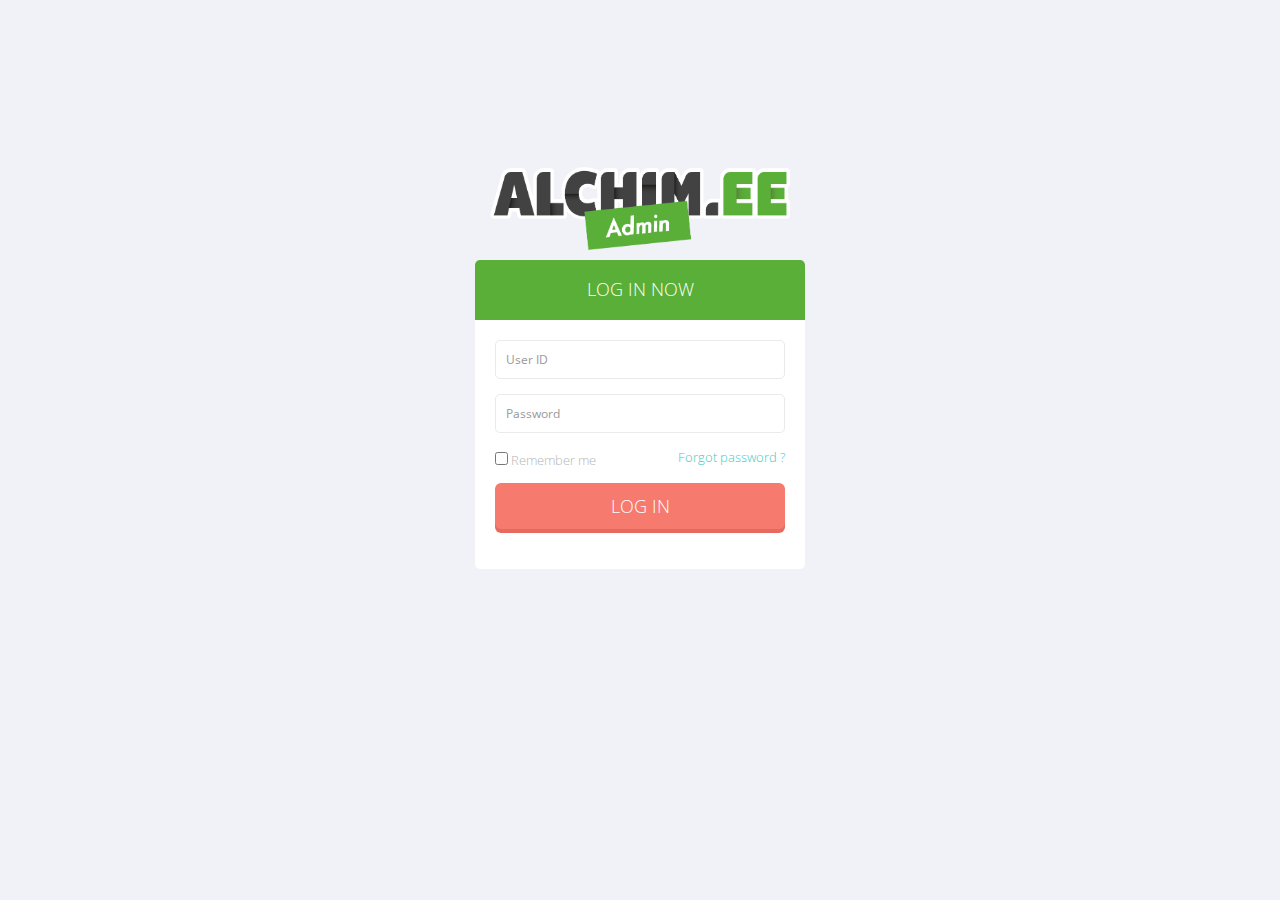
<file: index.html>
<!DOCTYPE html>
<html lang="fr">
<head>
    <meta charset="utf-8">
    <meta name="viewport" content="width=device-width, initial-scale=1.0">
    <meta name="description" content="ALCHIM.EE | LA NOUVELLE CORDONNERIE">
    <meta name="author" content="ALCHIM.EE">
    <meta name="keyword" content="cordonnerie, sneakers, restauration, custom, basket, personnalisation, cordonniers, stan+smith, nike, adidas, yeezy">
    <!-- FAVICON FILES -->
        <link href="ico/apple-touch-icon-144-precomposed.png" rel="apple-touch-icon-precomposed" sizes="144x144">
        <link href="ico/apple-touch-icon-114-precomposed.png" rel="apple-touch-icon-precomposed" sizes="114x114">
        <link href="ico/apple-touch-icon-72-precomposed.png" rel="apple-touch-icon-precomposed" sizes="72x72">
        <link href="ico/apple-touch-icon-57-precomposed.png" rel="apple-touch-icon-precomposed">
        <link href="ico/favicon.png" rel="shortcut icon">
    

    <title>ALCHIM.EE ADMIN</title>

    <!-- Bootstrap core CSS -->
    <link href="css/bootstrap.min.css" rel="stylesheet">
    <link href="css/bootstrap-reset.css" rel="stylesheet">
    <!--external css-->
    <link href="assets/font-awesome/css/font-awesome.css" rel="stylesheet" />
    <!-- Custom styles for this template -->
    <link href="css/style.css" rel="stylesheet">
    <link href="css/style-responsive.css" rel="stylesheet" />

    <!-- HTML5 shim and Respond.js IE8 support of HTML5 tooltipss and media queries -->
    <!--[if lt IE 9]>
    <script src="js/html5shiv.js"></script>
    <script src="js/respond.min.js"></script>
    <![endif]-->
</head>

  <body class="login-body">

    <div class="container">
      <div class="row">
          <div class="col-md-6 col-md-offset-3">
              <img src="img/logo_alchimeeadmin.png" style="width: 300px; margin: 0 auto; display: block; margin-top: 30%; margin-bottom: -90px;">
          </div>
      </div>

      <form class="form-signin" action="index.html">
        <h2 class="form-signin-heading" style="background:#59AF38;">Log in now</h2>
        <div class="login-wrap">
            <input type="text" class="form-control" placeholder="User ID" autofocus>
            <input type="password" class="form-control" placeholder="Password">
            <label class="checkbox">
                <input type="checkbox" value="remember-me"> Remember me
                <span class="pull-right">
                    <a data-toggle="modal" href="#myModal"> Forgot password ?</a>

                </span>
            </label>
            <button class="btn btn-lg btn-login btn-block" type="submit">Log in</button>
           <!-- <p>or you can sign in via social network</p>
            <div class="login-social-link">
                <a href="index.html" class="facebook">
                    <i class="fa fa-facebook"></i>
                    Facebook
                </a>
                <a href="index.html" class="twitter">
                    <i class="fa fa-twitter"></i>
                    Twitter
                </a>
            </div>
            <div class="registration">
                Don't have an account yet?
                <a class="" href="registration.html">
                    Create an account
                </a>
            </div>

        </div> -->

          <!-- Modal -->
          <div aria-hidden="true" aria-labelledby="myModalLabel" role="dialog" tabindex="-1" id="myModal" class="modal fade">
              <div class="modal-dialog">
                  <div class="modal-content">
                      <div class="modal-header">
                          <button type="button" class="close" data-dismiss="modal" aria-hidden="true">&times;</button>
                          <h4 class="modal-title">Forgot Password ?</h4>
                      </div>
                      <div class="modal-body">
                          <p>Enter your e-mail address below to reset your password.</p>
                          <input type="text" name="email" placeholder="Email" autocomplete="off" class="form-control placeholder-no-fix">

                      </div>
                      <div class="modal-footer">
                          <button data-dismiss="modal" class="btn btn-default" type="button">Cancel</button>
                          <button class="btn btn-success" type="button">Submit</button>
                      </div>
                  </div>
              </div>
          </div>
          <!-- modal -->

      </form>

    </div>



    <!-- js placed at the end of the document so the pages load faster -->
    <script src="js/jquery.js"></script>
    <script src="js/bootstrap.min.js"></script>


  </body>
</html>
</file>
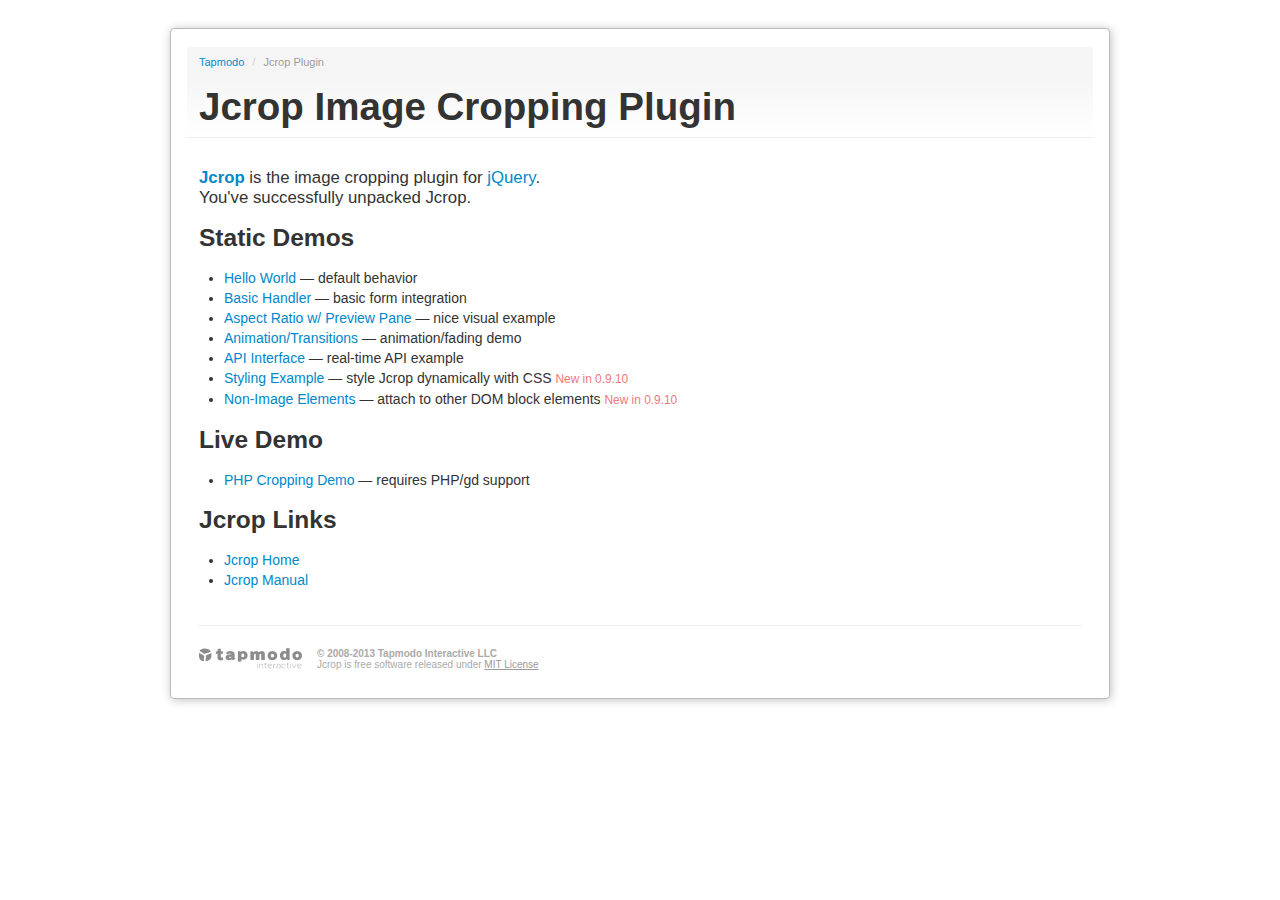
<file: assets/jcrop/index.html>
<!DOCTYPE html>
<html lang="en">
<head>
  <title>Jcrop: the jQuery Image Cropping Plugin</title>
  <link rel="stylesheet" href="demos/demo_files/main.css" type="text/css" />
  <link rel="stylesheet" href="demos/demo_files/demos.css" type="text/css" />
  <script src="js/jquery.min.js"></script>
  <meta http-equiv="Content-type" content="text/html;charset=UTF-8" />
</head>
<body>

<div class="container">
<div class="row">
<div class="span12">
<div class="jc-demo-box">

<div class="page-header">
<ul class="breadcrumb first">
  <li><a href="http://tapmodo.com/">Tapmodo</a> <span class="divider">/</span></li>
  <li class="active">Jcrop Plugin</li>
</ul>
<h1>Jcrop Image Cropping Plugin</h1>
</div>


<big>
	<a href="http://deepliquid.com/content/Jcrop.html"><b>Jcrop</b></a>
	is the image cropping plugin for
	<a href="http://jquery.com/">jQuery</a>.<br />
	You've successfully unpacked Jcrop.
</big>

<h3>Static Demos</h3>

<ul>
	<li><a href="demos/tutorial1.html">Hello World</a>
		&mdash; default behavior</li>
	<li><a href="demos/tutorial2.html">Basic Handler</a>
		&mdash; basic form integration</li>
	<li><a href="demos/tutorial3.html">Aspect Ratio w/ Preview Pane</a>
		&mdash; nice visual example</li>
	<li><a href="demos/tutorial4.html">Animation/Transitions</a>
		&mdash; animation/fading demo</li>
	<li><a href="demos/tutorial5.html">API Interface</a>
		&mdash; real-time API example</li>
	<li><a href="demos/styling.html">Styling Example</a>
		&mdash; style Jcrop dynamically with CSS
    <small>New in 0.9.10</small>
    </li>
  <li><a href="demos/non-image.html">Non-Image Elements</a>
    &mdash; attach to other DOM block elements
    <small>New in 0.9.10</small>
    </li>
</ul>

<h3>Live Demo</h3>

<ul>
	<li><a href="demos/crop.php">PHP Cropping Demo</a>
		&mdash; requires PHP/gd support</li>
</ul>

<h3>Jcrop Links</h3>

<ul>
	<li><a href="http://deepliquid.com/content/Jcrop.html">Jcrop Home</a></li>
	<li><a href="http://deepliquid.com/content/Jcrop_Manual.html">Jcrop Manual</a></li>
</ul>

<div class="tapmodo-footer">
  <a href="http://tapmodo.com" class="tapmodo-logo segment">tapmodo.com</a>
  <div class="segment"><b>&copy; 2008-2013 Tapmodo Interactive LLC</b><br />
    Jcrop is free software released under <a href="MIT-LICENSE.txt">MIT License</a>
  </div>
</div>
<div class="clearfix"></div>

</div>
</div>
</div>
</div>

</body>
</html>
</file>
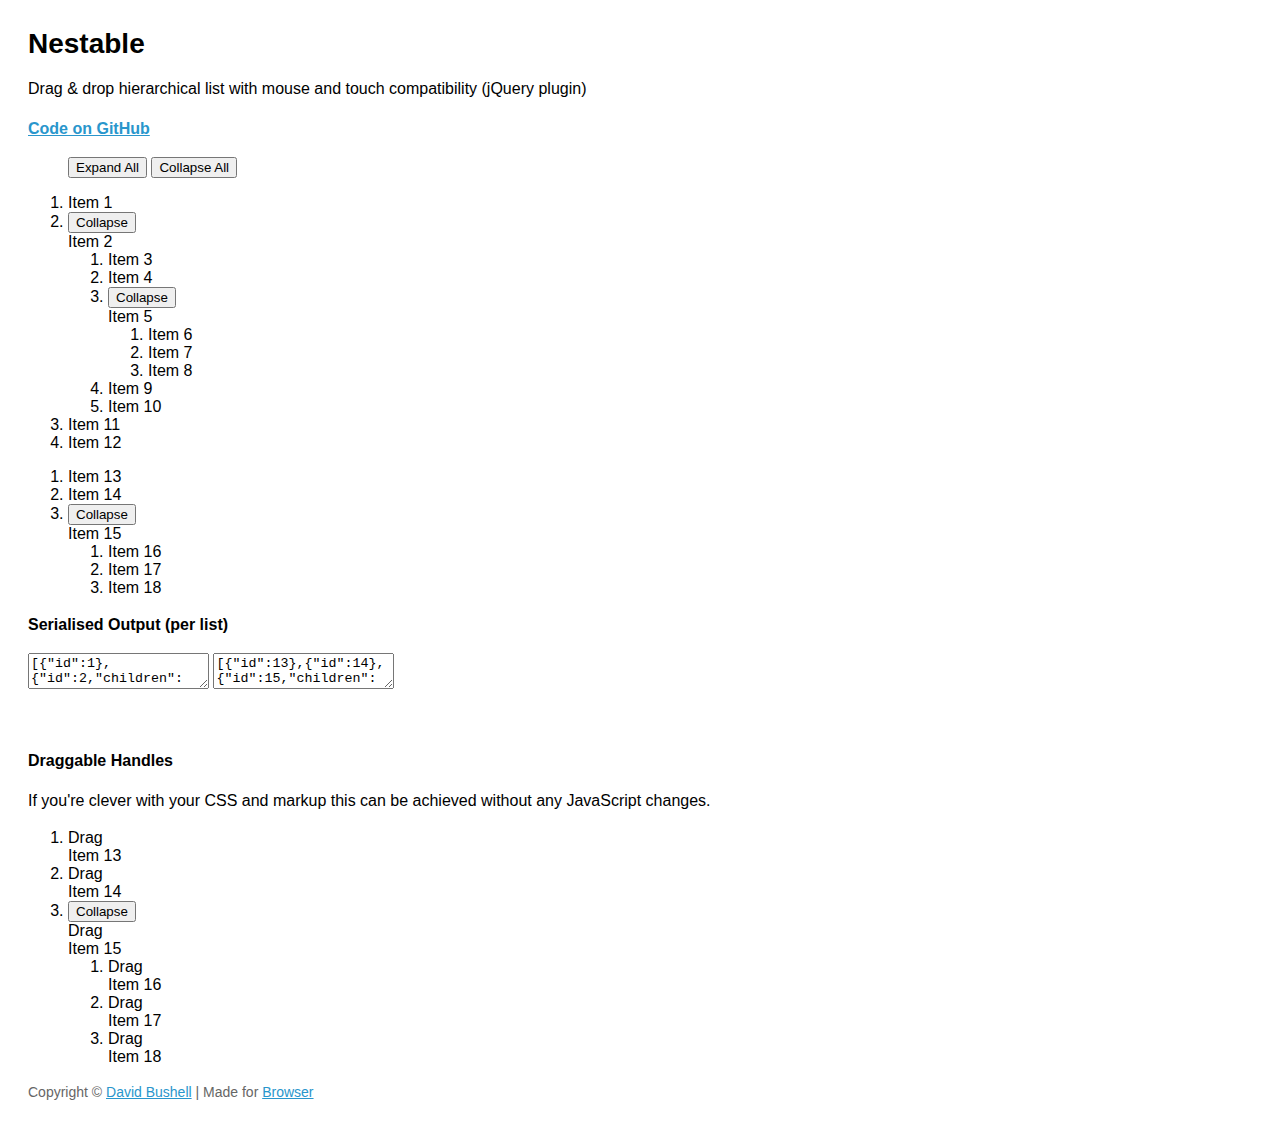
<file: assets/nestable/index.html>
<!DOCTYPE html>
<!--[if lt IE 7]> <html lang="en" class="lt-ie9 lt-ie8 lt-ie7"> <![endif]-->
<!--[if IE 7]>    <html lang="en" class="lt-ie9 lt-ie8"> <![endif]-->
<!--[if IE 8]>    <html lang="en" class="lt-ie9"> <![endif]-->
<!--[if IE 9]>    <html lang="en" class="ie9"> <![endif]-->
<!--[if gt IE 9]><!--> <html lang="en"> <!--<![endif]-->
<head>
    <meta charset="utf-8">
    <meta name="viewport" content="width=device-width, initial-scale=1, minimum-scale=1">
    <title>Nestable</title>
    <style type="text/css">

.cf:after { visibility: hidden; display: block; font-size: 0; content: " "; clear: both; height: 0; }
* html .cf { zoom: 1; }
*:first-child+html .cf { zoom: 1; }

html { margin: 0; padding: 0; }
body { font-size: 100%; margin: 0; padding: 1.75em; font-family: 'Helvetica Neue', Arial, sans-serif; }

h1 { font-size: 1.75em; margin: 0 0 0.6em 0; }

a { color: #2996cc; }
a:hover { text-decoration: none; }

p { line-height: 1.5em; }
.small { color: #666; font-size: 0.875em; }
.large { font-size: 1.25em; }



    </style>
</head>
<body>

    <h1>Nestable</h1>

    <p>Drag &amp; drop hierarchical list with mouse and touch compatibility (jQuery plugin)</p>

    <p><strong><a href="https://github.com/dbushell/Nestable">Code on GitHub</a></strong></p>

    <menu id="nestable-menu">
        <button type="button" data-action="expand-all">Expand All</button>
        <button type="button" data-action="collapse-all">Collapse All</button>
    </menu>

    <div class="cf nestable-lists">

        <div class="dd" id="nestable">
            <ol class="dd-list">
                <li class="dd-item" data-id="1">
                    <div class="dd-handle">Item 1</div>
                </li>
                <li class="dd-item" data-id="2">
                    <div class="dd-handle">Item 2</div>
                    <ol class="dd-list">
                        <li class="dd-item" data-id="3"><div class="dd-handle">Item 3</div></li>
                        <li class="dd-item" data-id="4"><div class="dd-handle">Item 4</div></li>
                        <li class="dd-item" data-id="5">
                            <div class="dd-handle">Item 5</div>
                            <ol class="dd-list">
                                <li class="dd-item" data-id="6"><div class="dd-handle">Item 6</div></li>
                                <li class="dd-item" data-id="7"><div class="dd-handle">Item 7</div></li>
                                <li class="dd-item" data-id="8"><div class="dd-handle">Item 8</div></li>
                            </ol>
                        </li>
                        <li class="dd-item" data-id="9"><div class="dd-handle">Item 9</div></li>
                        <li class="dd-item" data-id="10"><div class="dd-handle">Item 10</div></li>
                    </ol>
                </li>
                <li class="dd-item" data-id="11">
                    <div class="dd-handle">Item 11</div>
                </li>
                <li class="dd-item" data-id="12">
                    <div class="dd-handle">Item 12</div>
                </li>
            </ol>
        </div>

        <div class="dd" id="nestable2">
            <ol class="dd-list">
                <li class="dd-item" data-id="13">
                    <div class="dd-handle">Item 13</div>
                </li>
                <li class="dd-item" data-id="14">
                    <div class="dd-handle">Item 14</div>
                </li>
                <li class="dd-item" data-id="15">
                    <div class="dd-handle">Item 15</div>
                    <ol class="dd-list">
                        <li class="dd-item" data-id="16"><div class="dd-handle">Item 16</div></li>
                        <li class="dd-item" data-id="17"><div class="dd-handle">Item 17</div></li>
                        <li class="dd-item" data-id="18"><div class="dd-handle">Item 18</div></li>
                    </ol>
                </li>
            </ol>
        </div>

    </div>

    <p><strong>Serialised Output (per list)</strong></p>

    <textarea id="nestable-output"></textarea>
    <textarea id="nestable2-output"></textarea>

    <p>&nbsp;</p>

    <div class="cf nestable-lists">

    <p><strong>Draggable Handles</strong></p>

    <p>If you're clever with your CSS and markup this can be achieved without any JavaScript changes.</p>

        <div class="dd" id="nestable3">
            <ol class="dd-list">
                <li class="dd-item dd3-item" data-id="13">
                    <div class="dd-handle dd3-handle">Drag</div><div class="dd3-content">Item 13</div>
                </li>
                <li class="dd-item dd3-item" data-id="14">
                    <div class="dd-handle dd3-handle">Drag</div><div class="dd3-content">Item 14</div>
                </li>
                <li class="dd-item dd3-item" data-id="15">
                    <div class="dd-handle dd3-handle">Drag</div><div class="dd3-content">Item 15</div>
                    <ol class="dd-list">
                        <li class="dd-item dd3-item" data-id="16">
                            <div class="dd-handle dd3-handle">Drag</div><div class="dd3-content">Item 16</div>
                        </li>
                        <li class="dd-item dd3-item" data-id="17">
                            <div class="dd-handle dd3-handle">Drag</div><div class="dd3-content">Item 17</div>
                        </li>
                        <li class="dd-item dd3-item" data-id="18">
                            <div class="dd-handle dd3-handle">Drag</div><div class="dd3-content">Item 18</div>
                        </li>
                    </ol>
                </li>
            </ol>
        </div>

    </div>

    <p class="small">Copyright &copy; <a href="http://dbushell.com/">David Bushell</a> | Made for <a href="http://www.browserlondon.com/">Browser</a></p>

<script src="http://ajax.googleapis.com/ajax/libs/jquery/1.7.2/jquery.min.js"></script>
<script src="jquery.nestable.js"></script>
<script>

$(document).ready(function()
{

    var updateOutput = function(e)
    {
        var list   = e.length ? e : $(e.target),
            output = list.data('output');
        if (window.JSON) {
            output.val(window.JSON.stringify(list.nestable('serialize')));//, null, 2));
        } else {
            output.val('JSON browser support required for this demo.');
        }
    };

    // activate Nestable for list 1
    $('#nestable').nestable({
        group: 1
    })
    .on('change', updateOutput);
    
    // activate Nestable for list 2
    $('#nestable2').nestable({
        group: 1
    })
    .on('change', updateOutput);

    // output initial serialised data
    updateOutput($('#nestable').data('output', $('#nestable-output')));
    updateOutput($('#nestable2').data('output', $('#nestable2-output')));

    $('#nestable-menu').on('click', function(e)
    {
        var target = $(e.target),
            action = target.data('action');
        if (action === 'expand-all') {
            $('.dd').nestable('expandAll');
        }
        if (action === 'collapse-all') {
            $('.dd').nestable('collapseAll');
        }
    });

    $('#nestable3').nestable();

});
</script>
</body>
</html>
</file>
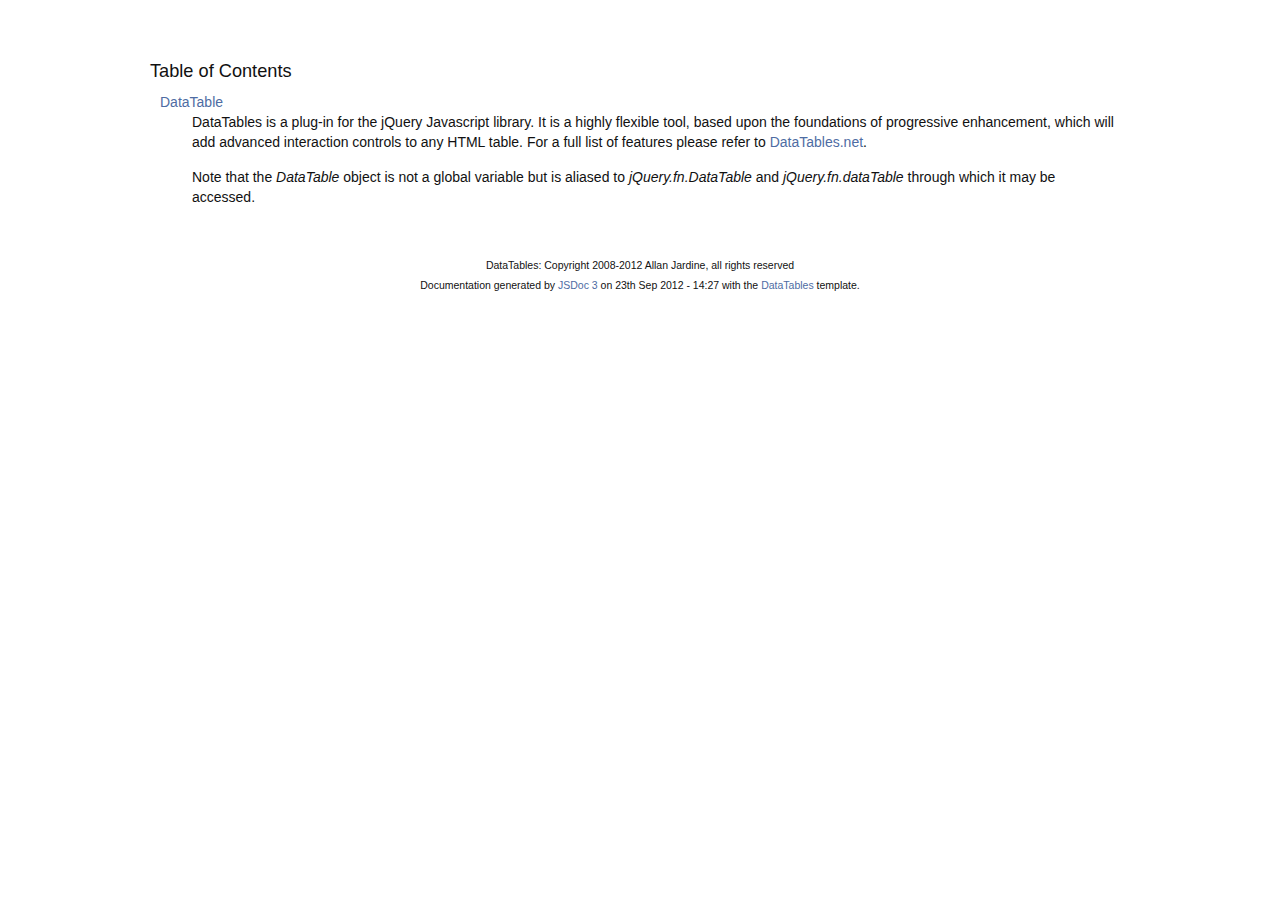
<file: assets/advanced-datatable/docs/index.html>
<!DOCTYPE HTML PUBLIC "-//W3C//DTD HTML 4.01//EN" "http://www.w3.org/TR/html4/strict.dtd">
<html>
	<head>
		<meta http-equiv="Content-type" content="text/html; charset=utf-8">
		<title>Table of Contents - documentation</title>
  
		<style type="text/css" media="screen">
			@import "media/css/doc.css";
			@import "media/css/shCore.css";
			@import "media/css/shThemeDataTables.css";
		</style>
	
		<script type="text/javascript" src="media/js/shCore.js"></script>
		<script type="text/javascript" src="media/js/shBrushJScript.js"></script>
		<script type="text/javascript" src="media/js/jquery.js"></script>
		<script type="text/javascript" src="media/js/doc.js"></script>
	</head>
	<body>
		<div class="fw_container">
			<a name="top"></a>
			<div class="fw_header">
			</div>

			<div class="fw_content">
				<h3 class="subsection-title">Table of Contents</h3>
				<dl>
					<dt><a href="DataTable.html">DataTable</a></dt><dd><p>DataTables is a plug-in for the jQuery Javascript library. It is a 
highly flexible tool, based upon the foundations of progressive 
enhancement, which will add advanced interaction controls to any 
HTML table. For a full list of features please refer to
<a href="http://datatables.net">DataTables.net</a>.</p>

<p>Note that the <i>DataTable</i> object is not a global variable but is
aliased to <i>jQuery.fn.DataTable</i> and <i>jQuery.fn.dataTable</i> through which 
it may be  accessed.</p></dd>
				</dl>
   			</div>
		</div>

		<div class="fw_footer">
			DataTables: Copyright 2008-2012 Allan Jardine, all rights reserved<br>

			Documentation generated by <a href="https://github.com/micmath/JSDoc">JSDoc 3</a> on
			23th Sep 2012 - 14:27
			with the <a href="http://datatables.net/">DataTables</a> template.
		</div>
	</body>
</html>
</file>
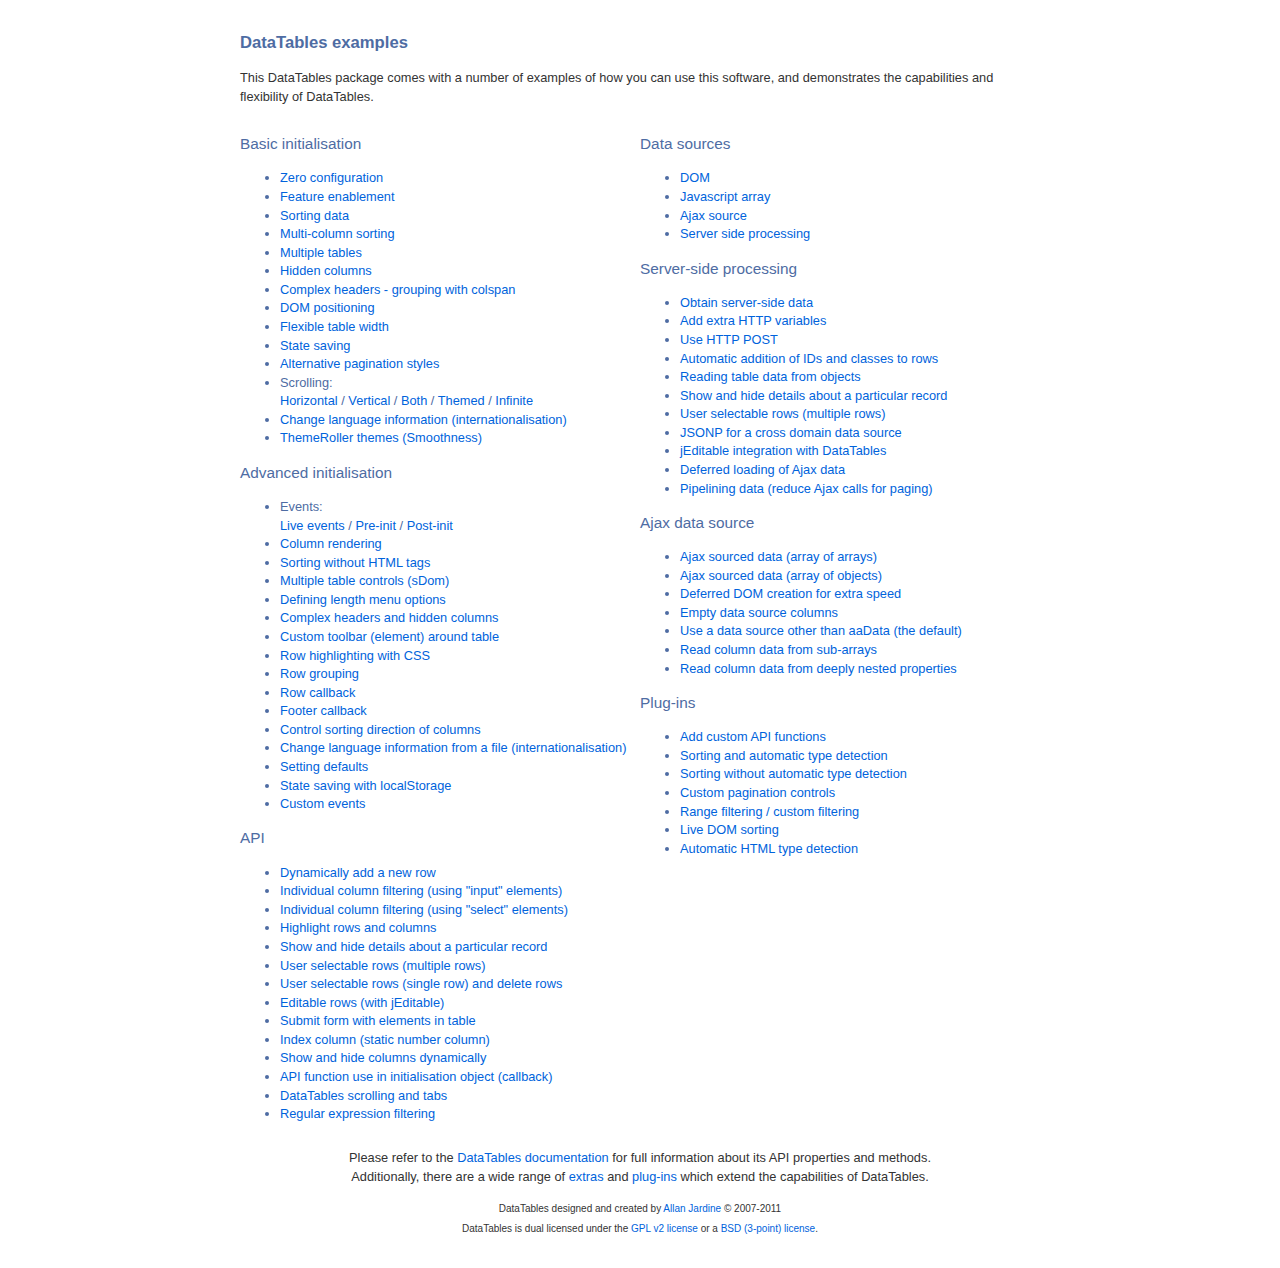
<file: assets/advanced-datatable/examples/index.html>
<!DOCTYPE HTML PUBLIC "-//W3C//DTD HTML 4.01//EN" "http://www.w3.org/TR/html4/strict.dtd">
<html>
	<head>
		<meta http-equiv="content-type" content="text/html; charset=utf-8" />
		<link rel="shortcut icon" type="image/ico" href="http://www.datatables.net/favicon.ico" />
		
		<title>DataTables example</title>
		<style type="text/css" title="currentStyle">
			@import "../media/css/demo_page.css";
			@import "../media/css/demo_table.css";
		</style>
	</head>
	<body id="dt_example">
		<div id="container">
			<div class="full_width big">
				DataTables examples
			</div>
			
			<p>This DataTables package comes with a number of examples of how you can use this software, and demonstrates the capabilities and flexibility of DataTables.</p>
			
			<div class="demo_links">
				<h2>Basic initialisation</h2>
				<ul>
					<li><a href="basic_init/zero_config.html">Zero configuration</a></li>
					<li><a href="basic_init/filter_only.html">Feature enablement</a></li>
					<li><a href="basic_init/table_sorting.html">Sorting data</a></li>
					<li><a href="basic_init/multi_col_sort.html">Multi-column sorting</a></li>
					<li><a href="basic_init/multiple_tables.html">Multiple tables</a></li>
					<li><a href="basic_init/hidden_columns.html">Hidden columns</a></li>
					<li><a href="basic_init/complex_header.html">Complex headers - grouping with colspan</a></li>
					<li><a href="basic_init/dom.html">DOM positioning</a></li>
					<li><a href="basic_init/flexible_width.html">Flexible table width</a></li>
					<li><a href="basic_init/state_save.html">State saving</a></li>
					<li><a href="basic_init/alt_pagination.html">Alternative pagination styles</a></li>
					<li>Scrolling: <br>
						<a href="basic_init/scroll_x.html">Horizontal</a> / 
						<a href="basic_init/scroll_y.html">Vertical</a> / 
						<a href="basic_init/scroll_xy.html">Both</a> / 
						<a href="basic_init/scroll_y_theme.html">Themed</a> / 
						<a href="basic_init/scroll_y_infinite.html">Infinite</a>
					</li>
					<li><a href="basic_init/language.html">Change language information (internationalisation)</a></li>
					<li><a href="basic_init/themes.html">ThemeRoller themes (Smoothness)</a></li>
				</ul>
				
				<h2>Advanced initialisation</h2>
				<ul>
					<li>Events: <br>
						<a href="advanced_init/events_live.html">Live events</a> / 
						<a href="advanced_init/events_pre_init.html">Pre-init</a> / 
						<a href="advanced_init/events_post_init.html">Post-init</a>
					</li>
					<li><a href="advanced_init/column_render.html">Column rendering</a></li>
					<li><a href="advanced_init/html_sort.html">Sorting without HTML tags</a></li>
					<li><a href="advanced_init/dom_multiple_elements.html">Multiple table controls (sDom)</a></li>
					<li><a href="advanced_init/length_menu.html">Defining length menu options</a></li>
					<li><a href="advanced_init/complex_header.html">Complex headers and hidden columns</a></li>
					<li><a href="advanced_init/dom_toolbar.html">Custom toolbar (element) around table</a></li>
					<li><a href="advanced_init/highlight.html">Row highlighting with CSS</a></li>
					<li><a href="advanced_init/row_grouping.html">Row grouping</a></li>
					<li><a href="advanced_init/row_callback.html">Row callback</a></li>
					<li><a href="advanced_init/footer_callback.html">Footer callback</a></li>
					<li><a href="advanced_init/sorting_control.html">Control sorting direction of columns</a></li>
					<li><a href="advanced_init/language_file.html">Change language information from a file (internationalisation)</a></li>
					<li><a href="advanced_init/defaults.html">Setting defaults</a></li>
					<li><a href="advanced_init/localstorage.html">State saving with localStorage</a></li>
					<li><a href="advanced_init/dt_events.html">Custom events</a></li>
				</ul>
				
				<h2>API</h2>
				<ul>
					<li><a href="api/add_row.html">Dynamically add a new row</a></li>
					<li><a href="api/multi_filter.html">Individual column filtering (using "input" elements)</a></li>
					<li><a href="api/multi_filter_select.html">Individual column filtering (using "select" elements)</a></li>
					<li><a href="api/highlight.html">Highlight rows and columns</a></li>
					<li><a href="api/row_details.html">Show and hide details about a particular record</a></li>
					<li><a href="api/select_row.html">User selectable rows (multiple rows)</a></li>
					<li><a href="api/select_single_row.html">User selectable rows (single row) and delete rows</a></li>
					<li><a href="api/editable.html">Editable rows (with jEditable)</a></li>
					<li><a href="api/form.html">Submit form with elements in table</a></li>
					<li><a href="api/counter_column.html">Index column (static number column)</a></li>
					<li><a href="api/show_hide.html">Show and hide columns dynamically</a></li>
					<li><a href="api/api_in_init.html">API function use in initialisation object (callback)</a></li>
					<li><a href="api/tabs_and_scrolling.html">DataTables scrolling and tabs</a></li>
					<li><a href="api/regex.html">Regular expression filtering</a></li>
				</ul>
			</div>
			
			<div class="demo_links">
				<h2>Data sources</h2>
				<ul>
					<li><a href="data_sources/dom.html">DOM</a></li>
					<li><a href="data_sources/js_array.html">Javascript array</a></li>
					<li><a href="data_sources/ajax.html">Ajax source</a></li>
					<li><a href="data_sources/server_side.html">Server side processing</a></li>
				</ul>
				
				<h2>Server-side processing</h2>
				<ul>
					<li><a href="server_side/server_side.html">Obtain server-side data</a></li>
					<li><a href="server_side/custom_vars.html">Add extra HTTP variables</a></li>
					<li><a href="server_side/post.html">Use HTTP POST</a></li>
					<li><a href="server_side/ids.html">Automatic addition of IDs and classes to rows</a></li>
					<li><a href="server_side/object_data.html">Reading table data from objects</a></li>
					<li><a href="server_side/row_details.html">Show and hide details about a particular record</a></li>
					<li><a href="server_side/select_rows.html">User selectable rows (multiple rows)</a></li>
					<li><a href="server_side/jsonp.html">JSONP for a cross domain data source</a></li>
					<li><a href="server_side/editable.html">jEditable integration with DataTables</a></li>
					<li><a href="server_side/defer_loading.html">Deferred loading of Ajax data</a></li>
					<li><a href="server_side/pipeline.html">Pipelining data (reduce Ajax calls for paging)</a></li>
				</ul>
				
				<h2>Ajax data source</h2>
				<ul>
					<li><a href="ajax/ajax.html">Ajax sourced data (array of arrays)</a></li>
					<li><a href="ajax/objects.html">Ajax sourced data (array of objects)</a></li>
					<li><a href="ajax/defer_render.html">Deferred DOM creation for extra speed</a></li>
					<li><a href="ajax/null_data_source.html">Empty data source columns</a></li>
					<li><a href="ajax/custom_data_property.html">Use a data source other than aaData (the default)</a></li>
					<li><a href="ajax/objects_subarrays.html">Read column data from sub-arrays</a></li>
					<li><a href="ajax/deep.html">Read column data from deeply nested properties</a></li>
				</ul>
				
				<h2>Plug-ins</h2>
				<ul>
					<li><a href="plug-ins/plugin_api.html">Add custom API functions</a></li>
					<li><a href="plug-ins/sorting_plugin.html">Sorting and automatic type detection</a></li>
					<li><a href="plug-ins/sorting_sType.html">Sorting without automatic type detection</a></li>
					<li><a href="plug-ins/paging_plugin.html">Custom pagination controls</a></li>
					<li><a href="plug-ins/range_filtering.html">Range filtering / custom filtering</a></li>
					<li><a href="plug-ins/dom_sort.html">Live DOM sorting</a></li>
					<li><a href="plug-ins/html_sort.html">Automatic HTML type detection</a></li>
				</ul>
			</div>
			
			
			<div id="footer" class="clear" style="text-align:center;">
				<p>
					Please refer to the <a href="http://www.datatables.net/usage">DataTables documentation</a> for full information about its API properties and methods.<br>
					Additionally, there are a wide range of <a href="http://www.datatables.net/extras">extras</a> and <a href="http://www.datatables.net/plug-ins">plug-ins</a> which extend the capabilities of DataTables.
				</p>
				
				<span style="font-size:10px;">
					DataTables designed and created by <a href="http://www.sprymedia.co.uk">Allan Jardine</a> &copy; 2007-2011<br>
					DataTables is dual licensed under the <a href="http://www.datatables.net/license_gpl2">GPL v2 license</a> or a <a href="http://www.datatables.net/license_bsd">BSD (3-point) license</a>.
				</span>
			</div>
		</div>
	</body>
</html>
</file>
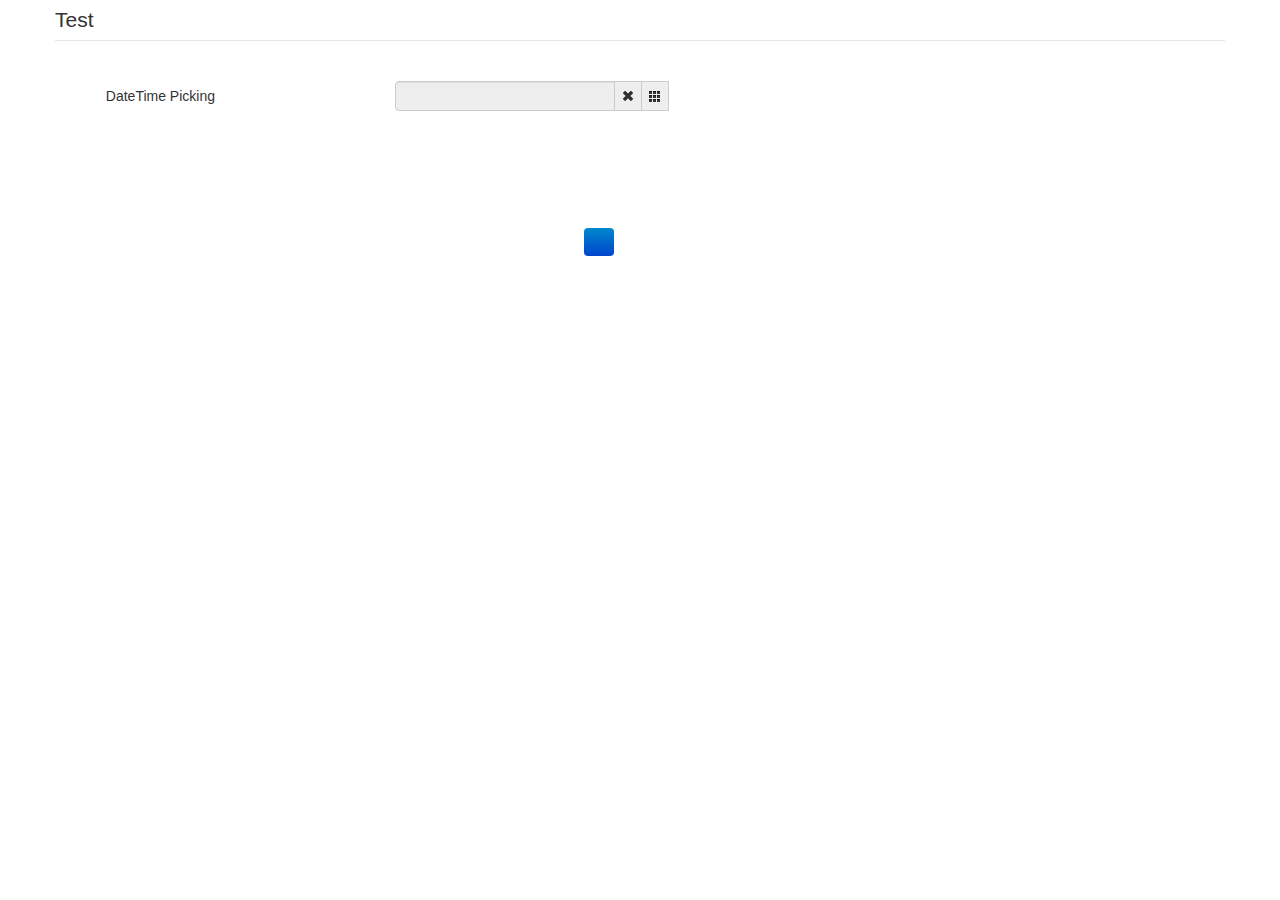
<file: assets/bootstrap-datetimepicker/sample/index.html>
<!DOCTYPE html>
<html>
<head>
    <title></title>
    <link href="./bootstrap/css/bootstrap.min.css" rel="stylesheet" media="screen">
    <link href="../css/datetimepicker.css" rel="stylesheet" media="screen">
</head>

<body>
<div class="container">
    <form action="" class="form-horizontal">
        <fieldset>
            <legend>Test</legend>
            <div class="control-group">
                <label class="control-label">DateTime Picking</label>
                <div class="controls input-append date form_datetime" data-date="1979-09-16T05:25:07Z" data-date-format="dd MM yyyy - HH:ii p" data-link-field="dtp_input1">
                    <input size="16" type="text" value="" readonly>
                    <span class="add-on"><i class="icon-remove"></i></span>
					<span class="add-on"><i class="icon-th"></i></span>
                </div>
				<input type="hidden" id="dtp_input1" value="" /><br/>
            </div>
			<!--div class="control-group">
                <label class="control-label">Date Picking</label>
                <div class="controls input-append date form_date" data-date="" data-date-format="dd MM yyyy" data-link-field="dtp_input2" data-link-format="yyyy-mm-dd">
                    <input size="16" type="text" value="" readonly>
                    <span class="add-on"><i class="icon-remove"></i></span>
					<span class="add-on"><i class="icon-th"></i></span>
                </div>
				<input type="hidden" id="dtp_input2" value="" /><br/>
            </div>
			<div class="control-group">
                <label class="control-label">Time Picking</label>
                <div class="controls input-append date form_time" data-date="" data-date-format="hh:ii" data-link-field="dtp_input3" data-link-format="hh:ii">
                    <input size="16" type="text" value="" readonly>
                    <span class="add-on"><i class="icon-remove"></i></span>
					<span class="add-on"><i class="icon-th"></i></span>
                </div>
				<input type="hidden" id="dtp_input3" value="" /><br/>
            </div-->
        </fieldset>
    </form>
</div>

<script type="text/javascript" src="./jquery/jquery-1.8.3.min.js" charset="UTF-8"></script>
<script type="text/javascript" src="./bootstrap/js/bootstrap.min.js"></script>
<script type="text/javascript" src="../js/bootstrap-datetimepicker.js" charset="UTF-8"></script>
<script type="text/javascript" src="../js/locales/bootstrap-datetimepicker.fr.js" charset="UTF-8"></script>
<script type="text/javascript">
    $('.form_datetime').datetimepicker({
        //language:  'fr',
        weekStart: 1,
        todayBtn:  1,
		autoclose: 1,
		todayHighlight: 1,
		startView: 2,
		forceParse: 0,
        showMeridian: 1
    });
	/*$('.form_date').datetimepicker({
        language:  'fr',
        weekStart: 1,
        todayBtn:  1,
		autoclose: 1,
		todayHighlight: 1,
		startView: 2,
		minView: 2,
		forceParse: 0
    });
	$('.form_time').datetimepicker({
        language:  'fr',
        weekStart: 1,
        todayBtn:  1,
		autoclose: 1,
		todayHighlight: 1,
		startView: 1,
		minView: 0,
		maxView: 1,
		forceParse: 0
    });*/
</script>

</body>
</html>
</file>
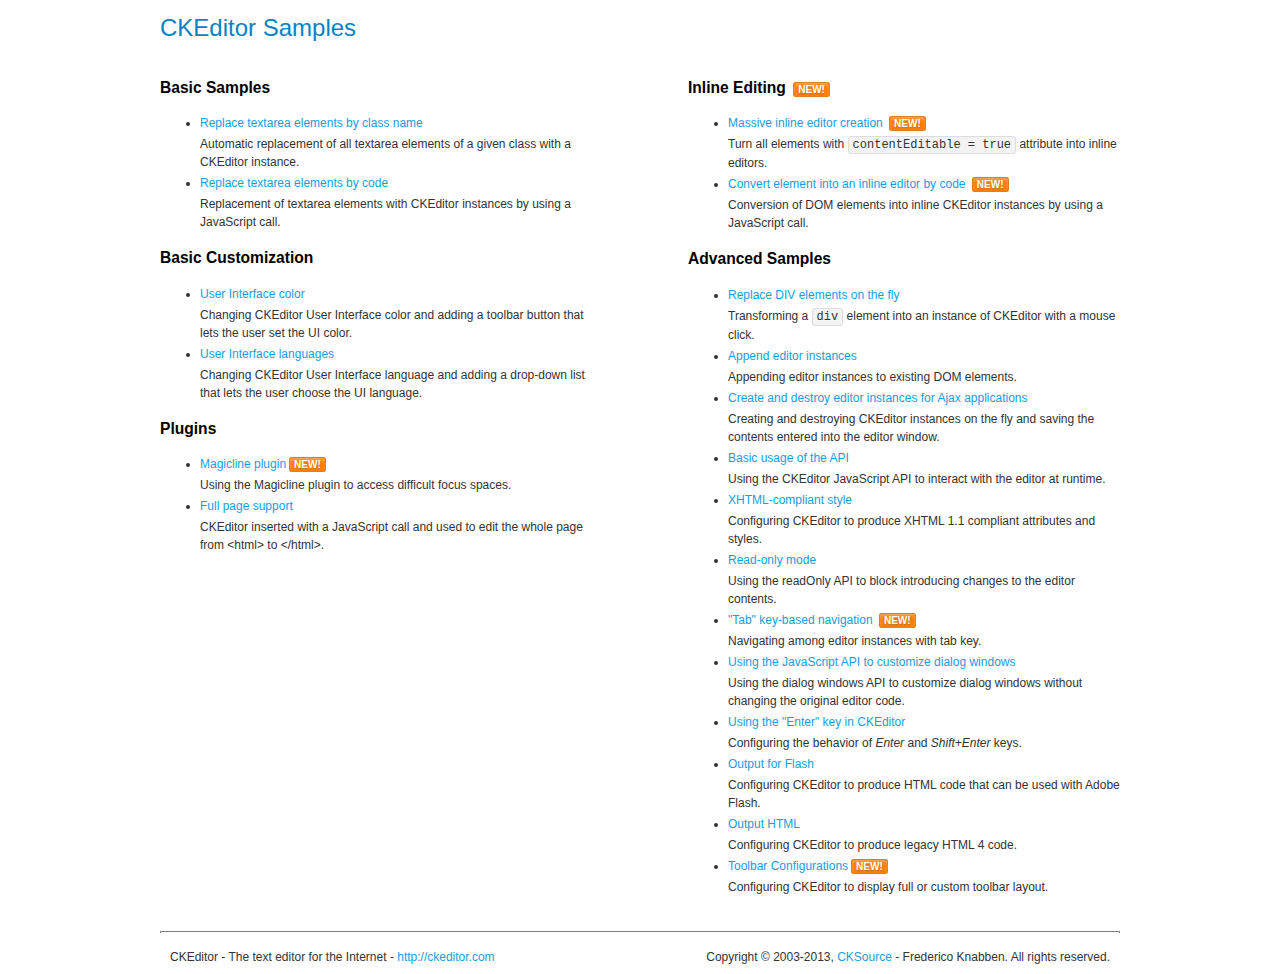
<file: assets/ckeditor/samples/index.html>
<!DOCTYPE html>
<!--
Copyright (c) 2003-2013, CKSource - Frederico Knabben. All rights reserved.
For licensing, see LICENSE.html or http://ckeditor.com/license
-->
<html>
<head>
	<title>CKEditor Samples</title>
	<meta charset="utf-8">
	<link rel="stylesheet" href="sample.css">
</head>
<body>
	<h1 class="samples">
		CKEditor Samples
	</h1>
	<div class="twoColumns">
		<div class="twoColumnsLeft">
			<h2 class="samples">
				Basic Samples
			</h2>
			<dl class="samples">
				<dt><a class="samples" href="replacebyclass.html">Replace textarea elements by class name</a></dt>
				<dd>Automatic replacement of all textarea elements of a given class with a CKEditor instance.</dd>

				<dt><a class="samples" href="replacebycode.html">Replace textarea elements by code</a></dt>
				<dd>Replacement of textarea elements with CKEditor instances by using a JavaScript call.</dd>
			</dl>

			<h2 class="samples">
				Basic Customization
			</h2>
			<dl class="samples">
				<dt><a class="samples" href="uicolor.html">User Interface color</a></dt>
				<dd>Changing CKEditor User Interface color and adding a toolbar button that lets the user set the UI color.</dd>

				<dt><a class="samples" href="uilanguages.html">User Interface languages</a></dt>
				<dd>Changing CKEditor User Interface language and adding a drop-down list that lets the user choose the UI language.</dd>
			</dl>


			<h2 class="samples">Plugins</h2>
<dl class="samples">
<dt><a class="samples" href="plugins/magicline/magicline.html">Magicline plugin</a><span class="new">New!</span></dt>
<dd>Using the Magicline plugin to access difficult focus spaces.</dd>

<dt><a class="samples" href="plugins/wysiwygarea/fullpage.html">Full page support</a></dt>
<dd>CKEditor inserted with a JavaScript call and used to edit the whole page from &lt;html&gt; to &lt;/html&gt;.</dd>
</dl>
		</div>
		<div class="twoColumnsRight">
			<h2 class="samples">
				Inline Editing <span class="new">New!</span>
			</h2>
			<dl class="samples">
				<dt><a class="samples" href="inlineall.html">Massive inline editor creation</a> <span class="new">New!</span></dt>
				<dd>Turn all elements with <code>contentEditable = true</code> attribute into inline editors.</dd>

				<dt><a class="samples" href="inlinebycode.html">Convert element into an inline editor by code</a> <span class="new">New!</span></dt>
				<dd>Conversion of DOM elements into inline CKEditor instances by using a JavaScript call.</dd>

				
			</dl>

			<h2 class="samples">
				Advanced Samples
			</h2>
			<dl class="samples">
				<dt><a class="samples" href="divreplace.html">Replace DIV elements on the fly</a></dt>
				<dd>Transforming a <code>div</code> element into an instance of CKEditor with a mouse click.</dd>

				<dt><a class="samples" href="appendto.html">Append editor instances</a></dt>
				<dd>Appending editor instances to existing DOM elements.</dd>

				<dt><a class="samples" href="ajax.html">Create and destroy editor instances for Ajax applications</a></dt>
				<dd>Creating and destroying CKEditor instances on the fly and saving the contents entered into the editor window.</dd>

				<dt><a class="samples" href="api.html">Basic usage of the API</a></dt>
				<dd>Using the CKEditor JavaScript API to interact with the editor at runtime.</dd>

				<dt><a class="samples" href="xhtmlstyle.html">XHTML-compliant style</a></dt>
				<dd>Configuring CKEditor to produce XHTML 1.1 compliant attributes and styles.</dd>

				<dt><a class="samples" href="readonly.html">Read-only mode</a></dt>
				<dd>Using the readOnly API to block introducing changes to the editor contents.</dd>

				<dt><a class="samples" href="tabindex.html">"Tab" key-based navigation</a> <span class="new">New!</span></dt>
				<dd>Navigating among editor instances with tab key.</dd>


				
<dt><a class="samples" href="plugins/dialog/dialog.html">Using the JavaScript API to customize dialog windows</a></dt>
<dd>Using the dialog windows API to customize dialog windows without changing the original editor code.</dd>

<dt><a class="samples" href="plugins/enterkey/enterkey.html">Using the &quot;Enter&quot; key in CKEditor</a></dt>
<dd>Configuring the behavior of <em>Enter</em> and <em>Shift+Enter</em> keys.</dd>

<dt><a class="samples" href="plugins/htmlwriter/outputforflash.html">Output for Flash</a></dt>
<dd>Configuring CKEditor to produce HTML code that can be used with Adobe Flash.</dd>

<dt><a class="samples" href="plugins/htmlwriter/outputhtml.html">Output HTML</a></dt>
<dd>Configuring CKEditor to produce legacy HTML 4 code.</dd>

<dt><a class="samples" href="plugins/toolbar/toolbar.html">Toolbar Configurations</a><span class="new">New!</span></dt>
<dd>Configuring CKEditor to display full or custom toolbar layout.</dd>

			</dl>
		</div>
	</div>
	<div id="footer">
		<hr>
		<p>
			CKEditor - The text editor for the Internet - <a class="samples" href="http://ckeditor.com/">http://ckeditor.com</a>
		</p>
		<p id="copy">
			Copyright &copy; 2003-2013, <a class="samples" href="http://cksource.com/">CKSource</a> - Frederico Knabben. All rights reserved.
		</p>
	</div>
</body>
</html>
</file>
<file: css/style-responsive.css>
@media (min-width: 980px) {
    /*-----*/
    .custom-bar-chart {
        margin-bottom: 40px;
    }

}

@media (max-width: 767px) and (max-width: 979px) {

    .navbar-collapse, .navbar-collapse.in, .mega-menu ul li a {
        width: 100%;
    }

    .mega-menu .navbar-nav {
        height: 100%;
    }

    .mega-bg {
        position: relative;
    }

    .mail-box .sm-side {
        width: 30%;
    }

    .mail-box .lg-side {
        width: 70%;
    }
    /*-----*/
    .custom-bar-chart {
        margin-bottom: 40px;
    }

    /*chat room*/

    .chat-room aside {
        display: block;
    }
    .chat-room .left-side, .chat-room .mid-side, .chat-room .right-side, .chat-room .left-side footer {
        width: 100%;
    }

    .chat-room .left-side footer {
        position: relative;
    }

    ul.chat-user {
        margin-bottom: 20px;
    }

    .chat-room .left-side , .chat-room .mid-side{
        margin-bottom: 10px;

    }

    .chat-room .left-side .user-head , .chat-room-head, .chat-room .right-side .user-head{
        border-radius: 4px 4px 0 0;
        -webit-border-radius: 4px 4px 0 0;
    }
    .chat-room .left-side footer {
        border-radius: 0 0 4px 4px;
        -webkit-border-radius: 0 0 4px 4px;
    }
    /**/
    .chat-room .right-side .user-head {
        float: left;
        width: 100%;
    }

    .chat-room .mid-side footer {
        position: relative;
        float: left;
        width: 100%;
        border-right: 0;
    }

    .chat-txt {
        width: 65%;
    }

    .chat-room .right-side footer {
        width: 100%;
        position: relative;
    }

    .chat-room .mid-side {
        margin-bottom: 0!important;
    }


}

@media (max-width: 768px) {

    .header {
        position: absolute;
    }

    /*sidebar*/


    #sidebar {
        display: none;
    }

    .sidebar-close #sidebar {
        height: auto;
        /*overflow: hidden;*/
        overflow-y: auto;
        position: absolute;
        width: 100%;
        z-index: 1001;
        display: block;
    }


    /* body container */
    #main-content {
        margin: 0px!important;
        position: none !important;
    }

    #sidebar > ul > li > a > span {
        line-height: 35px;
    }

    #sidebar > ul > li {
        margin: 0 10px 5px 10px;
    }
    #sidebar > ul > li > a {
        height:35px;
        line-height:35px;
        padding: 0 10px;
        text-align: left;
    }
    #sidebar > ul > li > a i{
        /*display: none !important;*/
    }

    .mail-info, .mail-info:hover {
        display: none !important;
    }
    #sidebar ul > li > a .arrow, #sidebar > ul > li > a .arrow.open {
        margin-right: 10px;
        margin-top: 15px;
    }

    #sidebar ul > li.active > a .arrow, #sidebar ul > li > a:hover .arrow, #sidebar ul > li > a:focus .arrow,
    #sidebar > ul > li.active > a .arrow.open, #sidebar > ul > li > a:hover .arrow.open, #sidebar > ul > li > a:focus .arrow.open{
        margin-top: 15px;
    }

    #sidebar > ul > li > a, #sidebar > ul > li > ul.sub > li {
        width: 100%;
    }
    #sidebar > ul > li > ul.sub > li > a {
        background: transparent !important ;
    }
    #sidebar > ul > li > ul.sub > li > a:hover {
        /*background: #4A8BC2 !important ;*/
    }


    /* sidebar */
    #sidebar {
        margin: 0px !important;
    }

    /* sidebar collabler */
    #sidebar .btn-navbar.collapsed .arrow {
        display: none;
    }

    #sidebar .btn-navbar .arrow {
        position: absolute;
        right: 35px;
        width: 0;
        height: 0;
        top:48px;
        border-bottom: 15px solid #282e36;
        border-left: 15px solid transparent;
        border-right: 15px solid transparent;
    }


    /*---------*/

    .modal-footer .btn {
        margin-bottom: 0px !important;
    }

    .btn {
        margin-bottom: 5px;
    }




    .mail-box aside {
        display: block;
    }

    .mail-box .sm-side , .mail-box .lg-side{
        width: 100% ;
    }

    /* full calendar fix */
    .fc-header-right {
        left:25px;
        position: absolute;
    }

    .fc-header-left .fc-button {
        margin: 0px !important;
        top: -10px !important;
    }

    .fc-header-right .fc-button {
        margin: 0px !important;
        top: -50px !important;
    }

    .fc-state-active, .fc-state-active .fc-button-inner, .fc-state-hover, .fc-state-hover .fc-button-inner {
        background: none !important;
        color: #FFFFFF !important;
    }

    .fc-state-default, .fc-state-default .fc-button-inner {
        background: none !important;
    }

    .fc-button {
        border: none !important;
        margin-right: 2px;
    }

    .fc-view {
        top: 0px !important;
    }

    .fc-button .fc-button-inner {
        margin: 0px !important;
        padding: 2px !important;
        border: none !important;
        margin-right: 2px !important;
        background-color: #fafafa !important;
        background-image: -moz-linear-gradient(top, #fafafa, #efefef) !important;
        background-image: -webkit-gradient(linear, 0 0, 0 100%, from(#fafafa), to(#efefef)) !important;
        background-image: -webkit-linear-gradient(top, #fafafa, #efefef) !important;
        background-image: -o-linear-gradient(top, #fafafa, #efefef) !important;
        background-image: linear-gradient(to bottom, #fafafa, #efefef) !important;
        filter: progid:dximagetransform.microsoft.gradient(startColorstr='#fafafa', endColorstr='#efefef', GradientType=0) !important;
        -webkit-box-shadow: 0 1px 0px rgba(255, 255, 255, .8) !important;
        -moz-box-shadow: 0 1px 0px rgba(255, 255, 255, .8) !important;
        box-shadow: 0 1px 0px rgba(255, 255, 255, .8) !important;
        -webkit-border-radius: 3px !important;
        -moz-border-radius: 3px !important;
        border-radius: 3px !important;
        color: #646464 !important;
        border: 1px solid #ddd !important;
        text-shadow: 0 1px 0px rgba(255, 255, 255, .6) !important;
        text-align: center;
    }

    .fc-button.fc-state-disabled .fc-button-inner {
        color: #bcbbbb !important;
    }

    .fc-button.fc-state-active .fc-button-inner {
        background-color: #e5e4e4 !important;
        background-image: -moz-linear-gradient(top, #e5e4e4, #dddcdc) !important;
        background-image: -webkit-gradient(linear, 0 0, 0 100%, from(#e5e4e4), to(#dddcdc)) !important;
        background-image: -webkit-linear-gradient(top, #e5e4e4, #dddcdc) !important;
        background-image: -o-linear-gradient(top, #e5e4e4, #dddcdc) !important;
        background-image: linear-gradient(to bottom, #e5e4e4, #dddcdc) !important;
        filter: progid:dximagetransform.microsoft.gradient(startColorstr='#e5e4e4', endColorstr='#dddcdc', GradientType=0) !important;
    }

    .fc-content {
        margin-top: 50px;
    }

    .fc-header-title h2 {
        line-height: 40px !important;
        font-size: 12px !important;
    }

    .fc-header {
        margin-bottom:0px !important;
    }

    /*--*/

    /*.chart-position {*/
        /*margin-top: 0px;*/
    /*}*/

    .timeline-desk .album a {
        margin-bottom: 5px;
        margin-right: 4px;
    }

    .stepy-titles li {
        margin: 10px 3px;
    }

    .mail-option .btn {
        margin-bottom: 0;
    }

    .boxed-page .container #sidebar {
        position:absolute;
    }

    /*--horizontal menu--*/
    .full-width .navbar-toggle {
        border: 1px solid #eaeaea;
    }
    .full-width .navbar-toggle .icon-bar {
        background: #c7c7c7;
    }

    .full-width .navbar-toggle {
        float: left;
        margin-top: 12px;
    }

    .horizontal-menu {
        float: left;
        margin-left:0px;
        width: 70%;
        margin-top: 10px;
    }

    .top-nav {
        position: absolute;
        right: 10px;
        top: 0px;
    }

    .horizontal-menu .navbar-nav > li > a {
        padding-bottom: 10px;
        padding-top: 10px;
    }
    /*-----*/
    .custom-bar-chart {
        margin-bottom: 40px;
    }

    /*menu icon plus minus*/
    .dcjq-icon {
        top: 10px;
    }
    ul.sidebar-menu li ul.sub li a {
        padding: 0;
    }

    /*---*/

    .img-responsive {
        width: 100%;
    }

}



@media (max-width: 480px) {

    .navbar-collapse, .navbar-collapse.in, .mega-menu ul li a {
        width: 100%;
    }

    .mega-menu .navbar-nav {
        height: 100%;
    }

    .mega-bg {
        position: relative;
    }

    .notify-row, .search, .dont-show , .inbox-head .sr-input, .inbox-head .sr-btn{
        display: none;
    }

    .mail-box aside {
        display: block;
    }

    .mail-box .sm-side , .mail-box .lg-side{
        width: 100% ;
    }

    #top_menu .nav > li, ul.top-menu > li {
        float: right;
    }
    .hidden-phone {
        display: none !important;
    }

    .dataTables_filter {
        float: left;
    }

    .dataTables_info {
        margin-bottom: 10px;
    }

    .mail-option .btn {
        margin-bottom: 0;
    }

    .mail-option .inbox-pagination {
        margin-top: 10px;
        float: left;
    }

    .chart-position {
       margin-top: 0px;
     }
    /*--horizontal menu--*/
    .full-width .navbar-toggle {
        border: 1px solid #eaeaea;
    }
    .full-width .navbar-toggle .icon-bar {
        background: #c7c7c7;
    }

    .full-width .navbar-toggle {
        float: left;
        margin-top: 12px;
    }

    .horizontal-menu {
        float: left;
        margin-left:0px;
        width: 100%;
    }

    .top-nav {
        position: absolute;
        right: 10px;
        top: 0px;
    }

    .horizontal-menu .navbar-nav > li > a {
        padding-bottom: 10px;
        padding-top: 10px;
    }

    .ms-container {
        width: 100%;
    }

    .cmt-form {
        display: inline-block;
        width: 84%;
    }

    .navbar-inverse .navbar-toggle:hover, .navbar-inverse .navbar-toggle:focus {
        background-color: #ccc;
        border-color:#ccc ;
    }

    /*chat room*/

    .chat-room aside {
        display: block;
    }
    .chat-room .left-side, .chat-room .mid-side, .chat-room .right-side, .chat-room .left-side footer {
        width: 100%;
    }

    .chat-room .left-side footer {
        position: relative;
    }

    ul.chat-user {
        margin-bottom: 20px;
    }

    .chat-room .left-side , .chat-room .mid-side{
        margin-bottom: 10px;

    }

    .chat-room .left-side .user-head , .chat-room-head, .chat-room .right-side .user-head{
        border-radius: 4px 4px 0 0;
        -webit-border-radius: 4px 4px 0 0;
    }
    .chat-room .left-side footer {
        border-radius: 0 0 4px 4px;
        -webkit-border-radius: 0 0 4px 4px;
    }

    /**/
    .chat-room .right-side .user-head {
        width: 100%;
        float: left;
    }

    .chat-room .mid-side footer {
        position: relative;
        float: left;
        width: 100%;
        border-right: 0;
    }

    .chat-txt {
        width: 65%;
    }

    .chat-room .right-side footer {
        width: 100%;
        position: relative;
    }

    .chat-room .mid-side {
        margin-bottom: 0!important;
    }
}

@media (max-width:320px) {
    .login-social-link a {
        padding: 15px 17px !important;
    }

    .notify-row, .search, .dont-show, .inbox-head .sr-input, .inbox-head .sr-btn {
        display: none;
    }

    .mail-box aside {
        display: block ;
    }

    .mail-box .sm-side , .mail-box .lg-side{
        width: 100% ;
    }

    #top_menu .nav > li, ul.top-menu > li {
        float: right;
    }

    .hidden-phone {
        display: none !important;
    }

    .dataTables_filter {
        float: left;
    }

    .dataTables_info {
        margin-bottom: 10px;
    }

    .mail-option .btn {
        margin-bottom: 0;
    }

    .mail-option .inbox-pagination {
        margin-top: 10px;
        float: left;
    }

    .chart-position {
        margin-top: 0px;
    }

    .lock-wrapper {
        margin: 10% auto;
        max-width: 310px;
    }
    .lock-input {
        width: 82%;
    }

    .cmt-form {
        display: inline-block;
        width: 75%;
    }

    .chat-room .mid-side footer .btn-group {
        display: none;
    }

    .stepy-titles li.current-step div, .stepy-titles li div {
        width: 70px;
        height: 70px;
        line-height: 70px;
    }
}
</file>
<file: assets/ckeditor/samples/sample.css>
/*
Copyright (c) 2003-2013, CKSource - Frederico Knabben. All rights reserved.
For licensing, see LICENSE.html or http://ckeditor.com/license
*/

html, body, h1, h2, h3, h4, h5, h6, div, span, blockquote, p, address, form, fieldset, img, ul, ol, dl, dt, dd, li, hr, table, td, th, strong, em, sup, sub, dfn, ins, del, q, cite, var, samp, code, kbd, tt, pre
{
	line-height: 1.5em;
}

body
{
	padding: 10px 30px;
}

input, textarea, select, option, optgroup, button, td, th
{
	font-size: 100%;
}

pre, code, kbd, samp, tt
{
	font-family: monospace,monospace;
	font-size: 1em;
}

body {
    width: 960px;
    margin: 0 auto;
}

code
{
	background: #f3f3f3;
	border: 1px solid #ddd;
	padding: 1px 4px;

	-moz-border-radius: 3px;
	-webkit-border-radius: 3px;
	border-radius: 3px;
}

.new
{
	background: #FF7E00;
	border: 1px solid #DA8028;
	color: #fff;
	font-size: 10px;
	font-weight: bold;
	padding: 1px 4px;
	text-shadow: 0 1px 0 #C97626;
	text-transform: uppercase;
	margin: 0 0 0 3px;

	-moz-border-radius: 3px;
	-webkit-border-radius: 3px;
	border-radius: 3px;

	-moz-box-shadow: 0 2px 3px 0 #FFA54E inset;
	-webkit-box-shadow: 0 2px 3px 0 #FFA54E inset;
	box-shadow: 0 2px 3px 0 #FFA54E inset;
}

h1.samples
{
	color: #0782C1;
	font-size: 200%;
	font-weight: normal;
	margin: 0;
	padding: 0;
}

h1.samples a
{
	color: #0782C1;
	text-decoration: none;
	border-bottom: 1px dotted #0782C1;
}

.samples a:hover
{
	border-bottom: 1px dotted #0782C1;
}

h2.samples
{
	color: #000000;
	font-size: 130%;
	margin: 15px 0 0 0;
	padding: 0;
}

p, blockquote, address, form, pre, dl, h1.samples, h2.samples
{
	margin-bottom: 15px;
}

ul.samples
{
	margin-bottom: 15px;
}

.clear
{
	clear: both;
}

fieldset
{
	margin: 0;
	padding: 10px;
}

body, input, textarea
{
	color: #333333;
	font-family: Arial, Helvetica, sans-serif;
}

body
{
	font-size: 75%;
}

a.samples
{
	color: #189DE1;
	text-decoration: none;
}

form
{
	margin: 0;
	padding: 0;
}

pre.samples
{
	background-color: #F7F7F7;
	border: 1px solid #D7D7D7;
	overflow: auto;
	padding: 0.25em;
	white-space: pre-wrap; /* CSS 2.1 */
	word-wrap: break-word; /* IE7 */
	-moz-tab-size: 4;
	-o-tab-size: 4;
	-webkit-tab-size: 4;
	tab-size: 4;
}

#footer
{
	clear: both;
	padding-top: 10px;
}

#footer hr
{
	margin: 10px 0 15px 0;
	height: 1px;
	border: solid 1px gray;
	border-bottom: none;
}

#footer p
{
	margin: 0 10px 10px 10px;
	float: left;
}

#footer #copy
{
	float: right;
}

#outputSample
{
	width: 100%;
	table-layout: fixed;
}

#outputSample thead th
{
	color: #dddddd;
	background-color: #999999;
	padding: 4px;
	white-space: nowrap;
}

#outputSample tbody th
{
	vertical-align: top;
	text-align: left;
}

#outputSample pre
{
	margin: 0;
	padding: 0;
}

.description
{
	border: 1px dotted #B7B7B7;
	margin-bottom: 10px;
	padding: 10px 10px 0;
	overflow: hidden;
}

label
{
	display: block;
	margin-bottom: 6px;
}

/**
 *	CKEditor editables are automatically set with the "cke_editable" class
 *	plus cke_editable_(inline|themed) depending on the editor type.
 */

/* Style a bit the inline editables. */
.cke_editable.cke_editable_inline
{
	cursor: pointer;
}

/* Once an editable element gets focused, the "cke_focus" class is
   added to it, so we can style it differently. */
.cke_editable.cke_editable_inline.cke_focus
{
	box-shadow: inset 0px 0px 20px 3px #ddd, inset 0 0 1px #000;
	outline: none;
	background: #eee;
	cursor: text;
}

/* Avoid pre-formatted overflows inline editable. */
.cke_editable_inline pre
{
	white-space: pre-wrap;
	word-wrap: break-word;
}

/**
 *	Samples index styles.
 */

.twoColumns,
.twoColumnsLeft,
.twoColumnsRight
{
	overflow: hidden;
}

.twoColumnsLeft,
.twoColumnsRight
{
	width: 45%;
}

.twoColumnsLeft
{
	float: left;
}

.twoColumnsRight
{
	float: right;
}

dl.samples
{
	padding: 0 0 0 40px;
}
dl.samples > dt
{
	display: list-item;
	list-style-type: disc;
	list-style-position: outside;
	margin: 0 0 3px;
}
dl.samples > dd
{
	margin: 0 0 3px;
}
.warning
{
    color: #ff0000;
	background-color: #FFCCBA;
    border: 2px dotted #ff0000;
	padding: 15px 10px;
	margin: 10px 0;
}

/* Used on inline samples */

blockquote
{
	font-style: italic;
	font-family: Georgia, Times, "Times New Roman", serif;
	padding: 2px 0;
	border-style: solid;
	border-color: #ccc;
	border-width: 0;
}

.cke_contents_ltr blockquote
{
	padding-left: 20px;
	padding-right: 8px;
	border-left-width: 5px;
}

.cke_contents_rtl blockquote
{
	padding-left: 8px;
	padding-right: 20px;
	border-right-width: 5px;
}

img.right {
    border: 1px solid #ccc;
    float: right;
    margin-left: 15px;
    padding: 5px;
}

img.left {
    border: 1px solid #ccc;
    float: left;
    margin-right: 15px;
    padding: 5px;
}
</file>
<file: css/style.css>
/*
Template Name: Flat Lab Dashboard build with Bootstrap v3.3.7
Template Version: 3.4
Author: Mosaddek Hossain
Website: http://thevectorlab.net/
*/

/* Import fonts */
@import url(//fonts.googleapis.com/css?family=Open+Sans:400,300,300italic,400italic,600,600italic,700,700italic,800,800italic);

body {
    color: #797979;
    background: #f1f2f7;
    font-family: 'Open Sans', sans-serif;
    padding: 0px !important;
    margin: 0px !important;
    font-size:13px;
    text-rendering:optimizeLegibility;
    -webkit-font-smoothing: antialiased;
    -moz-font-smoothing: antialiased;
}

ul li {
    list-style: none;
}

a, a:hover, a:focus {
    text-decoration: none;
    outline: none;
}
::selection {

    background: #59AF38;
    color: #fff;
}
::-moz-selection {
    background: #59AF38;
    color: #fff;
}

#container {
    width: 100%;
    height: 100%;
}

/*login page*/

.login-body {
    background-color: #f1f2f7;
}

.form-signin {
    max-width: 330px;
    margin: 100px auto 0;
    background: #fff;
    border-radius: 5px;
    -webkit-border-radius: 5px;
}

.form-signin h2.form-signin-heading {
    margin: 0;
    padding:20px 15px;
    text-align: center;
    background: #41cac0;
    border-radius: 5px 5px 0 0;
    -webkit-border-radius: 5px 5px 0 0;
    color: #fff;
    font-size: 18px;
    text-transform: uppercase;
    font-weight: 300;
    font-family: 'Open Sans', sans-serif;
}

.form-signin .checkbox {
    margin-bottom: 14px;
}
.form-signin .checkbox {
    font-weight: normal;
    color: #b6b6b6;
    font-weight: 300;
    font-family: 'Open Sans', sans-serif;
}
.form-signin .form-control {
    position: relative;
    font-size: 16px;
    height: auto;
    padding: 10px;
    -webkit-box-sizing: border-box;
    -moz-box-sizing: border-box;
    box-sizing: border-box;
}
.form-signin .form-control:focus {
    z-index: 2;
}
.form-signin input[type="text"], .form-signin input[type="password"] {
    margin-bottom: 15px;
    border-radius: 5px;
    -webkit-border-radius: 5px;
    border: 1px solid #eaeaea;
    box-shadow: none;
    font-size: 12px;
}

.form-signin .btn-login {
    background: #f67a6e;
    color: #fff;
    text-transform: uppercase;
    font-weight: 300;
    font-family: 'Open Sans', sans-serif;
    box-shadow: 0 4px #e56b60;
    margin-bottom: 20px;
}

.form-signin p {
    text-align: center;
    color: #b6b6b6;
    font-size: 16px;
    font-weight: 300;
}

.form-signin a {
    color: #41cac0;
}

.form-signin a:hover {
    color: #b6b6b6;
}

.login-wrap {
    padding: 20px;
}

.login-social-link  {
    display: inline-block;
    margin-top: 20px;
    margin-bottom: 15px;
}

.login-social-link a {
    color: #fff;
    padding: 15px 28px;
    border-radius: 4px;
}

.login-social-link a:hover {
    color: #fff;
}

.login-social-link a i {
    font-size: 20px;
    padding-right: 10px;
}

.login-social-link a.facebook {
    background: #5193ea;
    margin-right: 22px;
    box-shadow: 0 4px #2775e2;
    float:left;
}

.login-social-link a.twitter {
    background: #44ccfe;
    box-shadow: 0 4px #2bb4e8;
    float:left;
}


/*sidebar navigation*/

#sidebar {
    width: 210px;
    height: 100%;
    position: fixed;
    background: #2a3542;
    overflow-y: scroll;
}

#sidebar ul li {
    position: relative;
}

#sidebar .sub-menu > .sub li  {
    padding-left: 32px;
}

#sidebar .sub-menu > .sub li:last-child {
    padding-bottom: 10px;
}

/*LEFT NAVIGATION ICON*/
.dcjq-icon {
    height:17px;
    width:17px;
    display:inline-block;
    background: url(../img/nav-expand.png) no-repeat top;
    border-radius:3px;
    -moz-border-radius:3px;
    -webkit-border-radius:3px;
    position:absolute;
    right:10px;
    top:15px;
}
.active .dcjq-icon {
    background: url(../img/nav-expand.png) no-repeat bottom;
    border-radius:3px;
    -moz-border-radius:3px;
    -webkit-border-radius:3px;
}
/*---*/

.nav-collapse.collapse {
    display: inline;
}

ul.sidebar-menu , ul.sidebar-menu li ul.sub{
    margin: -2px 0 0;
    padding: 0;
}

ul.sidebar-menu {
    margin-top: 75px;
}

#sidebar > ul > li > ul.sub {
    display: none;
}

#sidebar > ul > li.active > ul.sub, #sidebar > ul > li > ul.sub > li > a {
    display: block;
}

ul.sidebar-menu li ul.sub li{
    background: #35404D;
    margin-bottom: 0;
    margin-left: 0;
    margin-right: 0;
}

ul.sidebar-menu li ul.sub li:last-child{
    border-radius: 0 0 4px 4px;
    -webkit-border-radius: 0 0 4px 4px;
}

ul.sidebar-menu li ul.sub li a {
    font-size: 12px;
    padding: 6px 0;
    line-height: 35px;
    height: 35px;
    -webkit-transition: all 0.3s ease;
    -moz-transition: all 0.3s ease;
    -o-transition: all 0.3s ease;
    -ms-transition: all 0.3s ease;
    transition: all 0.3s ease;
    color: #aeb2b7;
}

ul.sidebar-menu li ul.sub li a:hover, ul.sidebar-menu li ul.sub li.active a {
    color: #59AF38;
    -webkit-transition: all 0.3s ease;
    -moz-transition: all 0.3s ease;
    -o-transition: all 0.3s ease;
    -ms-transition: all 0.3s ease;
    transition: all 0.3s ease;
    display: block;
}

ul.sidebar-menu li{
    /*line-height: 20px !important;*/
    margin-bottom: 5px;
    margin-left:10px;
    margin-right:10px;
}

ul.sidebar-menu li.sub-menu{
    line-height: 15px;
}

ul.sidebar-menu li a span{
    display: inline-block;
}

ul.sidebar-menu li a{
    color: #aeb2b7;
    text-decoration: none;
    display: block;
    padding: 15px 0 15px 10px;
    font-size: 12px;
    outline: none;
    -webkit-transition: all 0.3s ease;
    -moz-transition: all 0.3s ease;
    -o-transition: all 0.3s ease;
    -ms-transition: all 0.3s ease;
    transition: all 0.3s ease;
}

ul.sidebar-menu li a.active, ul.sidebar-menu li a:hover, ul.sidebar-menu li a:focus {
    background: #35404d;
    color: #fff;
    display: block;
    border-radius: 4px;
    -webkit-border-radius: 4px;

    -webkit-transition: all 0.3s ease;
    -moz-transition: all 0.3s ease;
    -o-transition: all 0.3s ease;
    -ms-transition: all 0.3s ease;
    transition: all 0.3s ease;
}


ul.sidebar-menu li a i {
    font-size: 15px;
    padding-right: 6px;
}

ul.sidebar-menu li a:hover i, ul.sidebar-menu li a:focus i {
    color: #59AF38;
}

ul.sidebar-menu li a.active i {
    color: #59AF38;
}


.mail-info, .mail-info:hover {
    margin: -3px 6px 0 0;
    font-size: 11px;
}

/*main content*/

#main-content {
    margin-left: 210px;
}

.header, .footer {
    min-height: 60px;
    padding: 0 15px;
}

.header {
    position: fixed;
    left: 0;
    right: 0;
    z-index: 1002;
}

.white-bg {
    background: #fff;
    border-bottom: 1px solid #f1f2f7;
}

.wrapper {
    display: inline-block;
    margin-top: 60px;
    padding: 15px;
    width: 100%;
}

a.logo {
    font-size: 21px;
    color: #2e2e2e;
    float: left;
    margin-top: 15px;
    text-transform: uppercase;
}

a.logo:hover, a.logo:focus {
    text-decoration: none;
    outline: none;
}

a.logo span {
    color: #59AF38;
}


/*notification*/

#top_menu .nav > li, ul.top-menu > li {
    float: left;
}

.notify-row {
    float: left;
    margin-top: 15px;
    margin-left: 92px;
}

.notify-row .notification span.label {
    display: inline-block;
    height: 18px;
    width: 20px;
    padding: 5px;
}

ul.top-menu > li > a {
    color: #666666;
    font-size: 16px;
    border-radius: 4px;
    -webkit-border-radius: 4px;
    border:1px solid #f0f0f8 !important;
    padding: 2px 6px;
    margin-right: 15px;
}

ul.top-menu > li > a:hover, ul.top-menu > li > a:focus {
    border:1px solid #f0f0f8 !important;
    background-color: #fff!important;
    border-color: #f0f0f8 !important;
    text-decoration: none;
    border-radius: 4px;
    -webkit-border-radius: 4px;
    color: #2E2E2E !important;
}

.notify-row .badge {
    position: absolute;
    right: -10px;
    top: -10px;
    z-index: 100;
}

.dropdown-menu.extended {
    max-width: 300px !important;
    min-width: 160px !important;
    top: 42px;
    width: 235px !important;
    padding: 0;
    box-shadow: 0 2px 5px rgba(0, 0, 0, 0.176) !important;
    border: none !important;
    border-radius: 4px;
    -webkit-border-radius: 4px;
}

@media screen and (-webkit-min-device-pixel-ratio:0) {
    /* Safari and Chrome */
    .dropdown-menu.extended  {
        box-shadow: 0 2px 8px rgba(0, 0, 0, 0.176) !important;
    }
    }

.dropdown-menu.extended li p {
    background-color: #F1F2F7;
    color: #666666;
    margin: 0;
    padding: 10px;
    border-radius: 4px 4px 0px 0px;
    -webkit-border-radius: 4px 4px 0px 0px;
}

.dropdown-menu.extended li p.green {
    background-color: #a9d86e;
    color: #fff;
}

.dropdown-menu.extended li p.red {
    background-color: #59AF38;
    color: #fff;
}

.dropdown-menu.extended li p.yellow {
    background-color: #fcb322;
    color: #fff;
}

.dropdown-menu.extended li a {
    border-bottom: 1px solid #EBEBEB !important;
    font-size: 12px;
    list-style: none;
}

.dropdown-menu.extended li a {
    padding: 15px 10px !important;
    width: 100%;
    display: inline-block;
}

.dropdown-menu.extended li a:hover {
    background-color: #F7F8F9 !important;
    color: #2E2E2E;
}

.dropdown-menu.tasks-bar .task-info .desc {
    font-size: 13px;
    font-weight: normal;
}

.dropdown-menu.tasks-bar .task-info .percent {
    display: inline-block;
    float: right;
    font-size: 13px;
    font-weight: 600;
    padding-left: 10px;
    margin-top: -4px;
}

.dropdown-menu.extended .progress {
    margin-bottom: 0 !important;
    height: 10px;
}

.dropdown-menu.inbox li a .photo img {
    border-radius: 2px 2px 2px 2px;
    float: left;
    height: 40px;
    margin-right: 4px;
    width: 40px;
}

.dropdown-menu.inbox li a .subject {
    display: block;
}

.dropdown-menu.inbox li a .subject .from {
    font-size: 12px;
    font-weight: 600;
}

.dropdown-menu.inbox li a .subject .time {
    font-size: 11px;
    font-style: italic;
    font-weight: bold;
    position: absolute;
    right: 5px;
}

.dropdown-menu.inbox li a .message {
    display: block !important;
    font-size: 11px;
}

.top-nav  {
    margin-top: 7px;
}

.top-nav ul.top-menu > li .dropdown-menu.logout {
    width: 268px !important;

}

.top-nav li.dropdown .dropdown-menu {
    float: right;
    right: 0;
    left: auto;
}

.dropdown-menu.extended.logout > li {
    float: left;
    text-align: center;
    width: 33.3%;
}

.dropdown-menu.extended.logout > li:last-child {
    float: left;
    text-align: center;
    width: 100%;
    background: #a9d96c;
    border-radius: 0 0 3px 3px;
}

.dropdown-menu.extended.logout > li:last-child > a, .dropdown-menu.extended.logout > li:last-child > a:hover {
    color: #fff;
    border-bottom: none !important;
    text-transform: uppercase;
}

.dropdown-menu.extended.logout > li:last-child > a:hover > i{
    color: #fff;
}

.dropdown-menu.extended.logout > li > a {
    color: #a4abbb;
    border-bottom: none !important;
}

.full-width .dropdown-menu.extended.logout > li > a:hover {
    background: none !important;
    color: #50c8ea !important;
}

.dropdown-menu.extended.logout > li > a:hover {
    background: none !important;
}

.dropdown-menu.extended.logout > li > a:hover i {
    color: #50c8ea;
}

.dropdown-menu.extended.logout > li > a i {
    font-size: 17px;
}

.dropdown-menu.extended.logout > li > a > i {
    display: block;
}

.top-nav .username {
    font-size: 13px;
    color: #555555;
}

.top-nav ul.top-menu > li > a {
    border: 1px solid #eeeeee;
    border-radius: 4px;
    -webkit-border-radius: 4px;
    padding: 6px;
    background: none;
    margin-right: 0;
}
.top-nav ul.top-menu > li {
    margin-left: 10px;
}

.top-nav ul.top-menu > li > a:hover, .top-nav ul.top-menu > li > a:focus {
    border:1px solid #F1F2F7;
    background: #F1F2F7;

}

.top-nav .dropdown-menu.extended.logout {
    top: 50px;
}

.top-nav .nav .caret {
    border-bottom-color: #A4AABA;
    border-top-color: #A4AABA;
}
.top-nav ul.top-menu > li > a:hover .caret {
    border-bottom-color: #000;
    border-top-color: #000;
}

.log-arrow-up {
    background: url("../img/arrow-up.png") no-repeat;
    width: 20px;
    height: 11px;
    position: absolute;
    right: 20px;
    top: -10px;
}

/*----*/

.notify-arrow {
    border-style: solid;
    border-width: 0 9px 9px;
    height: 0;
    margin-top: 0;
    opacity: 0;
    position: absolute;
    left: 7px;
    top: -18px;
    transition: all 0.25s ease 0s;
    width: 0;
    z-index: 10;
    margin-top: 10px;
    opacity: 1;
}

.notify-arrow-yellow {
    border-color: transparent transparent #FCB322;
    border-bottom-color: #FCB322 !important;
    border-top-color: #FCB322 !important;
}
.notify-arrow-red {
    border-color: transparent transparent #59AF38;
    border-bottom-color: #59AF38 !important;
    border-top-color: #59AF38 !important;
}
.notify-arrow-green {
    border-color: transparent transparent #a9d86e;
    border-bottom-color: #a9d86e !important;
    border-top-color: #a9d86e !important;
}


/*search*/

.search {
    margin-top: 6px ;
    width: 20px;
    -webkit-transition: all .3s ease;
    -moz-transition: all .3s ease;
    -ms-transition: all .3s ease;
    -o-transition: all .3s ease;
    transition: all .3s ease;
    border: 1px solid #fff;
    box-shadow: none;
    background: url("../img/search-icon.png") no-repeat 10px 8px;
    padding:0 5px 0 35px;
    color: #000;
}


.search:focus {
    margin-top: 5px ;
    width: 180px;
    border: 1px solid #eaeaea;
    box-shadow: none;
    -webkit-transition: all .3s ease;
    -moz-transition: all .3s ease;
    -ms-transition: all .3s ease;
    -o-transition: all .3s ease;
    transition: all .3s ease;
    color: #c8c8c8;
    font-weight: 300;
}

/*--sidebar toggle---*/

.sidebar-toggle-box {
    float: left;
    padding-right: 15px;
    margin-top: 20px;
}

.sidebar-toggle-box .fa-bars {
    cursor: pointer;
    display: inline-block;
    font-size: 20px;
}


.sidebar-closed > #sidebar > ul {
    display: none;
}

.sidebar-closed #main-content {
    margin-left: 0px;
}

.sidebar-closed #sidebar {
    margin-left: -210px;
}

/*state overview*/

.state-overview .symbol, .state-overview .value {
    display: inline-block;
    text-align: center;
}

.state-overview .value  {
    float: right;

}

.state-overview .value h1, .state-overview .value p  {
    margin: 0;
    padding: 0;
    color: #c6cad6;
}

.state-overview .value h1 {
    font-weight: 300;
}

.state-overview .symbol i {
    color: #fff;
    font-size: 50px;
}

.state-overview .symbol {
    width: 40%;
    padding: 25px 15px;
    -webkit-border-radius: 4px 0px 0px 4px;
    border-radius: 4px 0px 0px 4px;
}

.state-overview .value {
    width: 58%;
    padding-top: 21px;
}

.state-overview .terques {
    background: #6ccac9;
}

.state-overview .red {
    background: #59AF38;
}

.state-overview .yellow {
    background: #f8d347;
}

.state-overview .blue {
    background: #57c8f2;
}

/*main chart*/

.border-head h3 {
    border-bottom: 1px solid #c9cdd7;
    margin-top: 0;
    margin-bottom: 20px;
    padding-bottom: 5px;
    font-weight: normal;
    font-size: 18px;
    display: inline-block;
    width: 100%;
    font-weight: 300;
}

.custom-bar-chart {
    height: 290px;
    margin-top: 20px;
    margin-left: 10px;
    position: relative;
    border-bottom: 1px solid #c9cdd7;
}

.custom-bar-chart .bar {
    height: 100%;
    position: relative;
    width: 4.3%;
    margin: 0px 2%;
    float: left;
    text-align: center;
    -webkit-border-radius: 5px 5px 0 0;
    -moz-border-radius: 5px 5px 0 0x;
    border-radius: 5px 5px 0 0;
    z-index: 10;
}

.custom-bar-chart .bar .title {
    position: absolute;
    bottom: -30px;
    width: 100%;
    text-align: center;
    font-size: 12px;
}

.custom-bar-chart .bar .value {
    position: absolute;
    bottom: 0;
    background: #bfc2cd;
    color: #bfc2cd;
    width: 100%;
    -webkit-border-radius: 5px 5px 0 0;
    -moz-border-radius: 5px 5px 0 0;
    border-radius: 5px 5px 0 0;
    -webkit-transition: all .3s ease;
    -moz-transition: all .3s ease;
    -ms-transition: all .3s ease;
    -o-transition: all .3s ease;
    transition: all .3s ease;
}



.custom-bar-chart .bar .value:hover {
    background: #e8403f;
    color: #fff;
}

.y-axis {
    color: #555555;
    position: absolute;
    text-align: right;
    width: 100%;
}

.y-axis li {
    border-top: 1px dashed #dbdce0;
    display: block;
    height: 58px;
    width: 100%;
}

.y-axis li:last-child {
    border-top: none;
}

.y-axis li span {
    display: block;
    margin: -10px 0 0 -25px;
    padding: 0 10px;
    width: 40px;
}

.y-axis {
    color: #555555;
    text-align: right;
}




/*spark line*/
.chart {
    display: inline-block;
    text-align: center;
    width: 100%;
}
.chart .heading {
    text-align: left;
}
.chart .heading span {
    display: block;
}
.panel.green-chart .chart-tittle {
    font-size: 16px;
    padding: 15px;
    display: inline-block;
    font-weight:normal;
    background: #99c262;
    width: 100%;
    -webkit-border-radius: 0px 0px 4px 4px;
    border-radius: 0px 0px 4px 4px;
}

#barchart {
    margin-bottom: -15px;
    display: inline-block;
}

.chart-tittle .title {

}

.panel.green-chart .chart-tittle .value {
    float: right;
    color: #c0f080;
}

.panel.green-chart {
    background: #a9d96c;
    color: #fff;
}

.panel.terques-chart {
    background: #41cac0;
    color: #fff;
}

.panel.terques-chart .chart-tittle .value {
    float: right;
    color: #fff;
}

.panel.terques-chart .chart-tittle .value a {
    color: #fff;
    font-size: 12px;
}

.panel.terques-chart .chart-tittle .value a:hover, .panel.terques-chart .chart-tittle .value a.active {
    color: #55f2e7;
    font-size: 12px;
}

.panel.terques-chart .chart-tittle {
    font-size: 16px;
    padding: 15px;
    display: inline-block;
    font-weight:normal;
    background: #39b7ac;
    width: 100%;
    -webkit-border-radius: 0px 0px 4px 4px;
    border-radius: 0px 0px 4px 4px;
}

.inline-block {
    display: inline-block;
}

/**/

.panel-body.chart-texture {
    background: url("../img/chart-texture.jpg");
    -webkit-border-radius: 4px 4px 0px 0px;
    border-radius: 4px 4px 0px 0px;
}


/*personal task*/

.task-thumb {
    width: 90px;
    float: left;
    margin-bottom: 5px;
}

.task-thumb img {
    border-radius: 4px;
    -webkit-border-radius: 4px;
}

.task-thumb-details {
    display: inline-block;
    margin: 25px 0 0 10px;
}

.task-progress {
    float: left;
}

.task-thumb-details h1, .task-thumb-details h1 a, .task-progress h1, .task-progress h1 a {
    color: #39b5aa;
    font-size: 18px;
    margin: 0;
    padding: 0;
    font-weight: 400;
}

.task-thumb-details p, .task-progress p {
    padding-top: 5px;
    color: #a4aaba;
}


.personal-task tbody tr td{
    padding: 11px 15px;
    border-color: #eeeff1;
}

.personal-task tbody tr td i {
    font-size: 20px;
    color: #c7cbd4;
}

.personal-task.table-hover > tbody > tr:hover > td,
.table-hover > tbody > tr:hover > th {
    background-color: #f7f8fc;
}

.personal-task.table-hover > tbody > tr:hover > td i{
    color: #39b5aa;
}

.personal-task > tbody > tr > td:last-child {
    text-align: right;
}

.task-option {
    float: right;
}

.task-option select{
    height: 35px;
    border: 1px solid #eaeaea;
    border-radius: 4px;
    -webkit-border-radius: 4px;
    padding: 8px;
    color: #a4abbb;
}

.progress-panel {
    padding-bottom: 5px;
}

/*badge*/

.badge.bg-primary {
    background: #8075c4;
}

.badge.bg-success {
    background: #a9d86e;
}

.badge.bg-warning {
    background: #FCB322;
}

.badge.bg-important {
    background: #59AF38;
}

.badge.bg-info {
    background: #41cac0;
}

.badge.bg-inverse {
    background: #2A3542;
}


/*timeline*/

.timeline {
    border-collapse: collapse;
    border-spacing: 0;
    display: table;
    position: relative;
    table-layout: fixed;
    width: 100%;
}

.timeline:before {
    background-color: #C7CBD6;
    bottom: 0px;
    content: "";
    left: 50%;
    position: absolute;
    top: 0;
    width: 2px;
    z-index: 0;
}

h3.timeline-title {
    margin: 0;
    color: #C8CCD7;
    font-size: 20px;
    font-weight: 400;
    margin: 0 0 5px;
    text-transform: uppercase;
}

.t-info {
    color: #C8CCD7;
}

.timeline-item:before, .timeline-item.alt:after {
    content: "";
    display: block;
    width: 50%;
}

.timeline-item {
    display: table-row;
}

.timeline-desk {
    display: table-cell;
    vertical-align: top;
    width: 50%;
}

.timeline-desk h1 {
    font-size: 16px;
    font-weight: 300;
    margin: 0 0 5px;
}

.timeline-desk .panel {
    display: block;
    margin-left: 25px;
    position: relative;
    text-align: left;
    background: #F4F4F4;
}

.timeline-item .timeline-desk .arrow {
    border-bottom: 8px solid transparent;
    border-top: 8px solid transparent;
    display: block;
    height: 0;
    left: -7px;
    position: absolute;
    top: 13px;
    width: 0;
}
.timeline-item .timeline-desk .arrow {
    border-right: 8px solid #F4F4F4 !important;
}

.timeline-item.alt .timeline-desk .arrow-alt {
    border-bottom: 8px solid transparent;
    border-top: 8px solid transparent;
    display: block;
    height: 0;
    right: -7px;
    position: absolute;
    top: 13px;
    width: 0;
    left: auto;
}

.timeline-item.alt .timeline-desk .arrow-alt {
    border-left: 8px solid #F4F4F4 !important;
}

.timeline .timeline-icon {
    left: -30px;
    position: absolute;
    top: 15px;
}

.timeline .timeline-icon {
    background: #C7CBD6;
    box-shadow: 0 0 0 3px #C7CBD6;
}

.timeline-desk span a {
    text-transform: uppercase;
}

.timeline-desk h1.red, .timeline-desk span a.red {
    color: #EF6F66;
}

.timeline-desk h1.green, .timeline-desk span a.green  {
    color: #39B6AE;
}
.timeline-desk h1.blue, .timeline-desk span a.blue {
    color: #56C9F5;
}
.timeline-desk h1.purple, .timeline-desk span a.purple {
    color: #8074C6;
}
.timeline-desk h1.light-green, .timeline-desk span a.light-green {
    color: #A8D76F;
}

.timeline .timeline-icon.red {
    background: #EF6F66;
    box-shadow: 0 0 0 3px #EF6F66;
}

.timeline .timeline-icon.green {
    background: #39B6AE;
    box-shadow: 0 0 0 3px #39B6AE;
}

.timeline .timeline-icon.blue {
    background: #56C9F5;
    box-shadow: 0 0 0 3px #56C9F5;
}

.timeline .timeline-icon.purple {
    background: #8074C6;
    box-shadow: 0 0 0 3px #8074C6;
}

.timeline .timeline-icon.light-green {
    background: #A8D76F;
    box-shadow: 0 0 0 3px #A8D76F;
}

.timeline .timeline-icon {
    border: 3px solid #FFFFFF;
    border-radius: 50%;
    -webkit-border-radius: 50%;
    display: block;
    height: 12px;
    width: 12px;
}

.timeline-item.alt .timeline-icon {
    left: auto;
    right: -32px;
}

.timeline .time-icon:before {
    font-size: 16px;
    margin-top: 5px;
}
.timeline .timeline-date {
    left: -200px;
    position: absolute;
    text-align: right;
    top: 12px;
    width: 150px;
}

.timeline-desk h5 span {
    color: #999999;
    display: block;
    font-size: 12px;
    margin-bottom: 4px;
}


.timeline-item.alt:before {
    display: none;
}
.timeline-item:before, .timeline-item.alt:after {
    content: "";
    display: block;
    width: 50%;
}

.timeline-desk p {
    font-size: 12px;
    margin-bottom: 0;
}

.timeline-desk a {
    color: #EF6F66;
}

.timeline-desk .panel {
    margin-bottom: 5px;
}

.timeline-desk .album {
    margin-top: 20px;
}

.timeline-desk .album a {
    margin-right: 5px;
    float: left;
}

.timeline-desk .notification {
    background: none repeat scroll 0 0 #FFFFFF;
    margin-top: 20px;
    padding: 8px;
}


.timeline-item.alt .panel {
    margin-left: 0;
    margin-right: 25px;
}

.timeline-item.alt .timeline-date {
    left: auto;
    right: -200px;
    text-align: left;
}

.mbot30 {
    margin-bottom: 30px;
}

/*---revenue----*/

.revenue-head {
    background: #59AF38;
    -webkit-border-radius: 4px 4px 0px 0px;
    border-radius: 4px 4px 0px 0px;
    color: #fff;
    line-height: 50px;
}

.revenue-head span {
    background: #e56155;
    padding: 16px;
    -webkit-border-radius: 4px 0px 0px 0px;
    border-radius: 4px 0px 0px 0px;
}

.revenue-head span i {
    font-size: 18px;
}

.revenue-head h3 {
    display: inline;
    padding: 0 10px;
    font-size: 16px;
    font-weight: 300;
}

.revenue-head span.rev-combo {
    background: #e56155;
    padding: 16px;
    line-height: normal;
    -webkit-border-radius: 0px 4px 0px 0px;
    border-radius: 0px 4px 0px 0px;
}

/*easy pie chart*/

.easy-pie-chart {
    display: inline-block;
    padding: 30px 0;
}

.chart-info, .chart-info .increase, .chart-info .decrease {
    display: inline-block;
}

.chart-info {
    width: 100%;
    margin-bottom:5px;
}

.chart-position {
    margin-top: 70px;
}

.chart-info span {
    margin: 0 3px;
}

.chart-info .increase {
    background: #59AF38;
    width: 10px;
    height: 10px;
}

.chart-info .decrease {
    background: #f2f2f2;
    width: 10px;
    height: 10px;
}

.panel-footer.revenue-foot {
    background-color: #e6e7ec;
    -webkit-border-radius: 0px 0px 4px 4px;
    border-radius: 0px 0px 4px 4px;
    border: none;
    padding: 0;
    width: 100%;
    display: inline-block;
}

@media screen and (-webkit-min-device-pixel-ratio:0) {
    /* Safari and Chrome */
    .panel-footer.revenue-foot {
        margin-bottom: -4px;
    }
    }


.panel-footer.revenue-foot ul  {
    margin: 0;
    padding: 0;
    width: 100%;
    display: inline-flex;
}

.panel-footer.revenue-foot ul li {
    float: left;
    width: 33.33%;
}

.panel-footer.revenue-foot ul li.first a:hover, .panel-footer.revenue-foot ul li.first a {
    /*-webkit-border-radius: 0px 0px 0px 4px;*/
    border-radius: 0px 0px 0px 4px;
}

.panel-footer.revenue-foot ul li.last a:hover, .panel-footer.revenue-foot ul li.last a {
    -webkit-border-radius: 0px 0px 4px 0px;
    border-radius: 0px 0px 4px 0px;
    border-right: none;

}

.panel-footer.revenue-foot ul li a{
    display: inline-block;
    width: 100%;
    padding: 14px 15px;
    text-align: center;
    border-right: 1px solid #d5d8df;
    color: #797979;
}

.panel-footer.revenue-foot ul li a:hover, .panel-footer.revenue-foot ul li.active a {
    background: #fff;
    position: relative;
}

.panel-footer.revenue-foot ul li a i {
    color: #c6cad5;
    display: block;
    font-size: 16px;
}
.panel-footer.revenue-foot ul li a:hover i, .panel-footer.revenue-foot ul li.active a i {
    color: #59AF38;
    display: block;
    font-size: 16px;
}

/*flatlab carousel model*/

.flat-carousal {
    background: #58c9f3;
    -webkit-border-radius: 4px 4px 0px 0px;
    border-radius: 4px 4px 0px 0px;
    padding: 10px;
    color: #fff;
    position: relative;
}

.flat-carousal h1 {
    text-align: center;
    font-size: 16px;
    margin: 30px 20px;
    line-height: 20px;
    font-weight: 300;
    font-style: italic;
}

a.view-all {
    color: #fff;
    background: rgba(0,0,0,0.1);
    padding: 8px 15px;
    text-align: center;
    border-radius: 25px;
    -webkit-border-radius: 25px;
    margin-bottom: 18px;
    display: inline-block;
    text-transform: uppercase;
    font-size: 12px;
}

ul.ft-link {
    margin: 0;
    padding: 0;
}

ul.ft-link li {
    border-right: 1px solid #E6E7EC;
    display: inline-block;
    line-height: 30px;
    margin: 8px 0;
    text-align: center;
    width: 24%;
}

ul.ft-link li a {
    color: #74829c;
    text-transform: uppercase;
    font-size: 12px;
}

ul.ft-link li a:hover, ul.ft-link li.active a {
    color: #58c9f3;
}

ul.ft-link li:last-child {
    border-right: none;
}

ul.ft-link li a i {
    display: block;
}


#owl-demo .item img{
    display: block;
    width: 100%;
    height: auto;
}

.owl-buttons {
    position: absolute;
    top: 70px;
    width: 100%;

}

.owl-prev, .owl-next {
    position: absolute;
}

.owl-next {
    right: 0;
}

.owl-buttons .owl-prev {
    text-indent: -9999px;
    background: url("../img/left-arrow.png") no-repeat;
    width: 6px;
    height: 10px;
    display: inline-block;
}

.owl-buttons .owl-next {
    text-indent: -9999px;
    background: url("../img/right-arrow.png") no-repeat;
    width: 6px;
    height: 10px;
    display: inline-block;
}

/*product post*/

.post-wrap aside {
    display: table-cell;
    float: none;
    height: 100%;
    padding: 0;
    vertical-align: top;
}

.pro-box {
    border-collapse: collapse;
    border-spacing: 0;
    display: table;
    table-layout: fixed;
    width: 100%;
}
.post-info {
    position: relative;
}

.arrow-pro.right:after {
    border-left-color: #FFFFFF;
    border-right-width: 0;
    top: 85px;
    content: " ";
}

.arrow-pro.left:after {
    border-right-color: #FFFFFF;
    border-left-width: 0;
    top: 80px;
    content: " ";
}

.arrow-pro.left {
    left: -8px;
}

.arrow-pro:after {
    border-width: 7px;
    content: "";
}

.arrow-pro, .arrow-pro:after {
    border-color: rgba(0, 0, 0, 0);
    border-style: solid;
    display: block;
    height: 0;
    position: absolute;
    width: 0;
    right: -5px;

}

.post-highlight.yellow {
    background: #f8d347;
    border-radius: 0px 4px 4px 0px;
    -webkit-border-radius: 0px 4px 4px 0px;
}

.post-highlight.terques {
    background: #41cac0;
    border-radius: 4px 0px 0px 04px;
    -webkit-border-radius: 4px 0px 0px 04px;
}

.post-info h1 {
    margin: 0;
    font-size: 18px;
    color: #a19899;
    font-weight: 300;
}

.post-highlight.terques h2 {
    font-size: 16px;
    color: #fff;
    font-style: italic;
    padding: 0 20px;
    line-height: 22px;
    margin: 0;
    font-weight: 300;
}

.post-highlight.terques h2 span, .post-highlight.terques h2 a {
    color: #92faf3;
}

.post-info h1 strong {
    text-transform: uppercase;
    color: #937b7b;
}

.post-info .desk {
    display: inline-block;
}

.post-info .desk  h3{
    font-size: 16px;
}

.post-info .desk.yellow h3 {
    color:#f8d347 ;
}

.post-btn {

}

.post-btn a {
    float: left;
    margin-right: 8px;
    font-size: 18px;
    color: #9a9a9a;
}

.post-btn a:hover {
    color: #727272;
}

.pro-thumb {
    text-align: center;
    display: inline-block;
    border-radius: 50%;
    -webkit-border-radius: 50%;
    border: 10px solid rgba(255,255,255,0.4);
}

.pro-thumb img{
    text-align: center;
    width: 112px;
    height: 112px;
    border-radius: 50%;
    -webkit-border-radius: 50%;

}

.v-align {
    vertical-align: middle !important;
}

.twite h1 {
    margin: 50px 0;
}


.social-footer {
    display: inline;
    text-align: center;
}

.social-footer ul {
    text-align: center;
    margin: 0;
    padding: 0;
}

.social-footer ul li {
    display: inline-block;
    margin: 0 20px;
}

.social-footer ul li a {
    font-size: 25px;
    color: #ceced0;
}

.social-footer ul li a:hover i.fa-facebook, .social-footer ul li.active a i.fa-facebook {
    color: #486eac;
}

.social-footer ul li a:hover i.fa-twitter, .social-footer ul li.active a i.fa-twitter {
    color: #58c9f3;
}

.social-footer ul li a:hover i.fa-google-plus, .social-footer ul li.active a i.fa-google-plus {
    color: #4a4a4a;
}

.social-footer ul li a:hover i.fa-pinterest, .social-footer ul li.active a i.fa-pinterest {
    color: #d1282d;
}

/*pie chart */

.pie-foot {
    background: #6b6b6b;
    padding: 18px 15px;
    color: #fff;
    border-radius: 0 0 4px 4px;
    -webkit-border-radius: 0 0 4px 4px;
    text-align: center;
    font-size: 16px;
    font-weight: 300;
}

/*follower*/

.follower {
    background: #01a89e;
    color: #fff;
    text-align: center;
    border-radius: 4px 4px 0 0;
    -webkit-border-radius: 4px 4px 0 0;
}

.follower-foot {
    padding: 8px 5px 5px 5px;
    color: #757575;
    border-radius: 0 0 4px 4px;
    -webkit-border-radius: 0 0 4px 4px;
    font-weight: 300;
}

.follower-foot ul {
    padding: 0;
    margin: 0;
}
.follower-foot ul li{
    display: inline-block;
    text-align: center;
    width: 48%;
    line-height: normal;
}

.follower-foot ul li h5{
    margin: 5px 0 0 0;
}

.follower h4 {
    margin: 0 0 10px 0;
    font-size: 15px;
    font-weight: 300;
}

.follow-ava {
    border-radius: 50%;
    -webkit-border-radius: 50%;
    border: 5px solid #18b2a6;
    display: inline-block;
}

.follower img {
    border-radius: 50%;
    -webkit-border-radius: 50%;
    width: 62px;
    height: 62px;
    /*display: inline-block;*/
}

/*weather*/

.weather-bg {
    background: #8175c7;
    border-radius: 4px 4px 0 0;
    -webkit-border-radius: 4px 4px 0 0;
    color: #fff;
    text-align: center;
    font-size: 16px;
    font-weight: 300;
}

.weather-bg i {
    font-size: 60px;
    display: block;
}

.weather-bg .degree {
    font-size: 60px;
}

.weather-category {
    padding: 15px 0;
    color: #74829C;
}

.weather-category ul {
    padding:0;
    margin: 0;
    display: inline-block;
    width: 100%;
}

.weather-category ul li {
    display: inline-block;
    width: 32%;
    text-align: center;
    border-right:1px solid #e6e6e6 ;
    display: inline-block;
}

.weather-category ul li h5 {
    margin: 0 0 5px 0;
    text-transform: uppercase;
    font-weight: 300;
}

.weather-category ul li a {

}

.weather-category ul li:last-child  {
    border-right:none ;
}

/*fontawesome*/

.fontawesome-icon-list h2 {
    margin-top: 0;
    font-size: 20px;
    font-weight: 300;
}

.fontawesome-icon-list .col-sm-4, .fontawesome-icon-list .col-md-3, .fontawesome-icon-list .col-xs-6 {
    margin-bottom: 10px;
}

.fontawesome-icon-list .page-header {
    border-bottom: 1px solid #C9CDD7;
}

.fontawesome-icon-list a {
    color: #797979;
}

.fontawesome-icon-list a:hover{
    color: #35404D;
}

.fontawesome-icon-list i {
    font-size: 16px;
    padding-right: 10px;
}

#web-application, #text-editor, #directional, #video-player, #brand, #medical, #currency {
    margin-top: 10px;
}

/*mail inbox*/

.mail-box {
    border-collapse: collapse;
    border-spacing: 0;
    display: table;
    table-layout: fixed;
    width: 100%;
}

.mail-box aside {
    display: table-cell;
    float: none;
    height: 100%;
    padding: 0;
    vertical-align: top;
}

.mail-box .sm-side {
    width: 25%;
    background: #e5e8ef;
    border-radius: 4px 0 0 4px;
    -webkit-border-radius: 4px 0 0 4px;
}
.mail-box .lg-side {
    width: 75%;
    background: #fff;
    border-radius: 0px 4px 4px 0;
    -webkit-border-radius: 0px 4px 4px 0;
}

.mail-box .sm-side .user-head {
    background: #00a8b3;
    border-radius: 4px 0px 0px 0;
    -webkit-border-radius: 4px 0px 0px 0;
    padding: 10px;
    color: #fff;
    min-height: 80px;
}

.user-head .inbox-avatar {
    width: 65px;
    float: left;
}

.user-head .inbox-avatar img {
    border-radius: 4px;
    -webkit-border-radius: 4px;
}
.user-head .user-name {
    display: inline-block;
    margin:0 0 0 10px;
}

.user-head .user-name h5 {
    font-size: 14px;
    margin-top: 15px;
    margin-bottom: 0;
    font-weight: 300;
}
.user-head .user-name h5 a {
    color: #fff;
}

.user-head .user-name span a {
    font-size: 12px;
    color: #87e2e7;
}

a.mail-dropdown {
    background: #80d3d9;
    padding:3px 5px;
    font-size: 10px;
    color: #01a7b3;
    border-radius: 2px;
    margin-top: 20px;
}

.inbox-body {
    padding: 20px;
}

.btn-compose {
    background: #59AF38;
    padding: 12px 0;
    text-align: center;
    width: 100%;
    color: #fff;
}
.btn-compose:hover {
    background: #f5675c;
    color: #fff;
}

ul.inbox-nav  {
    display: inline-block;
    width: 100%;
    margin: 0;
    padding: 0;
}

.inbox-divider {
    border-bottom: 1px solid #d5d8df;
}

ul.inbox-nav li {
    display: inline-block;
    line-height: 45px;
    width: 100%;
}

ul.inbox-nav li a  {
    color: #6a6a6a;
    line-height: 45px;
    width: 100%;
    display: inline-block;
    padding: 0 20px;
}

ul.inbox-nav li a:hover, ul.inbox-nav li.active a, ul.inbox-nav li a:focus  {
    color: #6a6a6a;
    background: #d5d7de;
}

ul.inbox-nav li a i {
    padding-right: 10px;
    font-size: 16px;
    color: #6a6a6a;
}

ul.inbox-nav li a span.label {
    margin-top: 13px;
}

ul.labels-info li h4 {
    padding-left:15px;
    padding-right:15px;
    padding-top: 5px;
    color: #5c5c5e;
    font-size: 13px;
    text-transform: uppercase;
}

ul.labels-info li  {
    margin: 0;
}

ul.labels-info li a {
    color: #6a6a6a;
    border-radius: 0;
}

ul.labels-info li a:hover, ul.labels-info li a:focus {
    color: #6a6a6a;
    background: #d5d7de;
}

ul.labels-info li a i {
    padding-right: 10px;
}

.nav.nav-pills.nav-stacked.labels-info p {
    margin-bottom: 0;
    padding: 0 22px;
    color: #9d9f9e;
    font-size: 11px;
}

.inbox-head {
    padding:20px;
    background: #41cac0;
    color: #fff;
    border-radius: 0 4px 0 0;
    -webkit-border-radius: 0 4px 0 0;
    min-height: 80px;
}

.inbox-head  h3 {
    margin: 0;
    display: inline-block;
    padding-top: 6px;
    font-weight: 300;
}

.inbox-head  .sr-input {
    height: 40px;
    border: none;
    box-shadow: none;
    padding: 0 10px;
    float: left;
    border-radius: 4px 0 0 4px;
    color: #8a8a8a;
}
.inbox-head  .sr-btn {
    height: 40px;
    border: none;
    background: #00a6b2;
    color: #fff;
    padding: 0 20px;
    border-radius: 0 4px 4px 0;
    -webkit-border-radius: 0 4px 4px 0;
}

.table-inbox {
    border: 1px solid #d3d3d3;
    margin-bottom: 0;
}

.table-inbox tr td{
    padding: 12px !important;
}

.table-inbox tr td:hover{
    cursor: pointer;
}

.table-inbox tr td .fa-star.inbox-started ,.table-inbox tr td .fa-star:hover{
    color: #f78a09;
}

.table-inbox tr td .fa-star{
    color: #d5d5d5;
}

.table-inbox tr.unread td {
    font-weight: 600;
    background: #f7f7f7;
}

ul.inbox-pagination  {
    float: right;
}

ul.inbox-pagination li {
    float: left;
}

.mail-option {
    display: inline-block;
    margin-bottom: 10px;
    width: 100%;
}

.mail-option .chk-all, .mail-option .btn-group {
    margin-right: 5px;
}

.mail-option .chk-all, .mail-option .btn-group a.btn {
    border: 1px solid #e7e7e7;
    padding: 5px 10px;
    display: inline-block;
    background: #fcfcfc;
    color: #afafaf;
    border-radius: 3px !important;
    -webkit-border-radius: 3px !important;
}
.inbox-pagination a.np-btn  {
    border: 1px solid #e7e7e7;
    padding: 5px 15px;
    display: inline-block;
    background: #fcfcfc;
    color: #afafaf;
    border-radius: 3px !important;
    -webkit-border-radius: 3px !important;
}

.mail-option .chk-all input[type=checkbox] {
    margin-top: 0;
}

.mail-option .btn-group a.all {
    padding: 0;
    border: none;
}

.inbox-pagination a.np-btn {
    margin-left: 5px;
}

.inbox-pagination li span {
    display: inline-block;
    margin-top: 7px;
    margin-right: 5px;
}

.fileinput-button {
    border: 1px solid #e6e6e6;
    background: #eeeeee;
}

.inbox-body .modal .modal-body input, .inbox-body .modal .modal-body textarea{
    border: 1px solid #e6e6e6;
    box-shadow: none;
}

.btn-send, .btn-send:hover {
    background: #00A8B3;
    color: #fff;
}

.btn-send:hover {
    background: #009da7;
}

.modal-header h4.modal-title {
    font-weight: 300;
    font-family: 'Open Sans', sans-serif;
}

.modal-body label {
    font-weight: 400;
    font-family: 'Open Sans', sans-serif;
}

.heading-inbox h4{
    font-size: 18px;
    color: #444;
    border-bottom: 1px solid #ddd;
    padding-bottom: 10px;
    margin-top: 20px;
}

.sender-info {
    margin-bottom: 20px;
}

.sender-info img {
    width: 30px;
    height: 30px;
}

.sender-dropdown {
    background: #eaeaea;
    padding:0 3px;
    color: #777;
    font-size: 10px;
}

.view-mail a {
    color: #59AF38;
}

.attachment-mail {
    margin-top: 30px;
}
.attachment-mail ul {
    width: 100%;
    display: inline-block;
    margin-bottom: 30px;
}

.attachment-mail ul li {
    float: left;
    width: 150px;
    margin-right: 10px;
    margin-bottom: 10px;
}

.attachment-mail ul li img {
    width: 100%;
}

.attachment-mail ul li span {
    float: right;
}
.attachment-mail .file-name {
    float: left;
}

.attachment-mail .links {
    width: 100%;
    display: inline-block;
}

/*404 page*/

.body-404 {
    background: #18d4cb;
    color: #fff;
}

.error-wrapper {
    text-align: center;
    margin-top: 10%;
}

.error-wrapper .icon-404{
    background: url("../img/404_icon.png") no-repeat;
    width: 289px;
    height: 274px;
    display: inline-block;
    margin-left: 30px;
}


.error-wrapper h1 {
    font-size: 90px;
    font-weight: 300;
    margin: -50px 0 0 0;
}

.error-wrapper h2 {
    font-size: 20px;
    font-weight: 300;
    margin: 0 0 30px 0;
}

.error-wrapper p, .error-wrapper p a {
    font-size: 18px;
    font-weight: 300;
}

.error-wrapper p.page-404  {
    color: #7dfff7;
}

.error-wrapper p.page-404 a, .error-wrapper p.page-500 a,  .error-wrapper p.page-404 a:hover, .error-wrapper p.page-500 a:hover {
    color: #fff;
}


/*500 page*/

.body-500 {
    background: #8075c6;
    color: #fff;
}

.error-wrapper p.page-500 {
    color: #afa5f1;
}

.error-wrapper .icon-500{
    background: url("../img/500_icon.png") no-repeat;
    width: 289px;
    height: 274px;
    display: inline-block;
    margin-left: 55px;
}

/*profile*/

.profile-nav .user-heading {
    background: #ff766c;
    color: #fff;
    border-radius: 4px 4px 0 0;
    -webkit-border-radius: 4px 4px 0 0;
    padding: 30px;
    text-align: center;
}

.profile-nav .user-heading.round a  {
    border-radius: 50%;
    -webkit-border-radius: 50%;
    border: 10px solid rgba(255,255,255,0.3);
    display: inline-block;
}

.profile-nav .user-heading a img {
    width: 112px;
    height: 112px;
    border-radius: 50%;
    -webkit-border-radius: 50%;
}

.profile-nav .user-heading h1 {
    font-size: 22px;
    font-weight: 300;
    margin-bottom: 5px;
}

.profile-nav .user-heading p {
    font-size: 12px;
}

.profile-nav ul {
    margin-top: 1px;
}

.profile-nav ul > li {
    border-bottom: 1px solid #ebeae6;
    margin-top: 0;
    line-height: 30px;
}

.profile-nav ul > li:last-child {
    border-bottom: none;
}

.profile-nav ul > li > a {
    border-radius: 0;
    -webkit-border-radius: 0;
    color: #89817f;
    border-left: 5px solid #fff;
}

.profile-nav ul > li > a:hover, .profile-nav ul > li > a:focus, .profile-nav ul li.active  a {
    background: #f8f7f5 !important;
    border-left: 5px solid #ff766c;
    color: #89817f !important;
}

.profile-nav ul > li:last-child > a:last-child {
    border-radius: 0 0 4px 4px;
    -webkit-border-radius: 0 0 4px 4px;
}

.profile-nav ul > li > a > i{
    font-size: 16px;
    padding-right: 10px;
    color: #bcb3aa;
}

.r-activity {
    margin: 6px 0 0;
    font-size: 12px;
}


.p-text-area, .p-text-area:focus {
    border: none;
    font-weight: 300;
    box-shadow: none;
    color: #c3c3c3;
    font-size: 16px;
}

.profile-info .panel-footer {
    background-color:#f8f7f5 ;
    border-top: 1px solid #e7ebee;
}

.profile-info .panel-footer ul li a {
    color: #7a7a7a;
}

.bio-graph-heading {
    background: #41cac0;
    color: #fff;
    text-align: center;
    font-style: italic;
    padding: 40px 110px;
    border-radius: 4px 4px 0 0;
    -webkit-border-radius: 4px 4px 0 0;
    font-size: 16px;
    font-weight: 300;
}

.bio-graph-info {
    color: #89817e;
}

.bio-graph-info h1 {
    font-size: 22px;
    font-weight: 300;
    margin: 0 0 20px;
}

.bio-row {
    width: 50%;
    float: left;
    margin-bottom: 10px;
    padding:0 15px;
}

.bio-row p span {
    width: 100px;
    display: inline-block;
}

.bio-chart, .bio-desk {
    float: left;
}

.bio-chart {
    width: 40%;
}

.bio-desk {
    width: 60%;
}

.bio-desk h4 {
    font-size: 15px;
    font-weight:400;
}

.bio-desk h4.terques {
    color: #4CC5CD;
}

.bio-desk h4.red {
    color: #e26b7f;
}

.bio-desk h4.green {
    color: #97be4b;
}

.bio-desk h4.purple {
    color: #caa3da;
}

.file-pos {
    margin: 6px 0 10px 0;
}

.profile-activity h5 {
    font-weight: 300;
    margin-top: 0;
    color: #c3c3c3;
}

.summary-head {
    background: #ee7272;
    color: #fff;
    text-align: center;
    border-bottom: 1px solid #ee7272;
}

.summary-head h4 {
    font-weight: 300;
    text-transform: uppercase;
    margin-bottom: 5px;
}

.summary-head p {
    color: rgba(255,255,255,0.6);
}

ul.summary-list {
    display: inline-block;
    padding-left:0 ;
    width: 100%;
    margin-bottom: 0;
}

ul.summary-list > li {
    display: inline-block;
    width: 19.5%;
    text-align: center;
}

ul.summary-list > li > a > i {
    display:block;
    font-size: 18px;
    padding-bottom: 5px;
}

ul.summary-list > li > a {
    padding: 10px 0;
    display: inline-block;
    color: #818181;
}

ul.summary-list > li  {
    border-right: 1px solid #eaeaea;
}

ul.summary-list > li:last-child  {
    border-right: none;
}

.activity {
    width: 100%;
    float: left;
    margin-bottom: 10px;
}

.activity.alt {
    width: 100%;
    float: right;
    margin-bottom: 10px;
}

.activity span {
    float: left;
}

.activity.alt span {
    float: right;
}
.activity span, .activity.alt span {
    width: 45px;
    height: 45px;
    line-height: 45px;
    border-radius: 50%;
    -webkit-border-radius: 50%;
    background: #eee;
    text-align: center;
    color: #fff;
    font-size: 16px;
}

.activity.terques span {
    background: #8dd7d6;
}

.activity.terques h4 {
    color: #8dd7d6;
}
.activity.purple span {
    background: #b984dc;
}

.activity.purple h4 {
    color: #b984dc;
}
.activity.blue span {
    background: #90b4e6;
}

.activity.blue h4 {
    color: #90b4e6;
}
.activity.green span {
    background: #aec785;
}

.activity.green h4 {
    color: #aec785;
}

.activity h4 {
    margin-top:0 ;
    font-size: 16px;
}

.activity p {
    margin-bottom: 0;
    font-size: 13px;
}

.activity .activity-desk i, .activity.alt .activity-desk i {
    float: left;
    font-size: 18px;
    margin-right: 10px;
    color: #bebebe;
}

.activity .activity-desk {
    margin-left: 70px;
    position: relative;
}

.activity.alt .activity-desk {
    margin-right: 70px;
    position: relative;
}

.activity.alt .activity-desk .panel {
    float: right;
    position: relative;
}

.activity-desk .panel {
    background: #F4F4F4 ;
    display: inline-block;
}


.activity .activity-desk .arrow {
    border-right: 8px solid #F4F4F4 !important;
}
.activity .activity-desk .arrow {
    border-bottom: 8px solid transparent;
    border-top: 8px solid transparent;
    display: block;
    height: 0;
    left: -7px;
    position: absolute;
    top: 13px;
    width: 0;
}

.activity-desk .arrow-alt {
    border-left: 8px solid #F4F4F4 !important;
}

.activity-desk .arrow-alt {
    border-bottom: 8px solid transparent;
    border-top: 8px solid transparent;
    display: block;
    height: 0;
    right: -7px;
    position: absolute;
    top: 13px;
    width: 0;
}

.activity-desk .album {
    display: inline-block;
    margin-top: 10px;
}

.activity-desk .album a{
    margin-right: 10px;
}

.activity-desk .album a:last-child{
    margin-right: 0px;
}

/*invoice*/

.invoice-list  {
    margin-bottom: 30px;
}

.invoice-list h4 {
    font-weight: 300;
    font-size: 16px;
}

.invoice-block {
    text-align: right;
}

ul.amounts li {
    background: #f5f5f5;
    margin-bottom: 5px;
    padding: 10px;
    border-radius: 4px;
    -webkit-border-radius: 4px;
    font-weight: 300;
}

.invoice-btn a{
    font-weight: 300;
    margin: 0 5px;
    font-size: 16px;
}

.corporate-id {
    margin-bottom: 30px;
}

/*panel heading color*/

.panel-primary > .panel-heading.navyblue {
    background-color: #2A3542;
    border-color: #2A3542;
    color: #FFFFFF;
}

/*table*/

.table-advance tr td {
    vertical-align: middle !important;
}

.no-border {
    border-bottom: none;
}

.dataTables_length , .dataTables_filter{
    padding:15px;
}
.dataTables_info{
    padding:0 15px;
}

.dataTables_filter {
    float: right;
}

.dataTables_length select {
    width: 65px;
    padding:5px 8px;
}

.dataTables_length label, .dataTables_filter label {
    font-weight: 300;
}

.dataTables_filter label {
    width: 100%;
}

.dataTables_filter label input {
    width: 78%;
}

.border-top {
    border-top: 1px solid #ddd;
}

.dataTables_paginate.paging_bootstrap.pagination li {
    float: left;
    margin: 0 1px;
    border: 1px solid #ddd;
    border-radius: 3px;
    -webkit-border-radius: 3px;
}

.dataTables_paginate.paging_bootstrap.pagination li.disabled a{
    color: #c7c7c7;
}
.dataTables_paginate.paging_bootstrap.pagination li a{
    color: #797979;
    padding: 5px 10px;
    display: inline-block;
}

.dataTables_paginate.paging_bootstrap.pagination li:hover a, .dataTables_paginate.paging_bootstrap.pagination li.active a{
    color: #797979;
    background: #eee;
    border-radius: 3px;
    -webkit-border-radius: 3px;
}

.dataTables_paginate.paging_bootstrap.pagination {
    float: right;
    margin-top: -5px;
    margin-bottom: 15px;

}

.dataTable tr:last-child {
    border-bottom: 1px solid #ddd;
}

/*calendar*/

.has-toolbar.fc {
    margin-top: 50px;
}

.fc-header-title {
    display: inline-block;
    margin-top: -50px;
    vertical-align: top;
}

.fc-view {
    margin-top: -50px;
    overflow: hidden;
    width: 100%;
}

.fc-state-default, .fc-state-default .fc-button-inner {
    background: #F3F3F3 !important;
    border-color: #DDDDDD;
    border-style: none solid;
    color: #646464;
}

.fc-state-active, .fc-state-active .fc-button-inner,
.fc-state-hover, .fc-state-hover .fc-button-inner{
    background:  #59AF38 !important;
    color: #fff !important;
}

.fc-event-skin {
    background-color: #6883a3 !important;
    border-color: #6883a3 !important;
    color: #FFFFFF !important;
}

.fc-grid th {
    height: 30px;
    line-height: 30px;
    text-align: center;
    background: #F3F3F3 !important;
}

.fc-header-title h2 {
    font-size: 20px !important;
    color: #C8CCD7;
    font-weight: 300;
}

.external-event {
    cursor: move;
    display: inline-block !important;
    margin-bottom: 6px !important;
    margin-right: 6px !important;
    padding: 8px;
}

#external-events p input[type="checkbox"]{
    margin: 0;
}

.drg-event-title {
    font-weight: 300;
    margin-top: 0;
    margin-bottom: 15px;
    border-bottom: 1px solid #ddd;
    padding-bottom: 10px;
}

.fc-content .fc-event {
    border-radius:4px;
    webkit-border-radius:4px;
    padding: 4px 6px;
}

.fc-corner-left {
    border-radius: 4px 0 0 4px;
    -webkit-border-radius: 4px 0 0 4px;
}

.fc-corner-right {
    border-radius: 0 4px 4px 0;
    -webkit-border-radius: 0 4px 4px 0;
}

.drp-rmv {
    padding-top: 10px;
    margin-top: 10px;
}


/*button*/

.btn-row {
    margin-bottom: 10px;
}

/*tabs*/

.tab-head {
    background: #7087a3;
    display: inline-block;
    width: 100%;
    margin-top: 60px;
}

.tab-container {
    margin-top: 10px;
}

.tab-head .nav-tabs > li > a {
    border-radius: 0;
    margin-right: 1px;
    color: #fff;
}

.tab-head .nav-tabs > li.active > a, .tab-head .nav-tabs > li > a:hover, .tab-head .nav-tabs > li.active > a:hover, .tab-head .nav-tabs > li.active > a:focus {
    background-color: #f1f2f7;
    border-color: #f1f2f7;
    color: #797979;
}

/*general page*/

.progress-xs {
    height: 8px;
}

.progress-sm {
    height: 12px;
}

.panel-heading .nav {
    border: medium none;
    font-size: 13px;
    margin: -10px -15px -11px;
}

.tab-bg-dark-navy-blue {
    background: #7087A3;
    border-radius: 5px 5px 0 0;
    -webkit-border-radius: 5px 5px 0 0;
    border-bottom: none;
}

.panel-heading .nav > li > a,
.panel-heading .nav > li.active > a, .panel-heading .nav > li.active > a:hover, .panel-heading .nav > li.active > a:focus {
    border-width: 0;
    border-radius: 0;
}

.panel-heading .nav > li > a {
    color: #fff;
}

.panel-heading .nav > li.active > a, .panel-heading .nav > li > a:hover {
    color: #47596f;
    background: #fff;
}

.panel-heading .nav > li:first-child.active > a, .panel-heading .nav > li:first-child > a:hover {
    border-radius: 4px 0 0 0;
    -webkit-border-radius: 4px 0 0 0;
}


.tab-right {
    height: 38px;
}

.panel-heading.tab-right .nav > li:first-child.active > a, .tab-right.panel-heading .nav > li:first-child > a:hover {
    border-radius:  0 ;
    -webkit-border-radius: 0 ;
}

.panel-heading.tab-right .nav > li:last-child.active > a, .tab-right.panel-heading .nav > li:last-child > a:hover {
    border-radius:  0 4px 0 0;
    -webkit-border-radius: 0 4px 0 0;
}

.panel-heading.tab-right .nav-tabs > li > a {
    margin-left: 1px;
    margin-right: 0px;
}

.m-bot20 {
    margin-bottom: 20px;
}

.m-bot-none {
    margin-bottom: 0;
}

.wht-color {
    color: #fff;
}

.close-sm {
    font-size: 14px;
}

/*carousel*/

.carousel-indicators li {
    background:  rgba(0, 0, 0, 0.2) ;
    border:  none;
    transition:background-color 0.25s ease 0s;
    -moz-transition:background-color 0.25s ease 0s;
    -webkit-transition:background-color 0.25s ease 0s;
}

.carousel-indicators .active {
    background:#59AF38;
    height: 10px;
    margin: 1px;
    width: 10px;
}

.carousel-indicators.out {
    bottom: -5px;
}

.carousel-indicators.out {
    bottom: -5px;
}

.carousel-control {
    color: #999999;
    text-shadow: none;
    width: 45px;
}

.carousel-control i {
    display: inline-block;
    height: 25px;
    left: 50%;
    margin-left: -10px;
    margin-top: -10px;
    position: absolute;
    top: 50%;
    width: 20px;
    z-index: 5;
}


.carousel-control.left, .carousel-control.right {
    background: none;
    filter:none;
}

.carousel-control:hover, .carousel-control:focus {
    color: #CCCCCC;
    opacity: 0.9;
    text-decoration: none;
}

.carousel-inner h3 {
    font-weight: 300;
    font-size: 16px;
    margin: 0;
}

.carousel-inner {
    margin-bottom: 15px;
}

/*gritter*/
.gritter-close {
    left: auto !important;
    right: 3px !important;
}


/*form*/


.sm-input {
    width: 175px;
}

.form-horizontal.tasi-form .form-group {
    border-bottom: 1px solid #eff2f7;
    padding-bottom: 15px;
    margin-bottom: 15px;
}

.form-horizontal.tasi-form .form-group:last-child {
    border-bottom: none;
    padding-bottom: 0px;
    margin-bottom: 0px;
}


.form-horizontal.tasi-form .form-group .help-block {
    margin-bottom: 0;
}


.round-input {
    border-radius: 500px;
    -webkit-border-radius: 500px;
}


.m-bot15 {
    margin-bottom: 15px;
}

.form-horizontal.tasi-form .checkbox-inline > input {
    margin-top: 1px;
    border:none;
}

.iconic-input {
    position: relative;
}

.iconic-input i {
    color: #CCCCCC;
    display: block;
    font-size: 16px;
    height: 16px;
    margin: 8px 5px 8px 10px;
    position: absolute;
    text-align: center;
    width: 16px;
}

.iconic-input input {
    padding-left: 30px !important;
}

.iconic-input.right input {
    padding-left: 10px !important;
    padding-right: 30px !important;
}

.iconic-input.right i {
    float: right;
    right: 5px;
}

input.spinner[type="text"], input.spinner[type="password"], input.spinner[type="datetime"], input.spinner[type="datetime-local"], input.spinner[type="date"], input.spinner[type="month"], input.spinner[type="time"], input.spinner[type="week"], input.spinner[type="number"], input.spinner[type="email"], input.spinner[type="url"], input.spinner[type="search"], input.spinner[type="tel"], input.spinner[type="color"] {
    background: url("../img/input-spinner.gif") right no-repeat !important;
}


/*form validation*/

.cmxform .form-group label.error {
    display: inline;
    margin: 5px 0;
    color: #B94A48;
    font-weight: 400;
}

input:focus:invalid:focus, textarea:focus:invalid:focus, select:focus:invalid:focus, .cmxform .form-group input.error , .cmxform .form-group textarea.error{
    border-color: #B94A48 !important;
}

#signupForm label.error {
    display: inline;
    margin:5px 0px;
    width: auto;
    color: #B94A48;
}

.checkbox, .checkbox:hover, .checkbox:focus  {
    border:none;
}


/*slider*/
table.sliders tr td {
    padding: 30px 0;
    border:none;
}

.slider {
    margin-top: 3px;
}

.slider-info {
    padding-top: 10px;
}

.sliders .ui-widget-header {
    background: #22bacf !important;
    border-radius: 15px !important;
    -webkit-border-radius: 15px !important;
}

.ui-corner-all, .ui-corner-bottom, .ui-corner-right, .ui-corner-br {
    border-bottom-right-radius: 0 !important;
}
.ui-corner-all, .ui-corner-bottom, .ui-corner-left, .ui-corner-bl {
    border-bottom-left-radius: 0 !important;
}
.ui-corner-all, .ui-corner-top, .ui-corner-right, .ui-corner-tr {
    border-top-right-radius: 0 !important;
}
.ui-corner-all, .ui-corner-top, .ui-corner-left, .ui-corner-tl {
    border-top-left-radius: 0 !important;
}


#eq span {
    height:120px; float:left; margin:15px
}


.ui-widget-content {
    background: #f0f2f7 !important;
    border: none !important;
    border-radius: 15px !important;
    -webkit-border-radius: 15px !important;
}

.ui-slider-horizontal {
    height: 8px !important;
}

.ui-slider-horizontal .ui-slider-handle {
    top: -0.57em   !important;
}

.ui-state-default, .ui-widget-content .ui-state-default, .ui-widget-header .ui-state-default {
    background: #fff !important;
    border: 3px solid #22bacf !important;
    border-radius: 50% !important;
    -webkit-border-radius: 50% !important;
}

.ui-slider-vertical {
    width: 8px !important;
}

.ui-slider-vertical .ui-slider-handle {
    left: -0.5em  !important;
}

.ui-slider .ui-slider-handle {
    cursor: default;
    height: 1.6em;
    position: absolute;
    width: 1.6em;
    z-index: 2;
}

.bound-s {
    width: 90px;
    margin-bottom: 15px;
}


/*----switch ----*/


/*.has-switch {*/
    /*border-radius: 30px;*/
    /*-webkit-border-radius: 30px;*/
    /*display: inline-block;*/
    /*cursor: pointer;*/
    /*line-height: 1.231;*/
    /*overflow: hidden;*/
    /*position: relative;*/
    /*text-align: left;*/
    /*width: 80px;*/
    /*-webkit-mask: url('../img/mask.png') 0 0 no-repeat;*/
    /*mask: url('../img/mask.png') 0 0 no-repeat;*/
    /*-webkit-user-select: none;*/
    /*-moz-user-select: none;*/
    /*-ms-user-select: none;*/
    /*-o-user-select: none;*/
    /*user-select: none;*/
/*}*/
/*.has-switch.deactivate {*/
    /*opacity: 0.5;*/
    /*filter: alpha(opacity=50);*/
    /*cursor: default !important;*/
/*}*/
/*.has-switch.deactivate label,*/
/*.has-switch.deactivate span {*/
    /*cursor: default !important;*/
/*}*/
/*.has-switch > div {*/
    /*width: 162%;*/
    /*position: relative;*/
    /*top: 0;*/
/*}*/
/*.has-switch > div.switch-animate {*/
    /*-webkit-transition: left 0.25s ease-out;*/
    /*-moz-transition: left 0.25s ease-out;*/
    /*-o-transition: left 0.25s ease-out;*/
    /*transition: left 0.25s ease-out;*/
    /*-webkit-backface-visibility: hidden;*/
/*}*/
/*.has-switch > div.switch-off {*/
    /*left: -63%;*/
/*}*/
/*.has-switch > div.switch-off label {*/
    /*background-color: #7f8c9a;*/
    /*border-color: #bdc3c7;*/
    /*-webkit-box-shadow: -1px 0 0 rgba(255, 255, 255, 0.5);*/
    /*-moz-box-shadow: -1px 0 0 rgba(255, 255, 255, 0.5);*/
    /*box-shadow: -1px 0 0 rgba(255, 255, 255, 0.5);*/
/*}*/
/*.has-switch > div.switch-on {*/
    /*left: 0%;*/
/*}*/
/*.has-switch > div.switch-on label {*/
    /*background-color: #41cac0;*/
/*}*/
/*.has-switch input[type=checkbox] {*/
    /*display: none;*/
/*}*/
/*.has-switch span {*/
    /*cursor: pointer;*/
    /*font-size: 14.994px;*/
    /*font-weight: 700;*/
    /*float: left;*/
    /*height: 29px;*/
    /*line-height: 19px;*/
    /*margin: 0;*/
    /*padding-bottom: 6px;*/
    /*padding-top: 5px;*/
    /*position: relative;*/
    /*text-align: center;*/
    /*width: 50%;*/
    /*z-index: 1;*/
    /*-webkit-box-sizing: border-box;*/
    /*-moz-box-sizing: border-box;*/
    /*box-sizing: border-box;*/
    /*-webkit-transition: 0.25s ease-out;*/
    /*-moz-transition: 0.25s ease-out;*/
    /*-o-transition: 0.25s ease-out;*/
    /*transition: 0.25s ease-out;*/
    /*-webkit-backface-visibility: hidden;*/
/*}*/
/*.has-switch span.switch-left {*/
    /*border-radius: 30px 0 0 30px;*/
    /*background-color: #2A3542;*/
    /*color: #41cac0;*/
    /*border-left: 1px solid transparent;*/
/*}*/
/*.has-switch span.switch-right {*/
    /*border-radius: 0 30px 30px 0;*/
    /*background-color: #bdc3c7;*/
    /*color: #ffffff;*/
    /*text-indent: 7px;*/
/*}*/
/*.has-switch span.switch-right [class*="fui-"] {*/
    /*text-indent: 0;*/
/*}*/
/*.has-switch label {*/
    /*border: 4px solid #2A3542;*/
    /*border-radius: 50%;*/
    /*-webkit-border-radius: 50%;*/
    /*float: left;*/
    /*height: 29px;*/
    /*margin: 0 -21px 0 -14px;*/
    /*padding: 0;*/
    /*position: relative;*/
    /*vertical-align: middle;*/
    /*width: 29px;*/
    /*z-index: 100;*/
    /*-webkit-transition: 0.25s ease-out;*/
    /*-moz-transition: 0.25s ease-out;*/
    /*-o-transition: 0.25s ease-out;*/
    /*transition: 0.25s ease-out;*/
    /*-webkit-backface-visibility: hidden;*/
/*}*/
/*.switch-square {*/
    /*border-radius: 6px;*/
    /*-webkit-border-radius: 6px;*/
    /*-webkit-mask: url('../img/mask.png') 0 0 no-repeat;*/
    /*mask: url('../img/mask.png') 0 0 no-repeat;*/
/*}*/
/*.switch-square > div.switch-off label {*/
    /*border-color: #7f8c9a;*/
    /*border-radius: 6px 0 0 6px;*/
/*}*/
/*.switch-square span.switch-left {*/
    /*border-radius: 6px 0 0 6px;*/
/*}*/
/*.switch-square span.switch-left [class*="fui-"] {*/
    /*text-indent: -10px;*/
/*}*/
/*.switch-square span.switch-right {*/
    /*border-radius: 0 6px 6px 0;*/
/*}*/
/*.switch-square span.switch-right [class*="fui-"] {*/
    /*text-indent: 5px;*/
/*}*/
/*.switch-square label {*/
    /*border-radius: 0 6px 6px 0;*/
    /*border-color: #41cac0;*/
/*}*/


/*tag input*/

.tagsinput {
    border: 1px solid #e3e6ed;
    border-radius: 6px;
    height: 100px;
    padding: 6px 1px 1px 6px;
    overflow-y: auto;
    text-align: left;
}
.tagsinput .tag {
    border-radius: 4px;
    background-color: #41cac0;
    color: #ffffff;
    cursor: pointer;
    margin-right: 5px;
    margin-bottom: 5px;
    overflow: hidden;
    line-height: 15px;
    padding: 6px 13px 8px 19px;
    position: relative;
    vertical-align: middle;
    display: inline-block;
    zoom: 1;
    *display: inline;
    -webkit-transition: 0.14s linear;
    -moz-transition: 0.14s linear;
    -o-transition: 0.14s linear;
    transition: 0.14s linear;
    -webkit-backface-visibility: hidden;
}
.tagsinput .tag:hover {
    background-color: #39b1a8;
    color: #ffffff;
    padding-left: 12px;
    padding-right: 20px;
}
.tagsinput .tag:hover .tagsinput-remove-link {
    color: #ffffff;
    opacity: 1;
    display: block\9;
}
.tagsinput input {
    background: transparent;
    border: none;
    color: #34495e;
    font-family: "Lato", sans-serif;
    font-size: 14px;
    margin: 0px;
    padding: 0 0 0 5px;
    outline: 0;
    margin-right: 5px;
    margin-bottom: 5px;
    width: 12px;
}
.tagsinput-remove-link {
    bottom: 0;
    color: #ffffff;
    cursor: pointer;
    font-size: 12px;
    opacity: 0;
    padding: 7px 7px 5px 0;
    position: absolute;
    right: 0;
    text-align: right;
    text-decoration: none;
    top: 0;
    width: 100%;
    z-index: 2;
    display: none\9;
}
.tagsinput-remove-link:before {
    color: #ffffff;
    content: "\f00d";
    font-family: "FontAwesome";
}
.tagsinput-add-container {
    vertical-align: middle;
    display: inline-block;
    zoom: 1;
    *display: inline;
}
.tagsinput-add {
    background-color: #d6dbdf;
    border-radius: 3px;
    color: #ffffff;
    cursor: pointer;
    margin-bottom: 5px;
    padding: 6px 9px;
    display: inline-block;
    zoom: 1;
    *display: inline;
    -webkit-transition: 0.25s;
    -moz-transition: 0.25s;
    -o-transition: 0.25s;
    transition: 0.25s;
    -webkit-backface-visibility: hidden;
}
.tagsinput-add:hover {
    background-color: #3bb8af;
}
.tagsinput-add:before {
    content: "\f067";
    font-family: "FontAwesome";
}
.tags_clear {
    clear: both;
    width: 100%;
    height: 0px;
}


/*checkbox & radio style*/


.checkboxes label, .radios label {
    display: block;
    cursor: pointer;
    line-height: 20px;
    padding-bottom: 7px;
    font-weight: 300;
}

.radios {
    padding-top: 18px;
}

.label_check input,
.label_radio input {
    margin-right: 5px;
}

.has-js .label_check,
.has-js .label_radio {
    padding-left: 34px;
}

.has-js .label_radio {
    background: url(../img/checkbox/radio-off.png) no-repeat;
}

.has-js .label_check {
    background: url(../img/checkbox/check-off.png) no-repeat;
}

.has-js label.c_on {
    background: url(../img/checkbox/check-on.png) no-repeat;
}

.has-js label.r_on {
    background: url(../img/checkbox/radio-on.png) no-repeat;
}

.has-js .label_check input,
.has-js .label_radio input {
    position: absolute;
    left: -9999px;
}

/*date picker*/

.add-on {
    float: right;
    margin-top: -37px;
    padding: 3px;
    text-align: center;
}

.add-on .btn {
    padding: 9px;
}

.daterangepicker .ranges .range_inputs > div:nth-child(2) {
    margin-bottom: 10px;
    padding-left: 0px;
}

.daterangepicker .ranges label {
    padding-bottom: 0;
    padding-top: 8px;
}


.daterangepicker td.active, .daterangepicker td.active:hover,
.datepicker td.active:hover, .datepicker td.active:hover:hover, .datepicker td.active:active, .datepicker td.active:hover:active, .datepicker td.active.active, .datepicker td.active.active:hover, .datepicker td.active.disabled, .datepicker td.active.disabled:hover, .datepicker td.active[disabled], .datepicker td.active[disabled]:hover,
.datepicker td span.active:hover, .datepicker td span.active:active, .datepicker td span.active.active, .datepicker td span.active.disabled, .datepicker td span.active[disabled],
.datetimepicker table tr td.active:hover, .datetimepicker table tr td.active:hover:hover, .datetimepicker table tr td.active.disabled:hover, .datetimepicker table tr td.active.disabled:hover:hover, .datetimepicker table tr td.active:active, .datetimepicker table tr td.active:hover:active, .datetimepicker table tr td.active.disabled:active, .datetimepicker table tr td.active.disabled:hover:active, .datetimepicker table tr td.active.active, .datetimepicker table tr td.active.active:hover, .datetimepicker table tr td.active.disabled.active, .datetimepicker table tr td.active.disabled.active:hover, .datetimepicker table tr td.active.disabled, .datetimepicker table tr td.active.disabled:hover, .datetimepicker table tr td.active.disabled.disabled, .datetimepicker table tr td.active.disabled.disabled:hover, .datetimepicker table tr td.active[disabled], .datetimepicker table tr td.active[disabled]:hover, .datetimepicker table tr td.active.disabled[disabled], .datetimepicker table tr td.active.disabled[disabled]:hover{
    background: #41CAC0;
}

.datetimepicker table tr td span.active:active, .datetimepicker table tr td span.active:hover:active, .datetimepicker table tr td span.active.disabled:active, .datetimepicker table tr td span.active.disabled:hover:active, .datetimepicker table tr td span.active.active, .datetimepicker table tr td span.active:hover.active, .datetimepicker table tr td span.active.disabled.active, .datetimepicker table tr td span.active.disabled:hover.active {
    background: #41CAC0;
}

.daterangepicker .calendar th, .daterangepicker .calendar td {
    font-family: 'Open Sans', sans-serif;
    font-weight: 300;
    text-align: center;
    white-space: nowrap;
}

.daterangepicker td.active, .daterangepicker td.active:hover, .datepicker td.active, .datepicker td.active:hover, .datepicker td span.active {
    text-shadow: none;
}

.datepicker th.switch {
    width: 125px;
}

.datepicker td span {
    height: 40px;
    line-height: 40px;
}


.bootstrap-timepicker table td input {
    border: 1px solid #ccc;
    border-radius:3px;
    -webkit-border-radius:3px;
}


/*ck editor*/

.cke_top, .cke_bottom {
    background: #F5F5F5 !important;
    background: -moz-linear-gradient(center top , #F5F5F5, #F5F5F5) repeat scroll 0 0 #F5F5F5 !important;
    background: -webkit-linear-gradient(center top , #F5F5F5, #F5F5F5) repeat scroll 0 0 #F5F5F5 !important;
    background: -o-linear-gradient(center top , #F5F5F5, #F5F5F5) repeat scroll 0 0 #F5F5F5 !important;
    box-shadow: none;
    padding: 6px 8px 2px;
}

.cke_top {
    border-bottom: 1px solid #cccccc !important;
}

.cke_chrome {
    display: block;
    padding: 0;
}

/*form wizard*/

.stepy-tab {
    text-align: center;
}

.stepy-tab ul{
    display: inline-block;
}

.stepy-tab ul li {
    float: left;
}

.step legend {
    border: none;
}

.button-back {
    float: left;
}

.button-next, .finish {
    float: right;
}

.button-back, .button-next, .finish {
    cursor: pointer;  text-decoration: none;
}

.step {
    clear: left;
}
.step label {
    display: block;
}


.stepy-titles li {
    color: #757575;
    cursor: pointer;
    float: left;
    margin: 10px 15px;
}

.stepy-titles li span { display: block; }

.stepy-titles li.current-step div {
    color: #fff;
    cursor: auto;
    background: #A9D86E;
    border-radius: 50%;
    -webkit-border-radius: 50%;
    width: 100px;
    height: 100px;
    line-height: 100px;
}

.stepy-titles li div{
    font-size:16px;
    font-weight: 300;
    background: #eee;
    border-radius: 50%;
    -webkit-border-radius: 50%;
    width: 100px;
    height: 100px;
    line-height: 100px;
}


/*widget*/

.user-heading.alt {
    display: inline-block;
    width: 100%;
    text-align: left;
}

.alt.green-bg {
    background: #aec785;
}

.profile-nav.alt.green-border ul > li > a:hover, .profile-nav.alt.green-border ul > li > a:focus, .profile-nav.alt.green-border ul li.active a {
    border-left: 5px solid #aec785;
}

.user-heading.alt a {
    float: left;
    margin-right: 15px;
    margin-left: -10px;
    display: inline-block;
    border: 5px solid rgba(255, 255, 255, 0.3);
    border-radius: 50%;
    -webkit-border-radius: 50%;
}
.user-heading.alt a img{
    width: 100px;
    height: 100px;
    border-radius: 50%;
    -webkit-border-radius: 50%;
}

.twt-feed {
    border-radius: 4px 4px 0 0;
    -webkit-border-radius: 4px 4px 0 0;
    color: #FFFFFF;
    padding: 10px;
    position: relative;
    text-align: center;
}

.twt-feed.blue-bg {
    background: #58C9F3;
}

.twt-feed h1 {
    font-size: 22px;
    font-weight: 300;
    margin-bottom: 5px;
}

.twt-feed a  {
    border: 8px solid #fff;
    border-radius: 50%;
    -webkit-border-radius: 50%;
    display: inline-block;
    margin-bottom: -55px;
}

.twt-feed a img {
    height: 112px;
    width: 112px;
    border-radius: 50%;
    -webkit-border-radius: 50%;
}

.twt-category {
    display: inline-block;
    margin-bottom: 11px;
    margin-top: 55px;
    width: 100%;
}


.twt-category ul li{
    color: #89817f;
    font-size: 13px;
}

.twt-category h5  {
    font-size: 20px;
    font-weight: 300;
}

.twt-write .t-text-area {
    border: 1px solid #eeeeee;
    border-radius: 0;
}

.twt-write {
    margin-bottom: 10px;
}

.twt-footer {
    padding: 10px 15px;
}

.btn-space {
    padding-left: 11.6%;
    padding-right: 11%;
}

.p-head {
    color: #f77b6f;
    font-weight: 400;
    font-size: 14px;
}

.cmt-head {
    font-weight: 400;
    font-size: 13px;
}

.p-thumb img {
    width: 50px;
    height: 50px;
    border-radius: 3px;
    -webkit-border-radius: 3px;
}

.tasi-tab .media-body p {
    /*color: #b8bac6;*/
}

.pull-right.chat-features {
    margin-top: 10px;
}


/*Timeline chat*/

.chat-form {
    margin-top: 25px;
    clear: both;
}

.chat-form .input-cont {
    margin-bottom: 10px;
}

.chat-form .input-cont input {
    margin-bottom: 0px;
}

.chat-form .input-cont input{
    border: 1px solid #d3d3d3 !important;
    margin-top:0;
    min-height: 45px;
}

.chat-form .input-cont input {
    background-color: #fff !important;
}

.chat-features a {
    margin-left: 10px;
}

.chat-features a i{
    color: #d0d0d0;
}

.timeline-messages:before {
    background: rgba(0, 0, 0, 0.1);
    bottom: 0;
    top: 0;
    width: 2px;
}
.timeline-messages:before, .msg-time-chat:before, .msg-time-chat .text:before {
    content: "";
    left: 60px;
    position: absolute;
    top: -2px;
}
.timeline-messages, .msg-time-chat , .timeline-messages .msg-in, .timeline-messages .msg-out {
    position: relative;
}


.timeline-messages .msg-in  .arrow {
    /*border-right: 8px solid #F4F4F4 !important;*/
}
.timeline-messages .msg-in .arrow {
    border-bottom: 8px solid transparent;
    border-top: 8px solid transparent;
    display: block;
    height: 0;
    left: -8px;
    position: absolute;
    top: 13px;
    width: 0;
}

.timeline-messages .msg-out  .arrow {
    /*border-right: 8px solid #41cac0 !important;*/
}
.timeline-messages .msg-out .arrow {
    border-bottom: 8px solid transparent;
    border-top: 8px solid transparent;
    display: block;
    height: 0;
    left: -8px;
    position: absolute;
    top: 13px;
    width: 0;
}

.msg-time-chat:first-child:before {
    margin-top: 16px;
}
.msg-time-chat:before {
    background:#CCCCCC;
    border: 2px solid #FAFAFA;
    border-radius: 100px;
    -moz-border-radius: 100px;
    -webkit-border-radius: 100px;
    height: 14px;
    margin: 23px 0 0 -6px;
    width: 14px;
}
.msg-time-chat:hover:before {
    background: #41cac0;
}
.msg-time-chat:first-child {
    padding-top: 0;
}
.message-img {
    float: left;
    margin-right: 30px;
    overflow: hidden;
}
.message-img img {
    display: block;
    height: 44px;
    width: 44px;
}
.message-body {
    margin-left: 80px;
}
.msg-time-chat .msg-in .text {
    border: 1px solid #e3e6ed;
    padding: 10px;
    border-radius: 4px;
    -webkit-border-radius: 4px;
}

.msg-time-chat .msg-out .text {
    border: 1px solid #e3e6ed;
    padding: 10px;
    border-radius: 4px;
    -webkit-border-radius: 4px;
}
.msg-time-chat p {
    margin: 0;
}
.msg-time-chat .attribution {
    font-size: 11px;
    margin: 0px 0 5px;
}
.msg-time-chat {
    overflow: hidden;
    padding:8px 0;
}

.msg-in a, .msg-in a:hover{
    color: #b64c4c;
    text-decoration: none;
    border-radius: 4px;
    -webkit-border-radius: 4px;
    margin-right: 10px;
    font-weight: 400;
    font-size: 13px;
}
.msg-out a, .msg-out a:hover{
    color: #288f98;
    text-decoration: none;
    border-radius: 4px;
    -webkit-border-radius: 4px;
    margin-right: 10px;
    font-weight: 400;
    font-size: 13px;
}


/*custom select*/

span.customSelect {
    font-size:12px;
    background-color: #ffffff;
    padding:10px;
    border:1px solid #EAEAEA;
    -moz-border-radius: 4px;
    -webkit-border-radius: 4px;
    border-radius: 4px;
    color: #A4AABA;
}
span.customSelect.changed {
    background-color: #fff;
}
.customSelectInner {
    background:url(../img/customSelect-arrow.gif) no-repeat center right;
}

/*boxed page */

.boxed-page {
    background-color: #ccc !important;
}

.boxed-page .container {
    background: #2A3542;
    padding-left: 0;
    padding-right: 0;
}

.boxed-page .container #sidebar {
    position:inherit;
}

.boxed-page .container .header .container{
    background: #fff;
}


.boxed-page .container aside {
    float: left;
}
.boxed-page .container .wrapper{
    background: #F1F2F7;
    min-height: 900px;
}


/*collapsible*/

.tools a {
    margin-left: 10px;
    color: #a7a7a7;
    font-size: 12px;
}

/* google maps */
.gmaps {
    height: 300px;
    width: 100%;
}

/* star rating */
.rating {
    unicode-bidi: bidi-override;
    direction: rtl;
    font-size: 30px;
}
.rating span.star,
.rating span.star {
    font-family: FontAwesome;
    font-weight: normal;
    font-style: normal;
    display: inline-block;
}
.rating span.star:hover,
.rating span.star:hover {
    cursor: pointer;
}
.rating span.star:before,
.rating span.star:before {
    content: "\f006";
    padding-right: 5px;
    color: #BEC3C7;
}
.rating span.star:hover:before,
.rating span.star:hover:before,
.rating span.star:hover ~ span.star:before,
.rating span.star:hover ~ span.star:before {
    content: "\f005";
    color: #41CAC0;
}

/*search page*/

.classic-search {
    margin-bottom: 30px;
}
.classic-search h4 {
    margin-bottom: 3px;
    font-weight: 300;
    font-size: 16px;
}
.classic-search h4 a {
    color: #314558;
}

.classic-search h4 a:hover {
    text-decoration: underline;
}


/*ckEditor*/


#editor-container
{
    width: 100%;
    margin: 10px auto 0;

}


#header-editor
{
    overflow: hidden;
    padding: 0 0 30px;
    border-bottom: 1px solid #eaeaea;
    position: relative;
}

#headerLeft,
#headerRight
{
    width: 49%;
    overflow: hidden;
}

#headerLeft
{
    float: left;
    padding: 10px 1px 1px;
}

#headerLeft h2,
#headerLeft h3
{
    margin: 0;
    overflow: hidden;
    font-weight: normal;
    font-family: 'Open Sans', sans-serif;
}

#headerLeft h2
{
    font-size: 2.6em;
    line-height: 1.1em;
    text-transform: capitalize;
    color: #314558;
    margin-bottom: 20px;
}

#headerLeft h3
{
    font-size: 1.5em;
    line-height: 1.1em;
    margin: .2em 0 0;
    color: #757575;
}

#headerRight
{
    float: right;
    padding: 1px;
}

#headerRight p
{
    line-height: 1.8em;
    text-align: justify;
    margin: 0;
}

#headerRight p + p
{
    margin-top: 20px;
}

#headerRight > div
{
    padding: 20px;
    margin: 0 0 0 30px;
    font-size: 1.1em;
    color: #757575;
}

#columns
{
    color: #757575;
    overflow: hidden;
    padding: 20px 0;
}

#columns h3 {
    color: #314558;
}

#columns > div
{
    float: left;
    width: 33.3%;
}

#columns #column1 > div
{
    margin-left: 1px;
}

#columns #column3 > div
{
    margin-right: 1px;
}

#columns > div > div
{
    margin: 0px 10px;
    padding: 10px 20px;
}

#columns blockquote
{
    margin-left: 15px;
}


#taglist {
    display: inline-block;
    margin-left: 20px;
    font-weight: bold;
    margin: 0 0 0 20px;
}


.cke_editable.cke_editable_inline.cke_focus {
    background: #fcfcfc;
    border: 1px solid #eaeaea;
    cursor: text;
    outline: medium none;
}

/*advanced table*/

.adv-table table tr td {
    padding: 10px;
}

.adv-table table.display thead th {
    border-bottom: 1px solid #DDDDDD;
    padding: 10px;
}

tr.odd.gradeA td.sorting_1, tr.odd td.sorting_1, tr.even.gradeA td.sorting_1 {
    background: none;
}

td.details {
    background-color: #eee;
}

td.details table tr td, .dataTable tr:last-child {
    border: none;
}

.adv-table table.display tr.odd.gradeA {
    background-color: #F9F9F9;
}

.adv-table table.display tr.even.gradeA {
    background-color: #FFFFFF;
}

.adv-table .dataTables_filter label input {
    float: right;
    margin-left: 10px;
    width: 78%;
}

.adv-table .dataTables_filter label {
    line-height: 33px;
    width: 100%;
}

.adv-table .dataTables_length select {
    display: inline-block;
    margin: 0 10px 0 0;
    padding: 5px 8px;
    width: 65px;
}

.adv-table .dataTables_info, .dataTables_paginate {
    padding: 15px 0;
}

.adv-table .dataTables_length,.adv-table .dataTables_filter {
    padding: 15px 0;
}

.cke_chrome {
    border: none !important;
}


.editable-table .dataTables_filter {
    width: 80%;
}

tr.odd.gradeX td.sorting_1, tr.even.gradeX td.sorting_1, table.display tr.even.gradeX, table.display tr.gradeX, tr.even.gradeU td.sorting_1, tr.even td.sorting_1, table.display tr.even.gradeC, table.display tr.gradeC, tr.odd.gradeC td.sorting_1, table.display tr.even.gradeU, table.display tr.gradeU, tr.odd.gradeU td.sorting_1{
    background: none !important;
}

/*flot chart*/

.flot-chart .chart, .flot-chart .pie, .flot-chart .bars {
    height: 300px;
}


/*xchart*/

.demo-xchart {
    height: 400px;
    width: 100%;
}


/*Horizontal menu*/

.full-width #main-content {
    margin-left: 0;
}

.horizontal-menu {
    margin-left: 50px;
    float: left;
}

.horizontal-menu .navbar-nav > li > a {
    padding-bottom: 20px;
    padding-top: 20px;
}

.full-width .navbar-header {
    width: 100%;
}


.full-width .nav > li > a:hover, .full-width .nav  li.active a, .full-width .nav li.dropdown a:hover , .full-width .nav li.dropdown.open a:focus, .full-width .nav .open > a, .full-width  .nav .open > a:hover, .full-width  .nav .open > a:focus{
    background-color: #F77B6F;
    text-decoration: none;
    color: #fff;
    transition: all 0.3s ease 0s;
    -webkit-transition: all 0.3s ease 0s;
}


.full-width .dropdown-menu {
    box-shadow: none;
}

.full-width .dropdown-menu > li > a {
    padding: 10px 20px;
    font-size: 13px;
}


/*advanced form*/

.form-body {
    padding: 20px;
}


/*multiselect*/

.ms-container .ms-selectable li.ms-hover, .ms-container .ms-selection li.ms-hover {
    background-color: #2A3542;
    color: #FFFFFF;
    cursor: pointer;
    text-decoration: none;
}

.ms-container .ms-list, .ms-container .ms-list.ms-focus {
    box-shadow: none !important;
}

.ms-container .ms-list.ms-focus {
    border: 1px solid #2A3542;
}

.ms-selectable .search-input, .ms-selection .search-input{
    margin-bottom: 10px;
}

/*spinner*/

.spinner-buttons.btn-group-vertical .btn {
    height: 17px;
    margin: 0;
    padding-left: 6px;
    padding-right: 6px;
    text-align: center;
    width: 22px;
}

.spinner-buttons.btn-group-vertical .btn i {
    margin-top: -3px;
}
.spinner-buttons.btn-group-vertical .btn:first-child {
    border-radius: 0 4px 0 0 !important;
    -webkit-border-radius: 0 4px 0 0 !important;
}

.spinner-buttons.btn-group-vertical .btn:last-child {
    border-radius: 0 0 4px !important;
    -webkit-border-radius: 0 0 4px !important;
}

/**/

.wysihtml5-toolbar .btn-default {
    background: #fff;
    color: #757575;
}

/*todolist*/

#sortable {
    list-style-type: none;
    margin: 0 0 20px 0;
    padding: 0;
    width: 100%;
}
#sortable li {
    padding-left: 3em;
    font-size: 12px;
}
#sortable li i {
    position: absolute;
    left:6px;
    padding:4px 10px 0 10px;
    cursor: pointer;
}

#sortable li input[type=checkbox]{
    margin-top: 0;
}

.ui-sortable > li {
    padding: 15px 0 15px 35px !important ;
    position: relative;
    background: #f5f6f8;
    margin-bottom: 2px;
    border-bottom   : none !important;
}

.ui-sortable li.list-primary {
    border-left: 3px solid #41CAC0;
}

.ui-sortable li.list-success {
    border-left: 3px solid #78CD51;
}

.ui-sortable li.list-danger {
    border-left: 3px solid #59AF38;
}

.ui-sortable li.list-warning {
    border-left: 3px solid #F1C500;
}

.ui-sortable li.list-info {
    border-left: 3px solid #58C9F3;
}

.ui-sortable li.list-inverse {
    border-left: 3px solid #BEC3C7;
}

/*lock screen*/

.lock-screen {
    background:#02bac6 url("../img/lock-bg.jpg");
    background-size: cover;
    background-repeat: repeat;
}

.lock-wrapper {
    margin: 10% auto;
    max-width: 330px;
}

.lock-box {
    background: rgba(255,255,255,.3);
    padding: 20px;
    border-radius: 10px;
    -webkit-border-radius: 10px;
    position: relative;
}

.lock-wrapper img {
    position: absolute;
    left: 40%;
    top: -40px;
    border-radius: 50%;
    -webkit-border-radius: 50%;
    border: 5px solid #fff;
}

.lock-wrapper h1 {
    text-align: center;
    color: #fff;
    font-size: 18px;
    text-transform: uppercase;
    padding: 20px 0 0 0;
}

.lock-wrapper .locked {
    margin-bottom: 20px;
    display: inline-block;
    color: #026f7a;
}

.btn-lock,.btn-lock:hover {
    background: #02b5c2;
    color: #fff;
}

.lock-input {
    width: 83%;
    border: none;
    float: left;
    margin-right: 3px;
}

#time {
    width: 100%;
    color: #fff;
    font-size: 60px;
    margin-bottom: 80px;
    display: inline-block;
    text-align: center;
    font-family: 'Open Sans', sans-serif;
    font-weight: 300;
}


/*language*/

.language {
    margin-top: 4px;
}
.language .dropdown-menu {
    border: 1px solid #eee;
    box-shadow: 0 2px 3px rgba(0, 0, 0, 0.176) !important;
}
.language .dropdown-menu li a{
    border-bottom: 1px solid #eee;
    padding: 10px;
}

.language .dropdown-menu li:last-child a {
    border-bottom: none;
}

.language .dropdown-menu li a {
    font-size: 13px;
}



/*product list*/

.prod-cat li a{
    border-bottom: 1px dashed #d9d9d9;
}

.prod-cat li a {
    color: #3b3b3b;
}

.prod-cat li ul {
    margin-left: 30px;
}

.prod-cat li ul li a{
    border-bottom:none;
}
.prod-cat li ul li a:hover,.prod-cat li ul li a:focus, .prod-cat li ul li.active a , .prod-cat li a:hover,.prod-cat li a:focus, .prod-cat li a.active{
    background: none;
    color: #ff7261;
}

.pro-lab{
    margin-right: 20px;
    font-weight: normal;
}

.pro-sort {
    padding-right: 20px;
    float: left;
}

.pro-page-list {
    margin: 5px 0 0 0;
}

.product-list img{
    width: 100%;
    border-radius: 4px 4px 0 0;
    -webkit-border-radius: 4px 4px 0 0;
}

.product-list .pro-img-box {
    position: relative;
}
.adtocart {
    background: #fc5959;
    width: 50px;
    height: 50px;
    border-radius: 50%;
    -webkit-border-radius: 50%;
    color: #fff;
    display: inline-block;
    text-align: center;
    border: 3px solid #fff;
    left: 45%;
    bottom: -25px;
    position: absolute;
}

.adtocart i{
    color: #fff;
    font-size: 25px;
    line-height: 42px;
}

.pro-title {
    color: #5A5A5A;
    display: inline-block;
    margin-top: 20px;
    font-size: 16px;
}

.product-list .price {
    color:#fc5959 ;
    font-size: 15px;
}

.pro-img-details {
    margin-left: -15px;
}

.pro-img-details img {
    width: 100%;
}

.pro-d-title {
    font-size: 16px;
    margin-top: 0;
}

.product_meta {
    border-top: 1px solid #eee;
    border-bottom: 1px solid #eee;
    padding: 10px 0;
    margin: 15px 0;
}

.product_meta span {
    display: block;
    margin-bottom: 10px;
}
.product_meta a, .pro-price{
    color:#fc5959 ;
}

.pro-price, .amount-old {
    font-size: 18px;
    padding: 0 10px;
}

.amount-old {
    text-decoration: line-through;
}

.quantity {
    width: 120px;
}

.pro-img-list {
    margin: 10px 0 0 -15px;
    width: 100%;
    display: inline-block;
}

.pro-img-list a {
    float: left;
    margin-right: 10px;
    margin-bottom: 10px;
}

.pro-d-head {
    font-size: 18px;
    font-weight: 300;
}

/*footer*/

.site-footer {
    background: #5b6e84;
    color: #fff;
    padding: 10px 0;
}

.go-top {
    margin-right: 1%;
    float: right;
    background: rgba(255,255,255,.5);
    width: 20px;
    height: 20px;
    border-radius: 50%;
    -webkit-border-radius: 50%;
}

.go-top i {
    color: #2A3542;
}

.site-min-height {
    min-height: 900px;
}

.always-bottom {
    position: absolute;
    bottom: 0;
    width: 100%;
}


/*pricing table*/

.feature-head {
    padding: 10px 0 50px;
}
.feature-head h1{
    font-size: 25px;
    font-weight: normal;
}

.pricing-table {
    background: #fff;
    text-align: center;
    padding: 0 0 25px 0;
    border-radius: 5px;
    -moz-border-radius: 5px;
    -webkit-border-radius: 5px;
}

.pricing-table.most-popular {
    top: -20px;
    position: relative;
}

.most-popular {
    background: #f77b6f;
    color: #fff;
}

.most-popular h1 {
    font-size: 25px !important;
    padding-bottom: 10px;
    padding-top: 17px !important;
}

.most-popular h2 {
    background: #d76b61 !important;
    margin-top: 20px !important;
}

.most-popular ul li {
    border-bottom: 1px dotted #d76b61 !important;
}

.most-popular .price-actions .btn {
    background: #d76b61 !important;
    margin: 10px 0;
    cursor: pointer;
}

.pricing-table .price-actions .btn {
    border-radius: 5px;
    -moz-border-radius: 5px;
    -webkit-border-radius: 5px;
    background: #acacac;
    color: #fff;
    border: none;
    box-shadow: none;
    text-shadow: none;
    padding: 10px 20px;
    cursor: pointer;
}

.pricing-head h1 {
    font-size: 18px;
    font-weight: 300;
    padding-top: 15px;
}

.pricing-head h2 {
    padding: 30px 0;
    background: #777777;
    color: #fff;
    font-size: 50px;
    font-weight: 100;
}

.pricing-table ul {
    margin: 15px 0;
    padding: 0;
}

.pricing-table ul li {
    border-bottom: 1px dotted #CCCCCC;
    margin: 0 2em;
    padding: 1em 0;
    text-align: center;
    font-weight: 300;
}

.pricing-head span.note {
    display: inline;
    font-size: 25px;
    line-height: 0.8em;
    position: relative;
    top: -18px;
}

.pricing-quotation, .team-info {
    background: #EEEEEE;
    padding: 20px 20px 35px 20px;
    margin-bottom: 100px;
    display: inline-block;
    width: 100%;
    text-align: center;
    border-radius: 5px;
    -moz-border-radius: 5px;
    -webkit-border-radius: 5px;
}

.pricing-quotation h3, .team-info h3 {
    font-weight: 300;
}

.pricing-quotation p, .team-info p {
    margin-bottom: 0px;
}

.pricing-plan, .team-info-wrap {
    position: relative;
}

.pricing-quotation:before, .team-info:before {
    background-color: #EEEEEE;
    border-color: #EEEEEE;
    border-image: none;
    border-right: 1px solid #EEEEEE;
    border-style: none;
    top: -7px;
    content: "";
    display: block;
    height: 14px;
    left: 48%;
    position: absolute;
    transform: rotate(45deg);
    -moz-transform: rotate(45deg);
    -webkit-transform: rotate(45deg);
    width: 15px;
}

/*dragable portlet*/

.sortable .panel .panel-heading{
    cursor: move;
}

/*faq*/

.vertical-menu li a {
    background: #fff;
    width: 100%;
    float: left;
    padding: 10px;
    margin-bottom: 5px;
    border-radius: 4px;
    -webkit-border-radius: 4px;
    color: #797979;
    -webkit-transition: all 0.3s ease;
    -moz-transition: all 0.3s ease;
    -o-transition: all 0.3s ease;
    -ms-transition: all 0.3s ease;
    transition: all 0.3s ease;
}

.vertical-menu li a:hover, .vertical-menu li a:focus, .vertical-menu li.active a {
    background: #2A3542;
    width: 100%;
    float: left;
    padding: 10px;
    margin-bottom: 5px;
    border-radius: 4px;
    -webkit-border-radius: 4px;
    color: #fff;
    -webkit-transition: all 0.3s ease;
    -moz-transition: all 0.3s ease;
    -o-transition: all 0.3s ease;
    -ms-transition: all 0.3s ease;
    transition: all 0.3s ease;
}

/*fb time line*/

.cover-photo {
    position: relative;
}


.fb-timeline-img img {
    width: 100%;
    border-radius: 4px 4px 0 0;
    -webkit-border-radius: 4px 4px 0 0;
}

.profile-thumb img {
    width: 140px;
    height: 140px;
    border-radius: 50%;
    -webkit-border-radius: 50%;
    margin-top: -90px;
    border: 3px solid #fff;
}

.profile-thumb {
    float: left;
    position: relative;
}


.fb-user-mail {
    margin: 10px 0 0 20px;
    display: inline-block;
}


.fb-name  {
    bottom: 5px;
    left: 175px;
    position: absolute;
}

.fb-name h2 a {
    color: #FFFFFF;
    text-rendering: optimizelegibility;
    text-shadow: 0 0 3px rgba(0, 0, 0, 0.8);
    font-size: 25px;
}

.fb-user-thumb {
    float: left;
    width: 70px;
    margin-right:15px;
}

.fb-user-thumb img {
    width: 70px;
    height: 70px;
    border-radius: 50%;
    -webkit-border-radius: 50%;
}


.fb-user-details h3 {
    margin: 15px 0 0;
    font-size: 18px;
    font-weight: 300;
}

.fb-user-details p {
    color: #c3c3c3;
}


.fb-user-status {
    padding: 10px 0;
    line-height: 20px;
}

.fb-time-action {
    padding: 15px 0;
}


.fb-border {
    border-top:1px solid #ebeef5;
}

.fb-time-action span, .fb-time-action a {
    margin-right: 5px;
}

.fb-time-action a {
    color: #2972a1;
}

.fb-time-action a:hover {
    text-decoration: underline;
}

.fb-time-action span {
    color: #5a5a5a;
}

.fb-status-container, .fb-comments li {
    margin: 0 -15px 0 -15px;
    padding: 0 15px;
}

.fb-gray-bg {
    background: #f6f6f6;
}

.fb-comments li {
    border-top:1px solid #ebeef5;
    padding: 15px;
}

.fb-comments .cmt-thumb  {
    width: 50px;
    float: left;
    margin-right: 15px;
}

.fb-comments .cmt-thumb img {
    width: 50px;
}

.fb-comments .cmt-details {
    padding-top: 5px;
}


.fb-comments .cmt-details a  {
    font-size: 14px;
    font-weight: bold;
}

.fb-comments .cmt-details a.like-link {
    font-size: 12px;
    font-weight: normal;
}

.cmt-form {
    display: inline-block;
    width: 90%;
}

.cmt-form textarea{
    height: 50px;
    line-height: 35px;
}

.fb-timeliner h2 {
    background: #828283;
    color: #fff;
    margin-top: 0;
    padding: 10px 15px;
    font-size: 16px;
    border-radius: 4px;
    -webkit-border-radius: 4px;
    font-weight: 300;
}

.fb-timeliner ul {
    margin-left:15px;
    margin-bottom: 20px;
}

.fb-timeliner ul li {
    margin-bottom: 3px;
}

.fb-timeliner ul li a{
    color: #999797;
    border-left: 4px solid #d3d7dd;
    padding-left:10px;
    padding-top: 3px;
    padding-bottom: 3px;
    display: block;
}

.fb-timeliner ul li a:hover{
    color: #999797;
    border-left: 4px solid #b1b1b1;
    padding-left:10px;
}

.fb-timeliner ul li.active a{
    color: #7a7a7a;
    border-left: 4px solid #7a7a7a;
    padding-left:10px;
}

.recent-highlight {
    background: #59AF38 !important;
}


/*chat room*/

.chat-room {
    border-collapse: collapse;
    border-spacing: 0;
    display: table;
    table-layout: fixed;
    width: 100%;
    position: relative;
}


.chat-room aside {
    display: table-cell;
    float: none;
    height: 100%;
    padding: 0;
    vertical-align: top;
}

.chat-room .left-side {
    width: 25%;
    background: #e5e8ef;
    border-radius: 4px 0 0 4px;
    -webkit-border-radius: 4px 0 0 4px;
}
.chat-room .mid-side {
    width: 50%;
    background: #fff;
    border-right: 1px solid #e5e8ef;
}

.chat-room .right-side {
    width: 25%;
    background: #fff;
    border-radius: 0 4px 4px 0;
    -webkit-border-radius: 0 4px 4px 0;
}

.chat-room .left-side .user-head {
    background: #00A8B3;
    border-radius: 4px 0 0;
    -webkit-border-radius: 4px 0 0;
    color: #FFFFFF;
    min-height: 70px;
    padding: 15px;
}
.chat-room .right-side .user-head {
    background: #00A8B3;
    border-radius:0 4px 0 0;
    -webkit-border-radius:0 4px 0 0;
    color: #FFFFFF;
    min-height: 70px;
    padding: 10px;
    border-left: 1px solid #00A8B3;
    margin-left: -1px;
    position: relative;
}


.chat-room .user-head i {
   float: left;
   font-size: 40px;
   margin-right: 10px;
}

.chat-room .user-head h3 {
    margin: 6px 0 0 0;
    font-weight: 100;
    letter-spacing: 1px;
}

.chat-room-head {
    background:#41CAC0;
    color: #FFFFFF;
    min-height: 70px;
    padding: 15px;
}

.chat-room-head h3 {
    margin: 5px 0 0;
    font-weight: 100;
    letter-spacing: 1px;
    display: inline-block;
}

.chat-room-head .search-btn {
    width: 20px;
    -webkit-transition: all .3s ease;
    -moz-transition: all .3s ease;
    -ms-transition: all .3s ease;
    -o-transition: all .3s ease;
    transition: all .3s ease;
    box-shadow: none;
    background: #01a6b2 url("../img/chat-search.png") no-repeat 12px 9px;
    padding:0 5px 0 35px;
    margin-top: 2px;
    border: none;
    color: #fff;
}

.chat-room-head .search-btn:focus {
    width: 180px;
    box-shadow: none;
    -webkit-transition: all .3s ease;
    -moz-transition: all .3s ease;
    -ms-transition: all .3s ease;
    -o-transition: all .3s ease;
    transition: all .3s ease;
    /*background: #01a6b2;*/
    font-weight: 300;
    color: #fff;
}

.chat-room-head .search-btn:focus::-moz-placeholder {
    color: #fff;
}


ul.chat-list li a {
    color: #6a6a6a;
    display: block;
    padding: 15px;
    font-weight: 300;
}
ul.chat-list li a:hover, ul.chat-list li.active a {
    color: #00a9b4;
    background: #f2f4f7;
}

ul.chat-list li h4 {
    padding: 17px 15px;
    margin: 0;
    font-size: 14px;
    font-weight: 600;
    border-bottom: 1px solid #D5D7DE;
}

ul.chat-list li h4 i {
    padding-right: 5px;
}

ul.chat-list li a span {
    padding-left: 10px;
}

ul.chat-list li a i.fa-times {
    color: #9fa3b0;
}

ul.chat-list li.active {
    color: #00a9b4;
    background: #f2f4f7;
}

ul.chat-list {
    border-bottom: 1px solid #d5d7de;
}

ul.chat-user  {
    margin-bottom: 200px;
}

ul.chat-user li {
    border-bottom: none;
}

ul.chat-user li a:hover{
    background: none;
    color: #6a6a6a;
}

.chat-room .left-side footer {
    background: #d5d7de;
    border-radius: 0 0 0 4px;
    /*-webkit-border-radius: 0 0 0 4px;*/
    padding: 15px;
    height: 70px;
    width: 25%;
    position: absolute;
    bottom: 0;
}

.chat-room .mid-side footer {
    background: #f6f6f6;
    padding: 15px;
    height: 70px;
    width: 50%;
    position: absolute;
    bottom: 0;
    border-right: 1px solid #E5E8EF;
}

.chat-room .right-side footer {
    background: #fff;
    padding: 15px;
    height: 70px;
    width: 25%;
    position: absolute;
    bottom: 0;
    border-top: 1px solid #E5E8EF;
    border-radius: 0 0 4px 0;
    -webkit-border-radius: 0 0 4px 0;
}

.chat-room .left-side footer .chat-avatar img {
    width: 40px;
    height: 40px;
    border: 2px solid #fff;
    float: left;
}

.chat-room .left-side footer .user-status {
    float: left;
    margin: 10px;
}

.chat-room .left-side footer .user-status i {
    padding-right: 5px;
}

.chat-room .left-side footer a.chat-dropdown {
    background: #96979a;
    border-radius: 2px;
    color: #fff;
    font-size: 10px;
    margin-top: 10px;
    padding: 3px 5px;
}

.room-desk {
    display: inline-block;
    margin-bottom: 30px;
    width: 100%;
    padding: 15px;
}

.room-desk h4 {
    text-transform: uppercase;
    font-weight: 300;
    font-size: 16px;
    margin: 5px 0 0 0;
}

.room-box {
    border: 1px solid #e7e7e7;
    background: #f7f8fa;
    padding: 10px;
    display: inline-block;
    width: 100%;
    margin-top: 10px;
    border-radius: 4px;
    -webkit-border-radius: 4px;
}

.room-box h5 {
    margin: 0 0 5px 0;
    font-weight: 300;
    font-size: 16px;
}
.room-box h5 a {
    color: #00a9b4;
}

.chat-tools {
    float: right;
    padding: 3px;
    width: 40px;
    height: 35px;
    line-height: 30px;
    border-radius: 3px;
    -webkit-border-radius: 3px;
    text-align: center;
    margin-top: 6px;
    margin-left: 10px;
}

.chat-tools i {
    font-size: 16px !important;
    float: none !important;
    margin-right: 0 !important;
    color: #fff;
}

.btn-key {
    background: #4ac9c0;
}

.btn-key:hover {
    background: #44bab2;
}

.invite-row {
    background: #E5E8EF;
    padding: 6px 10px;
    display: inline-block;
    width: 100%;
}

.invite-row h4 {
    font-size: 16px;
    font-weight: 300;
}

ul.chat-available-user {
    padding: 10px;
}

ul.chat-available-user li {
    margin-bottom: 15px;
}

ul.chat-available-user li a {
    color: #6a6a6a;
}
ul.chat-available-user li i {
    padding-right: 5px;
    font-size: 10px;
}

.group-rom {
    width: 100%;
    float: left;
    border-bottom: 1px solid #eaebee;
}

.group-rom .first-part, .group-rom .second-part, .group-rom .third-part {
    float: left;
    padding: 15px;
}

.group-rom .first-part {
    width: 25%;
}

.group-rom .first-part.odd {
    background: #f7f8fa;
    color: #6a6a6a;
    font-weight: 600;
}

.group-rom .second-part{
    width: 60%;
}

.group-rom .third-part{
    width: 15%;
    color: #d4d3d3;
}


a.guest-on {
    color: #6a6a6a;
    margin-top: 8px;
    display: inline-block;
}

a.guest-on i {
    background: #40cabe;
    color: #fff;
    padding: 4px;
    border-radius: 3px;
    -webkit-border-radius: 3px;
    margin-right: 5px;
}

.chat-txt {
    float: left;
    width: 70%;
    margin-right: 5px;
}

.lobby {
    padding: 0 !important;
}


/*right side bar*/

.sb-slidebar {
    background-color: rgba(42, 53, 66, 1) !important;
    margin-top: 60px;
    color:#aeb2b7;
}
.sb-slidebar .side-title {
    padding: 10px 15px;
    text-transform: uppercase;
    color: #59AF38;
}

.sb-toggle-right {
    cursor: pointer;
    margin-top: 12px;
}

.sb-toggle-right i {
    font-size: 20px;
}

.quick-chat-list {
    margin-bottom: 20px;
}
.quick-chat-list:last-child {
    /*padding: 0;*/
    padding-bottom: 50px;

}

.quick-chat-list li {
    padding: 10px 15px;
    border-bottom: 1px dashed #35404d;
    cursor: pointer;
}

.quick-chat-list li:hover {
    background: #35404d;
}

.quick-chat-list li .media-object {
    border-radius: 50%;
    -webkit-border-radius: 50%;
}


.media .media-status {
    display: inline-block;
    margin-top: 10px;
    position: absolute;
    right: 10px;
}

.media .media-body small {
    display:block;
}

.quick-chat-list .media .media-object {
    width: 40px;
    height: 40px;
}


/*-------*/

.p-task {
    margin-bottom: 20px;
    padding-bottom: 50px;
}

.p-task li {
    padding: 10px 15px 15px 15px;
    border-bottom: 1px dashed #35404d;
}

.p-task li:last-child {
    padding: 10px 15px 15px 15px;
    border-bottom: none;
}


.p-task li a{
    color: #aeb2b7;
}

.p-task.tasks-bar .task-info .percent {
    display: inline-block;
    float: right;
    font-size: 12px;
    margin-top: -15px;
}


.p-task .progress {
    height: 10px;
    margin-top: 5px;
    margin-bottom: 0;
}


.p-task .external a {
 color:#40cabe;
}

.p-task .external a:hover {
 color:#59AF38;
}


/*Directory Styles*/

.directory-list, .directory-info-row .social-links {
    list-style-type: none;
    padding: 0;
    margin: 0;
}

.directory-list li {
    border-left: 3px solid #f1f2f7;
    display: table-cell;
    width: 1%;
}


.directory-list li a {
    display: block;
    padding: 8px 0;
    text-align: center;
    text-transform: uppercase;
    background: #fff;
    color: #7A7676;
    -moz-transition: all 0.2s ease-out 0s;
    -webkit-transition: all 0.2s ease-out 0s;
    transition: all 0.2s ease-out 0s;
    text-decoration: none;
    border-radius: 5px;
    -webkit-border-radius: 5px;
}

.directory-list li a:hover, .directory-info-row .social-links li a:hover {
    background:#59AF38;
    color: #fff;
}

.directory-info-row {
    display: inline-block;
    width: 100%;
    margin-top: 20px;
}
.directory-info-row .social-links {
    display: inline-block;
    margin-bottom: 10px;
}

.directory-info-row .social-links li{
    display: inline-block;
}

.directory-info-row .social-links li a{
    background: #EFF0F4;
    width: 30px;
    height: 30px;
    line-height: 30px;
    text-align: center;
    display: inline-block;
    border-radius: 5px;
    -webkit-border-radius: 5px;
    color: #7A7676;
}

.directory-info-row h4, .directory-info-row a {
    color: #424F63;
}

.directory-info-row .thumb {
    border-radius: 5px;
    -webkit-border-radius: 5px;
    height: auto;
    width: 175px;
    margin-right: 10px;
}


/*mega-menu*/

.mega-menu {
    float: left;
    margin:5px 0 0 50px;
}

.mega-menu .navbar-nav {
    height: 55px;
}


/*.wide-full {*/
    /*width: 98%;*/
/*}*/

.mega-menu ul li a {
    margin-bottom: 15px;
    display: inline-block;
    color:#323232;
    font-size: 13px;
}
.mega-menu ul li a:hover,
.mega-menu ul li a:focus{
    color:#59AF38;
    background-color: #fff;
}


.mega-menu .nav .open>a,
.mega-menu .nav .open>a:hover,
.mega-menu .nav .open>a:focus{
    background-color: #fff;
}

.mega-menu ul li a i {
    padding-right: 5px;
    width: 20px;
}

.mega-menu ul li.dropdown a:hover {
    background: none;
}

.mega-nav #main-content {
    margin-left: 0px;
}

.mega-nav .title {
    color:#323232;
    font-size:14px;
    text-transform: none;
    font-weight: bold;
}

.mega-nav .d-title ,
.mega-nav .d-desk {
    display: block;
}

.mega-nav .d-desk {
    color:#aaa;
    font-size: 11px;
}

.custom-nav-img .desk {
    line-height: 25px;
    font-size: 13px;
}

.custom-nav-img {
    position: static;
}

.yamm-content {
    position: relative;
}

.mega-bg {
    background-image: url("../img/mega-menu/corner_image.jpg");
    background-repeat: no-repeat;
    background-position: bottom right;
    position: absolute;
    right: 0;
    bottom: -5px;
    width:300px;
    height: 130px;
}

.icon-img {
    float: left;
    margin-right: 10px;
}

.icon-desk {
    display: inline-block;
}

.mega-menu .dropdown-menu {
    box-shadow:none;
    border-radius: 0;
    border-color:#f1f2f7 ;
}

/*project list*/

.p-table th,
.p-table td {
    vertical-align: middle !important;
}


.p-team img {
    width: 35px;
    height:35px;
    border-radius: 4px;
}

.p-progress .progress {
    margin-bottom: 5px;
}

.p-name a {
    font-size:14px;
    /*font-weight:bold;*/
}

.bold {
    font-weight: bold;
}

.p-details .bio-row p span {
    width: auto;
}

.p-details .bio-row p span.bold {
    width: 100px;
}

.p-team a {
    display: inline-block;
}

.project-heading {
    font-size: 20px;
}

.mtop20 {
    margin-top: 20px;
}

.p-files li a {
    margin-bottom: 10px;
    color: #949494;
    display: block;
}

.p-files li i {
    padding-right: 10px;
    width: 20px;
}

.p-tag-list li {
    display: inline-block;
    margin:0 5px 7px 0;
}

.p-tag-list li a {
    display: inline-block;
    border: 1px solid #ddd;
    padding: 3px 10px;
    color:#797979;
    border-radius: 4px;
    font-size:12px;
}

.p-tag-list li a:hover {
    background: #59AF38;
    border-color: #59AF38;
    color:#fff;
}

.m-thumb img {
    width: 100%;
    border:1px solid #ddd;
}

/*-----modal style---*/



.modal.top-modal-with-space .modal-dialog {
    margin: 20px auto;
}

.modal.fade.left-modal-with-space .modal-dialog {
    position: absolute;
    left: 20px;
}


.modal.fade.right-modal-with-space .modal-dialog {
    position: absolute;
    right: 20px;
}


/*---*/


.modal.top-modal-without-space .modal-dialog {
    margin: 0px auto;
}

.modal.fade.left-modal-without-space .modal-dialog {
    position: absolute;
    left: 0px;
}


.modal.fade.right-modal-without-space .modal-dialog {
    position: absolute;
    right: 0px;
}

/*---*/




.modal.fade.modal-dialog-center {
    height: 100%;
    /* top: auto; */
}

.modal.fade.modal-dialog-center .modal-dialog {
    display: table;
    height: 100%;
}

.modal.fade.modal-dialog-center .modal-content-wrap {
    display: table-cell;
    vertical-align: middle;
}


/*-----*/

.modal.fade.full-width-modal-left .modal-dialog .modal-content,
.modal.fade.full-width-modal-right .modal-dialog .modal-content,
.modal.fade.full-width-modal-right .modal-dialog .modal-content-wrap,
.modal.fade.full-width-modal-left .modal-dialog .modal-content-wrap{
    height: 100%;

}

.modal.fade.full-width-modal-right .modal-dialog  {
    height: 100%;
    position: absolute;
    right: 0px;
    margin: 0;
}


.modal.fade.full-width-modal-left .modal-dialog  {
    height: 100%;
    position: absolute;
    left: 0px;
    margin: 0;
}



.full-width-modal-right .modal-header,
.full-width-modal-right .modal-content,
.full-width-modal-left .modal-header,
.full-width-modal-left .modal-content {
    border-radius: 0;
}



/*header theme color*/

.theme-h-color img {
    width: 100%;
    height: auto;
    margin-bottom: 10px;
}

.theme-h-color p {
    line-height: 30px;
    margin-bottom: 15px;
}

header.green-bg a.logo,
header.dark-bg a.logo,
header.purple-bg a.logo,
header.blue-bg a.logo{
    color:#fff;
}

header.green-bg {
    background: #88ae59;
    border-bottom: 1px solid #88ae59;
}


header.dark-bg {
    background: #2a3542;
    border-bottom: 1px solid #3b4a5c;
}

header.purple-bg {
    background: #8175c7;
    border-bottom: 1px solid #8175c7;
}

header.blue-bg {
    background: #16aad8;
    border-bottom: 1px solid #16aad8;
}

header.green-bg .sidebar-toggle-box .fa-bars,
header.green-bg .sb-toggle-right,
header.dark-bg .sidebar-toggle-box .fa-bars,
header.dark-bg .sb-toggle-right,
header.purple-bg .sidebar-toggle-box .fa-bars,
header.purple-bg .sb-toggle-right,
header.blue-bg .sidebar-toggle-box .fa-bars,
header.blue-bg .sb-toggle-right{
    color:#fff;
}

header.green-bg  ul.top-menu > li > a,
header.green-bg .search {
    border-color: #9dc867 !important;
    color:#fff;
}


header.dark-bg  ul.top-menu > li > a,
header.dark-bg .search {
    border-color: #3a495b !important;
    color:#fff;
}

header.purple-bg  ul.top-menu > li > a,
header.purple-bg .search {
    border-color: #9587e6 !important;
    color:#fff;
}


header.blue-bg  ul.top-menu > li > a,
header.blue-bg .search {
    border-color: #18b7e8 !important;
    color:#fff;
}

header.green-bg ul.top-menu > li > a:hover .username,
header.green-bg ul.top-menu > li > a:focus .username,
header.dark-bg ul.top-menu > li > a:hover .username,
header.dark-bg ul.top-menu > li > a:focus .username,
header.purple-bg ul.top-menu > li > a:hover .username,
header.purple-bg ul.top-menu > li > a:focus .username,
header.blue-bg ul.top-menu > li > a:hover .username,
header.blue-bg ul.top-menu > li > a:focus .username{
    color:#323232!important;
}

header.green-bg .search,
header.dark-bg .search,
header.purple-bg .search,
header.blue-bg .search{
    color:#fff !important;
}

header.green-bg  .top-nav .username,
header.dark-bg  .top-nav .username,
header.purple-bg  .top-nav .username,
header.blue-bg  .top-nav .username{
    color:#fff;
}

header.green-bg .top-nav .nav .caret,
header.dark-bg .top-nav .nav .caret,
header.purple-bg .top-nav .nav .caret,
header.blue-bg .top-nav .nav .caret{
    border-bottom-color: #fff;
    border-top-color: #fff;
}

header.green-bg ul.top-menu > li > a:hover .caret,
header.green-bg ul.top-menu > li > a:focus .caret,
header.dark-bg ul.top-menu > li > a:hover .caret,
header.dark-bg ul.top-menu > li > a:focus .caret,
header.purple-bg ul.top-menu > li > a:hover .caret,
header.purple-bg ul.top-menu > li > a:focus .caret,
header.blue-bg ul.top-menu > li > a:hover .caret,
header.blue-bg ul.top-menu > li > a:focus .caret{
    border-bottom-color: #000;
    border-top-color: #000;
}



header.green-bg .search,
header.dark-bg .search ,
header.purple-bg .search ,
header.blue-bg .search  {
    margin-top: 6px ;
    width: 20px;
    -webkit-transition: all .3s ease;
    -moz-transition: all .3s ease;
    -ms-transition: all .3s ease;
    -o-transition: all .3s ease;
    transition: all .3s ease;
    border: 1px solid #fff;
    box-shadow: none;
    background: url("../img/search-icon-white.png") no-repeat 10px 8px;
    padding:0 5px 0 35px;
    color: #000;
}


header.green-bg .search:focus,
header.dark-bg .search:focus ,
header.purple-bg .search:focus ,
header.blue-bg .search:focus {
    margin-top: 5px ;
    width: 180px;
    border: 1px solid #eaeaea;
    box-shadow: none;
    -webkit-transition: all .3s ease;
    -moz-transition: all .3s ease;
    -ms-transition: all .3s ease;
    -o-transition: all .3s ease;
    transition: all .3s ease;
    color: #c8c8c8;
    font-weight: 300;
}

/*toaster*/

.radio-list  label,
.checkbox-list label{
    display: inline-block;
    width: 100%;
    font-weight: normal;
}

.radio-list .radio,
.radio-list .radio span,
.radio-list .radio input {
    width: 18px;
    height: 18px;
    float: left;
    margin: 0 10px 0 0;
}

.checkbox-list .checker span {
    float: left;
    margin-right: 10px;
}

.toastr-pad  input, .toastr-row label{
    margin-bottom: 10px;
}

#toast-container > div, #toast-container > :hover{
    -moz-box-shadow: none;
    -webkit-box-shadow: none;
    box-shadow: none;
}

.box-wrap {
    height: 400px;
    overflow: hidden;
}

.w-list li {
    line-height: 20px;
    margin-bottom: 16px;
}

/*summernote editor*/

.note-editor .note-toolbar {
    background-color: #fff;
    border-bottom: 1px solid #e2e2e4;
    border-radius:4px 4px 0 0;
}

.note-editor {
    position: relative;
    border: 1px solid #e2e2e4;
    border-radius:4px;
}

.note-editor .note-statusbar .note-resizebar {
    border-top: 1px solid #e2e2e4;
}

.note-editor .note-statusbar {
    background: #fff;
    border-radius:4px;
}

.note-editor .note-editable ul {
    padding-left: 40px;
}

.note-editor .note-editable ul li {
    list-style: disc;
}



/*select 2*/

.select2-container {
    width: 100% !important;
}


.select2-container--default .select2-selection--multiple .select2-selection__rendered {
    padding: 3px;
}

.select2-container--default .select2-selection--multiple,
.select2-container--default .select2-selection--single{
    border: 1px solid #e2e2e4;
    border-radius: 3px;
}

.select2-container .select2-selection--single {
    height: 36px;
}

.select2-container--default .select2-selection--single .select2-selection__rendered{
    line-height: 34px;
}

.select2-container--default .select2-selection--single .select2-selection__arrow {
    height: 34px;
}
</file>
<file: assets/jcrop/demos/demo_files/main.css>
/* Jcrop Demo Site CSS - 2012 Tapmodo Interactive LLC - MIT License
   Not required to run Jcrop - contains twitter bootstrap code */
/*!
 * Bootstrap v2.2.1
 *
 * Copyright 2012 Twitter, Inc
 * Licensed under the Apache License v2.0
 * http://www.apache.org/licenses/LICENSE-2.0
 *
 * Designed and built with all the love in the world @twitter by @mdo and @fat.
 */
article,
aside,
details,
figcaption,
figure,
footer,
header,
hgroup,
nav,
section {
  display: block;
}
audio,
canvas,
video {
  display: inline-block;
  *display: inline;
  *zoom: 1;
}
audio:not([controls]) {
  display: none;
}
html {
  font-size: 100%;
  -webkit-text-size-adjust: 100%;
  -ms-text-size-adjust: 100%;
}
a:focus {
  outline: thin dotted #333;
  outline: 5px auto -webkit-focus-ring-color;
  outline-offset: -2px;
}
a:hover,
a:active {
  outline: 0;
}
sub,
sup {
  position: relative;
  font-size: 75%;
  line-height: 0;
  vertical-align: baseline;
}
sup {
  top: -0.5em;
}
sub {
  bottom: -0.25em;
}
button,
input,
select,
textarea {
  margin: 0;
  font-size: 100%;
  vertical-align: middle;
}
button,
input {
  *overflow: visible;
  line-height: normal;
}
button::-moz-focus-inner,
input::-moz-focus-inner {
  padding: 0;
  border: 0;
}
button,
html input[type="button"],
input[type="reset"],
input[type="submit"] {
  -webkit-appearance: button;
  cursor: pointer;
}
input[type="search"] {
  -webkit-box-sizing: content-box;
  -moz-box-sizing: content-box;
  box-sizing: content-box;
  -webkit-appearance: textfield;
}
input[type="search"]::-webkit-search-decoration,
input[type="search"]::-webkit-search-cancel-button {
  -webkit-appearance: none;
}
textarea {
  overflow: auto;
  vertical-align: top;
}
.clearfix {
  *zoom: 1;
}
.clearfix:before,
.clearfix:after {
  display: table;
  content: "";
  line-height: 0;
}
.clearfix:after {
  clear: both;
}
.hide-text {
  font: 0/0 a;
  color: transparent;
  text-shadow: none;
  background-color: transparent;
  border: 0;
}
.input-block-level {
  display: block;
  width: 100%;
  min-height: 30px;
  -webkit-box-sizing: border-box;
  -moz-box-sizing: border-box;
  box-sizing: border-box;
}
body {
  margin: 0;
  font-family: "Helvetica Neue", Helvetica, Arial, sans-serif;
  font-size: 14px;
  line-height: 20px;
  color: #333333;
  background-color: #ffffff;
}
a {
  color: #0088cc;
  text-decoration: none;
}
a:hover {
  color: #005580;
  text-decoration: underline;
}
.img-rounded {
  -webkit-border-radius: 6px;
  -moz-border-radius: 6px;
  border-radius: 6px;
}
.img-polaroid {
  padding: 4px;
  background-color: #fff;
  border: 1px solid #ccc;
  border: 1px solid rgba(0, 0, 0, 0.2);
  -webkit-box-shadow: 0 1px 3px rgba(0, 0, 0, 0.1);
  -moz-box-shadow: 0 1px 3px rgba(0, 0, 0, 0.1);
  box-shadow: 0 1px 3px rgba(0, 0, 0, 0.1);
}
.img-circle {
  -webkit-border-radius: 500px;
  -moz-border-radius: 500px;
  border-radius: 500px;
}
.row {
  margin-left: -20px;
  *zoom: 1;
}
.row:before,
.row:after {
  display: table;
  content: "";
  line-height: 0;
}
.row:after {
  clear: both;
}
[class*="span"] {
  float: left;
  min-height: 1px;
  margin-left: 20px;
}
.container,
.navbar-static-top .container,
.navbar-fixed-top .container,
.navbar-fixed-bottom .container {
  width: 940px;
}
.span12 {
  width: 940px;
}
.span11 {
  width: 860px;
}
.span10 {
  width: 780px;
}
.span9 {
  width: 700px;
}
.span8 {
  width: 620px;
}
.span7 {
  width: 540px;
}
.span6 {
  width: 460px;
}
.span5 {
  width: 380px;
}
.span4 {
  width: 300px;
}
.span3 {
  width: 220px;
}
.span2 {
  width: 140px;
}
.span1 {
  width: 60px;
}
.offset12 {
  margin-left: 980px;
}
.offset11 {
  margin-left: 900px;
}
.offset10 {
  margin-left: 820px;
}
.offset9 {
  margin-left: 740px;
}
.offset8 {
  margin-left: 660px;
}
.offset7 {
  margin-left: 580px;
}
.offset6 {
  margin-left: 500px;
}
.offset5 {
  margin-left: 420px;
}
.offset4 {
  margin-left: 340px;
}
.offset3 {
  margin-left: 260px;
}
.offset2 {
  margin-left: 180px;
}
.offset1 {
  margin-left: 100px;
}
.row-fluid {
  width: 100%;
  *zoom: 1;
}
.row-fluid:before,
.row-fluid:after {
  display: table;
  content: "";
  line-height: 0;
}
.row-fluid:after {
  clear: both;
}
.row-fluid [class*="span"] {
  display: block;
  width: 100%;
  min-height: 30px;
  -webkit-box-sizing: border-box;
  -moz-box-sizing: border-box;
  box-sizing: border-box;
  float: left;
  margin-left: 2.127659574468085%;
  *margin-left: 2.074468085106383%;
}
.row-fluid [class*="span"]:first-child {
  margin-left: 0;
}
.row-fluid .controls-row [class*="span"] + [class*="span"] {
  margin-left: 2.127659574468085%;
}
.row-fluid .span12 {
  width: 100%;
  *width: 99.94680851063829%;
}
.row-fluid .span11 {
  width: 91.48936170212765%;
  *width: 91.43617021276594%;
}
.row-fluid .span10 {
  width: 82.97872340425532%;
  *width: 82.92553191489361%;
}
.row-fluid .span9 {
  width: 74.46808510638297%;
  *width: 74.41489361702126%;
}
.row-fluid .span8 {
  width: 65.95744680851064%;
  *width: 65.90425531914893%;
}
.row-fluid .span7 {
  width: 57.44680851063829%;
  *width: 57.39361702127659%;
}
.row-fluid .span6 {
  width: 48.93617021276595%;
  *width: 48.88297872340425%;
}
.row-fluid .span5 {
  width: 40.42553191489362%;
  *width: 40.37234042553192%;
}
.row-fluid .span4 {
  width: 31.914893617021278%;
  *width: 31.861702127659576%;
}
.row-fluid .span3 {
  width: 23.404255319148934%;
  *width: 23.351063829787233%;
}
.row-fluid .span2 {
  width: 14.893617021276595%;
  *width: 14.840425531914894%;
}
.row-fluid .span1 {
  width: 6.382978723404255%;
  *width: 6.329787234042553%;
}
.row-fluid .offset12 {
  margin-left: 104.25531914893617%;
  *margin-left: 104.14893617021275%;
}
.row-fluid .offset12:first-child {
  margin-left: 102.12765957446808%;
  *margin-left: 102.02127659574467%;
}
.row-fluid .offset11 {
  margin-left: 95.74468085106382%;
  *margin-left: 95.6382978723404%;
}
.row-fluid .offset11:first-child {
  margin-left: 93.61702127659574%;
  *margin-left: 93.51063829787232%;
}
.row-fluid .offset10 {
  margin-left: 87.23404255319149%;
  *margin-left: 87.12765957446807%;
}
.row-fluid .offset10:first-child {
  margin-left: 85.1063829787234%;
  *margin-left: 84.99999999999999%;
}
.row-fluid .offset9 {
  margin-left: 78.72340425531914%;
  *margin-left: 78.61702127659572%;
}
.row-fluid .offset9:first-child {
  margin-left: 76.59574468085106%;
  *margin-left: 76.48936170212764%;
}
.row-fluid .offset8 {
  margin-left: 70.2127659574468%;
  *margin-left: 70.10638297872339%;
}
.row-fluid .offset8:first-child {
  margin-left: 68.08510638297872%;
  *margin-left: 67.9787234042553%;
}
.row-fluid .offset7 {
  margin-left: 61.70212765957446%;
  *margin-left: 61.59574468085106%;
}
.row-fluid .offset7:first-child {
  margin-left: 59.574468085106375%;
  *margin-left: 59.46808510638297%;
}
.row-fluid .offset6 {
  margin-left: 53.191489361702125%;
  *margin-left: 53.085106382978715%;
}
.row-fluid .offset6:first-child {
  margin-left: 51.063829787234035%;
  *margin-left: 50.95744680851063%;
}
.row-fluid .offset5 {
  margin-left: 44.68085106382979%;
  *margin-left: 44.57446808510638%;
}
.row-fluid .offset5:first-child {
  margin-left: 42.5531914893617%;
  *margin-left: 42.4468085106383%;
}
.row-fluid .offset4 {
  margin-left: 36.170212765957444%;
  *margin-left: 36.06382978723405%;
}
.row-fluid .offset4:first-child {
  margin-left: 34.04255319148936%;
  *margin-left: 33.93617021276596%;
}
.row-fluid .offset3 {
  margin-left: 27.659574468085104%;
  *margin-left: 27.5531914893617%;
}
.row-fluid .offset3:first-child {
  margin-left: 25.53191489361702%;
  *margin-left: 25.425531914893618%;
}
.row-fluid .offset2 {
  margin-left: 19.148936170212764%;
  *margin-left: 19.04255319148936%;
}
.row-fluid .offset2:first-child {
  margin-left: 17.02127659574468%;
  *margin-left: 16.914893617021278%;
}
.row-fluid .offset1 {
  margin-left: 10.638297872340425%;
  *margin-left: 10.53191489361702%;
}
.row-fluid .offset1:first-child {
  margin-left: 8.51063829787234%;
  *margin-left: 8.404255319148938%;
}
[class*="span"].hide,
.row-fluid [class*="span"].hide {
  display: none;
}
[class*="span"].pull-right,
.row-fluid [class*="span"].pull-right {
  float: right;
}
.container {
  margin-right: auto;
  margin-left: auto;
  *zoom: 1;
}
.container:before,
.container:after {
  display: table;
  content: "";
  line-height: 0;
}
.container:after {
  clear: both;
}
.container-fluid {
  padding-right: 20px;
  padding-left: 20px;
  *zoom: 1;
}
.container-fluid:before,
.container-fluid:after {
  display: table;
  content: "";
  line-height: 0;
}
.container-fluid:after {
  clear: both;
}
p {
  margin: 0 0 10px;
}
.lead {
  margin-bottom: 20px;
  font-size: 21px;
  font-weight: 200;
  line-height: 30px;
}
small {
  font-size: 85%;
}
strong {
  font-weight: bold;
}
em {
  font-style: italic;
}
cite {
  font-style: normal;
}
.muted {
  color: #999999;
}
.text-warning {
  color: #c09853;
}
a.text-warning:hover {
  color: #a47e3c;
}
.text-error {
  color: #b94a48;
}
a.text-error:hover {
  color: #953b39;
}
.text-info {
  color: #3a87ad;
}
a.text-info:hover {
  color: #2d6987;
}
.text-success {
  color: #468847;
}
a.text-success:hover {
  color: #356635;
}
h1,
h2,
h3,
h4,
h5,
h6 {
  margin: 10px 0;
  font-family: inherit;
  font-weight: bold;
  line-height: 20px;
  color: inherit;
  text-rendering: optimizelegibility;
}
h1 small,
h2 small,
h3 small,
h4 small,
h5 small,
h6 small {
  font-weight: normal;
  line-height: 1;
  color: #999999;
}
h1,
h2,
h3 {
  line-height: 40px;
}
h1 {
  font-size: 38.5px;
}
h2 {
  font-size: 31.5px;
}
h3 {
  font-size: 24.5px;
}
h4 {
  font-size: 17.5px;
}
h5 {
  font-size: 14px;
}
h6 {
  font-size: 11.9px;
}
h1 small {
  font-size: 24.5px;
}
h2 small {
  font-size: 17.5px;
}
h3 small {
  font-size: 14px;
}
h4 small {
  font-size: 14px;
}
.page-header {
  padding-bottom: 9px;
  margin: 20px 0 30px;
  border-bottom: 1px solid #eeeeee;
}
ul,
ol {
  padding: 0;
  margin: 0 0 10px 25px;
}
ul ul,
ul ol,
ol ol,
ol ul {
  margin-bottom: 0;
}
li {
  line-height: 20px;
}
ul.unstyled,
ol.unstyled {
  margin-left: 0;
  list-style: none;
}
dl {
  margin-bottom: 20px;
}
dt,
dd {
  line-height: 20px;
}
dt {
  font-weight: bold;
}
dd {
  margin-left: 10px;
}
.dl-horizontal {
  *zoom: 1;
}
.dl-horizontal:before,
.dl-horizontal:after {
  display: table;
  content: "";
  line-height: 0;
}
.dl-horizontal:after {
  clear: both;
}
.dl-horizontal dt {
  float: left;
  width: 160px;
  clear: left;
  text-align: right;
  overflow: hidden;
  text-overflow: ellipsis;
  white-space: nowrap;
}
.dl-horizontal dd {
  margin-left: 180px;
}
hr {
  margin: 20px 0;
  border: 0;
  border-top: 1px solid #eeeeee;
  border-bottom: 1px solid #ffffff;
}
abbr[title],
abbr[data-original-title] {
  cursor: help;
  border-bottom: 1px dotted #999999;
}
abbr.initialism {
  font-size: 90%;
  text-transform: uppercase;
}
blockquote {
  padding: 0 0 0 15px;
  margin: 0 0 20px;
  border-left: 5px solid #eeeeee;
}
blockquote p {
  margin-bottom: 0;
  font-size: 16px;
  font-weight: 300;
  line-height: 25px;
}
blockquote small {
  display: block;
  line-height: 20px;
  color: #999999;
}
blockquote small:before {
  content: '\2014 \00A0';
}
blockquote.pull-right {
  float: right;
  padding-right: 15px;
  padding-left: 0;
  border-right: 5px solid #eeeeee;
  border-left: 0;
}
blockquote.pull-right p,
blockquote.pull-right small {
  text-align: right;
}
blockquote.pull-right small:before {
  content: '';
}
blockquote.pull-right small:after {
  content: '\00A0 \2014';
}
q:before,
q:after,
blockquote:before,
blockquote:after {
  content: "";
}
address {
  display: block;
  margin-bottom: 20px;
  font-style: normal;
  line-height: 20px;
}
code,
pre {
  padding: 0 3px 2px;
  font-family: Monaco, Menlo, Consolas, "Courier New", monospace;
  font-size: 12px;
  color: #333333;
  -webkit-border-radius: 3px;
  -moz-border-radius: 3px;
  border-radius: 3px;
}
code {
  padding: 2px 4px;
  color: #d14;
  background-color: #f7f7f9;
  border: 1px solid #e1e1e8;
}
pre {
  display: block;
  padding: 9.5px;
  margin: 0 0 10px;
  font-size: 13px;
  line-height: 20px;
  word-break: break-all;
  word-wrap: break-word;
  white-space: pre;
  white-space: pre-wrap;
  background-color: #f5f5f5;
  border: 1px solid #ccc;
  border: 1px solid rgba(0, 0, 0, 0.15);
  -webkit-border-radius: 4px;
  -moz-border-radius: 4px;
  border-radius: 4px;
}
pre.prettyprint {
  margin-bottom: 20px;
}
pre code {
  padding: 0;
  color: inherit;
  background-color: transparent;
  border: 0;
}
.pre-scrollable {
  max-height: 340px;
  overflow-y: scroll;
}
form {
  margin: 0 0 20px;
}
fieldset {
  padding: 0;
  margin: 0;
  border: 0;
}
legend {
  display: block;
  width: 100%;
  padding: 0;
  margin-bottom: 20px;
  font-size: 21px;
  line-height: 40px;
  color: #333333;
  border: 0;
  border-bottom: 1px solid #e5e5e5;
}
legend small {
  font-size: 15px;
  color: #999999;
}
label,
input,
button,
select,
textarea {
  font-size: 14px;
  font-weight: normal;
  line-height: 20px;
}
input,
button,
select,
textarea {
  font-family: "Helvetica Neue", Helvetica, Arial, sans-serif;
}
label {
  display: block;
  margin-bottom: 5px;
}
select,
textarea,
input[type="text"],
input[type="password"],
input[type="datetime"],
input[type="datetime-local"],
input[type="date"],
input[type="month"],
input[type="time"],
input[type="week"],
input[type="number"],
input[type="email"],
input[type="url"],
input[type="search"],
input[type="tel"],
input[type="color"],
.uneditable-input {
  display: inline-block;
  height: 20px;
  padding: 4px 6px;
  margin-bottom: 10px;
  font-size: 14px;
  line-height: 20px;
  color: #555555;
  -webkit-border-radius: 4px;
  -moz-border-radius: 4px;
  border-radius: 4px;
  vertical-align: middle;
}
input,
textarea,
.uneditable-input {
  width: 206px;
}
textarea {
  height: auto;
}
textarea,
input[type="text"],
input[type="password"],
input[type="datetime"],
input[type="datetime-local"],
input[type="date"],
input[type="month"],
input[type="time"],
input[type="week"],
input[type="number"],
input[type="email"],
input[type="url"],
input[type="search"],
input[type="tel"],
input[type="color"],
.uneditable-input {
  background-color: #ffffff;
  border: 1px solid #cccccc;
  -webkit-box-shadow: inset 0 1px 1px rgba(0, 0, 0, 0.075);
  -moz-box-shadow: inset 0 1px 1px rgba(0, 0, 0, 0.075);
  box-shadow: inset 0 1px 1px rgba(0, 0, 0, 0.075);
  -webkit-transition: border linear .2s, box-shadow linear .2s;
  -moz-transition: border linear .2s, box-shadow linear .2s;
  -o-transition: border linear .2s, box-shadow linear .2s;
  transition: border linear .2s, box-shadow linear .2s;
}
textarea:focus,
input[type="text"]:focus,
input[type="password"]:focus,
input[type="datetime"]:focus,
input[type="datetime-local"]:focus,
input[type="date"]:focus,
input[type="month"]:focus,
input[type="time"]:focus,
input[type="week"]:focus,
input[type="number"]:focus,
input[type="email"]:focus,
input[type="url"]:focus,
input[type="search"]:focus,
input[type="tel"]:focus,
input[type="color"]:focus,
.uneditable-input:focus {
  border-color: rgba(82, 168, 236, 0.8);
  outline: 0;
  outline: thin dotted \9;
  /* IE6-9 */

  -webkit-box-shadow: inset 0 1px 1px rgba(0,0,0,.075), 0 0 8px rgba(82,168,236,.6);
  -moz-box-shadow: inset 0 1px 1px rgba(0,0,0,.075), 0 0 8px rgba(82,168,236,.6);
  box-shadow: inset 0 1px 1px rgba(0,0,0,.075), 0 0 8px rgba(82,168,236,.6);
}
input[type="radio"],
input[type="checkbox"] {
  margin: 4px 0 0;
  *margin-top: 0;
  /* IE7 */

  margin-top: 1px \9;
  /* IE8-9 */

  line-height: normal;
  cursor: pointer;
}
input[type="file"],
input[type="image"],
input[type="submit"],
input[type="reset"],
input[type="button"],
input[type="radio"],
input[type="checkbox"] {
  width: auto;
}
select,
input[type="file"] {
  height: 30px;
  /* In IE7, the height of the select element cannot be changed by height, only font-size */

  *margin-top: 4px;
  /* For IE7, add top margin to align select with labels */

  line-height: 30px;
}
select {
  width: 220px;
  border: 1px solid #cccccc;
  background-color: #ffffff;
}
select[multiple],
select[size] {
  height: auto;
}
select:focus,
input[type="file"]:focus,
input[type="radio"]:focus,
input[type="checkbox"]:focus {
  outline: thin dotted #333;
  outline: 5px auto -webkit-focus-ring-color;
  outline-offset: -2px;
}
.uneditable-input,
.uneditable-textarea {
  color: #999999;
  background-color: #fcfcfc;
  border-color: #cccccc;
  -webkit-box-shadow: inset 0 1px 2px rgba(0, 0, 0, 0.025);
  -moz-box-shadow: inset 0 1px 2px rgba(0, 0, 0, 0.025);
  box-shadow: inset 0 1px 2px rgba(0, 0, 0, 0.025);
  cursor: not-allowed;
}
.uneditable-input {
  overflow: hidden;
  white-space: nowrap;
}
.uneditable-textarea {
  width: auto;
  height: auto;
}
input:-moz-placeholder,
textarea:-moz-placeholder {
  color: #999999;
}
input:-ms-input-placeholder,
textarea:-ms-input-placeholder {
  color: #999999;
}
input::-webkit-input-placeholder,
textarea::-webkit-input-placeholder {
  color: #999999;
}
.radio,
.checkbox {
  min-height: 20px;
  padding-left: 20px;
}
.radio input[type="radio"],
.checkbox input[type="checkbox"] {
  float: left;
  margin-left: -20px;
}
.controls > .radio:first-child,
.controls > .checkbox:first-child {
  padding-top: 5px;
}
.radio.inline,
.checkbox.inline {
  display: inline-block;
  padding-top: 5px;
  margin-bottom: 0;
  vertical-align: middle;
}
.radio.inline + .radio.inline,
.checkbox.inline + .checkbox.inline {
  margin-left: 10px;
}
.input-mini {
  width: 60px;
}
.input-small {
  width: 90px;
}
.input-medium {
  width: 150px;
}
.input-large {
  width: 210px;
}
.input-xlarge {
  width: 270px;
}
.input-xxlarge {
  width: 530px;
}
input[class*="span"],
select[class*="span"],
textarea[class*="span"],
.uneditable-input[class*="span"],
.row-fluid input[class*="span"],
.row-fluid select[class*="span"],
.row-fluid textarea[class*="span"],
.row-fluid .uneditable-input[class*="span"] {
  float: none;
  margin-left: 0;
}
.input-append input[class*="span"],
.input-append .uneditable-input[class*="span"],
.input-prepend input[class*="span"],
.input-prepend .uneditable-input[class*="span"],
.row-fluid input[class*="span"],
.row-fluid select[class*="span"],
.row-fluid textarea[class*="span"],
.row-fluid .uneditable-input[class*="span"],
.row-fluid .input-prepend [class*="span"],
.row-fluid .input-append [class*="span"] {
  display: inline-block;
}
input,
textarea,
.uneditable-input {
  margin-left: 0;
}
.controls-row [class*="span"] + [class*="span"] {
  margin-left: 20px;
}
input.span12, textarea.span12, .uneditable-input.span12 {
  width: 926px;
}
input.span11, textarea.span11, .uneditable-input.span11 {
  width: 846px;
}
input.span10, textarea.span10, .uneditable-input.span10 {
  width: 766px;
}
input.span9, textarea.span9, .uneditable-input.span9 {
  width: 686px;
}
input.span8, textarea.span8, .uneditable-input.span8 {
  width: 606px;
}
input.span7, textarea.span7, .uneditable-input.span7 {
  width: 526px;
}
input.span6, textarea.span6, .uneditable-input.span6 {
  width: 446px;
}
input.span5, textarea.span5, .uneditable-input.span5 {
  width: 366px;
}
input.span4, textarea.span4, .uneditable-input.span4 {
  width: 286px;
}
input.span3, textarea.span3, .uneditable-input.span3 {
  width: 206px;
}
input.span2, textarea.span2, .uneditable-input.span2 {
  width: 126px;
}
input.span1, textarea.span1, .uneditable-input.span1 {
  width: 46px;
}
.controls-row {
  *zoom: 1;
}
.controls-row:before,
.controls-row:after {
  display: table;
  content: "";
  line-height: 0;
}
.controls-row:after {
  clear: both;
}
.controls-row [class*="span"],
.row-fluid .controls-row [class*="span"] {
  float: left;
}
.controls-row .checkbox[class*="span"],
.controls-row .radio[class*="span"] {
  padding-top: 5px;
}
input[disabled],
select[disabled],
textarea[disabled],
input[readonly],
select[readonly],
textarea[readonly] {
  cursor: not-allowed;
  background-color: #eeeeee;
}
input[type="radio"][disabled],
input[type="checkbox"][disabled],
input[type="radio"][readonly],
input[type="checkbox"][readonly] {
  background-color: transparent;
}
.control-group.warning > label,
.control-group.warning .help-block,
.control-group.warning .help-inline {
  color: #c09853;
}
.control-group.warning .checkbox,
.control-group.warning .radio,
.control-group.warning input,
.control-group.warning select,
.control-group.warning textarea {
  color: #c09853;
}
.control-group.warning input,
.control-group.warning select,
.control-group.warning textarea {
  border-color: #c09853;
  -webkit-box-shadow: inset 0 1px 1px rgba(0, 0, 0, 0.075);
  -moz-box-shadow: inset 0 1px 1px rgba(0, 0, 0, 0.075);
  box-shadow: inset 0 1px 1px rgba(0, 0, 0, 0.075);
}
.control-group.warning input:focus,
.control-group.warning select:focus,
.control-group.warning textarea:focus {
  border-color: #a47e3c;
  -webkit-box-shadow: inset 0 1px 1px rgba(0, 0, 0, 0.075), 0 0 6px #dbc59e;
  -moz-box-shadow: inset 0 1px 1px rgba(0, 0, 0, 0.075), 0 0 6px #dbc59e;
  box-shadow: inset 0 1px 1px rgba(0, 0, 0, 0.075), 0 0 6px #dbc59e;
}
.control-group.warning .input-prepend .add-on,
.control-group.warning .input-append .add-on {
  color: #c09853;
  background-color: #fcf8e3;
  border-color: #c09853;
}
.control-group.error > label,
.control-group.error .help-block,
.control-group.error .help-inline {
  color: #b94a48;
}
.control-group.error .checkbox,
.control-group.error .radio,
.control-group.error input,
.control-group.error select,
.control-group.error textarea {
  color: #b94a48;
}
.control-group.error input,
.control-group.error select,
.control-group.error textarea {
  border-color: #b94a48;
  -webkit-box-shadow: inset 0 1px 1px rgba(0, 0, 0, 0.075);
  -moz-box-shadow: inset 0 1px 1px rgba(0, 0, 0, 0.075);
  box-shadow: inset 0 1px 1px rgba(0, 0, 0, 0.075);
}
.control-group.error input:focus,
.control-group.error select:focus,
.control-group.error textarea:focus {
  border-color: #953b39;
  -webkit-box-shadow: inset 0 1px 1px rgba(0, 0, 0, 0.075), 0 0 6px #d59392;
  -moz-box-shadow: inset 0 1px 1px rgba(0, 0, 0, 0.075), 0 0 6px #d59392;
  box-shadow: inset 0 1px 1px rgba(0, 0, 0, 0.075), 0 0 6px #d59392;
}
.control-group.error .input-prepend .add-on,
.control-group.error .input-append .add-on {
  color: #b94a48;
  background-color: #f2dede;
  border-color: #b94a48;
}
.control-group.success > label,
.control-group.success .help-block,
.control-group.success .help-inline {
  color: #468847;
}
.control-group.success .checkbox,
.control-group.success .radio,
.control-group.success input,
.control-group.success select,
.control-group.success textarea {
  color: #468847;
}
.control-group.success input,
.control-group.success select,
.control-group.success textarea {
  border-color: #468847;
  -webkit-box-shadow: inset 0 1px 1px rgba(0, 0, 0, 0.075);
  -moz-box-shadow: inset 0 1px 1px rgba(0, 0, 0, 0.075);
  box-shadow: inset 0 1px 1px rgba(0, 0, 0, 0.075);
}
.control-group.success input:focus,
.control-group.success select:focus,
.control-group.success textarea:focus {
  border-color: #356635;
  -webkit-box-shadow: inset 0 1px 1px rgba(0, 0, 0, 0.075), 0 0 6px #7aba7b;
  -moz-box-shadow: inset 0 1px 1px rgba(0, 0, 0, 0.075), 0 0 6px #7aba7b;
  box-shadow: inset 0 1px 1px rgba(0, 0, 0, 0.075), 0 0 6px #7aba7b;
}
.control-group.success .input-prepend .add-on,
.control-group.success .input-append .add-on {
  color: #468847;
  background-color: #dff0d8;
  border-color: #468847;
}
.control-group.info > label,
.control-group.info .help-block,
.control-group.info .help-inline {
  color: #3a87ad;
}
.control-group.info .checkbox,
.control-group.info .radio,
.control-group.info input,
.control-group.info select,
.control-group.info textarea {
  color: #3a87ad;
}
.control-group.info input,
.control-group.info select,
.control-group.info textarea {
  border-color: #3a87ad;
  -webkit-box-shadow: inset 0 1px 1px rgba(0, 0, 0, 0.075);
  -moz-box-shadow: inset 0 1px 1px rgba(0, 0, 0, 0.075);
  box-shadow: inset 0 1px 1px rgba(0, 0, 0, 0.075);
}
.control-group.info input:focus,
.control-group.info select:focus,
.control-group.info textarea:focus {
  border-color: #2d6987;
  -webkit-box-shadow: inset 0 1px 1px rgba(0, 0, 0, 0.075), 0 0 6px #7ab5d3;
  -moz-box-shadow: inset 0 1px 1px rgba(0, 0, 0, 0.075), 0 0 6px #7ab5d3;
  box-shadow: inset 0 1px 1px rgba(0, 0, 0, 0.075), 0 0 6px #7ab5d3;
}
.control-group.info .input-prepend .add-on,
.control-group.info .input-append .add-on {
  color: #3a87ad;
  background-color: #d9edf7;
  border-color: #3a87ad;
}
input:focus:required:invalid,
textarea:focus:required:invalid,
select:focus:required:invalid {
  color: #b94a48;
  border-color: #ee5f5b;
}
input:focus:required:invalid:focus,
textarea:focus:required:invalid:focus,
select:focus:required:invalid:focus {
  border-color: #e9322d;
  -webkit-box-shadow: 0 0 6px #f8b9b7;
  -moz-box-shadow: 0 0 6px #f8b9b7;
  box-shadow: 0 0 6px #f8b9b7;
}
.form-actions {
  padding: 19px 20px 20px;
  margin-top: 20px;
  margin-bottom: 20px;
  background-color: #f5f5f5;
  border-top: 1px solid #e5e5e5;
  *zoom: 1;
}
.form-actions:before,
.form-actions:after {
  display: table;
  content: "";
  line-height: 0;
}
.form-actions:after {
  clear: both;
}
.help-block,
.help-inline {
  color: #595959;
}
.help-block {
  display: block;
  margin-bottom: 10px;
}
.help-inline {
  display: inline-block;
  *display: inline;
  /* IE7 inline-block hack */

  *zoom: 1;
  vertical-align: middle;
  padding-left: 5px;
}
.input-append,
.input-prepend {
  margin-bottom: 5px;
  font-size: 0;
  white-space: nowrap;
}
.input-append input,
.input-prepend input,
.input-append select,
.input-prepend select,
.input-append .uneditable-input,
.input-prepend .uneditable-input,
.input-append .dropdown-menu,
.input-prepend .dropdown-menu {
  font-size: 14px;
}
.input-append input,
.input-prepend input,
.input-append select,
.input-prepend select,
.input-append .uneditable-input,
.input-prepend .uneditable-input {
  position: relative;
  margin-bottom: 0;
  *margin-left: 0;
  vertical-align: top;
  -webkit-border-radius: 0 4px 4px 0;
  -moz-border-radius: 0 4px 4px 0;
  border-radius: 0 4px 4px 0;
}
.input-append input:focus,
.input-prepend input:focus,
.input-append select:focus,
.input-prepend select:focus,
.input-append .uneditable-input:focus,
.input-prepend .uneditable-input:focus {
  z-index: 2;
}
.input-append .add-on,
.input-prepend .add-on {
  display: inline-block;
  width: auto;
  height: 20px;
  min-width: 16px;
  padding: 4px 5px;
  font-size: 14px;
  font-weight: normal;
  line-height: 20px;
  text-align: center;
  text-shadow: 0 1px 0 #ffffff;
  background-color: #eeeeee;
  border: 1px solid #ccc;
}
.input-append .add-on,
.input-prepend .add-on,
.input-append .btn,
.input-prepend .btn {
  vertical-align: top;
  -webkit-border-radius: 0;
  -moz-border-radius: 0;
  border-radius: 0;
}
.input-append .active,
.input-prepend .active {
  background-color: #a9dba9;
  border-color: #46a546;
}
.input-prepend .add-on,
.input-prepend .btn {
  margin-right: -1px;
}
.input-prepend .add-on:first-child,
.input-prepend .btn:first-child {
  -webkit-border-radius: 4px 0 0 4px;
  -moz-border-radius: 4px 0 0 4px;
  border-radius: 4px 0 0 4px;
}
.input-append input,
.input-append select,
.input-append .uneditable-input {
  -webkit-border-radius: 4px 0 0 4px;
  -moz-border-radius: 4px 0 0 4px;
  border-radius: 4px 0 0 4px;
}
.input-append input + .btn-group .btn,
.input-append select + .btn-group .btn,
.input-append .uneditable-input + .btn-group .btn {
  -webkit-border-radius: 0 4px 4px 0;
  -moz-border-radius: 0 4px 4px 0;
  border-radius: 0 4px 4px 0;
}
.input-append .add-on,
.input-append .btn,
.input-append .btn-group {
  margin-left: -1px;
}
.input-append .add-on:last-child,
.input-append .btn:last-child {
  -webkit-border-radius: 0 4px 4px 0;
  -moz-border-radius: 0 4px 4px 0;
  border-radius: 0 4px 4px 0;
}
.input-prepend.input-append input,
.input-prepend.input-append select,
.input-prepend.input-append .uneditable-input {
  -webkit-border-radius: 0;
  -moz-border-radius: 0;
  border-radius: 0;
}
.input-prepend.input-append input + .btn-group .btn,
.input-prepend.input-append select + .btn-group .btn,
.input-prepend.input-append .uneditable-input + .btn-group .btn {
  -webkit-border-radius: 0 4px 4px 0;
  -moz-border-radius: 0 4px 4px 0;
  border-radius: 0 4px 4px 0;
}
.input-prepend.input-append .add-on:first-child,
.input-prepend.input-append .btn:first-child {
  margin-right: -1px;
  -webkit-border-radius: 4px 0 0 4px;
  -moz-border-radius: 4px 0 0 4px;
  border-radius: 4px 0 0 4px;
}
.input-prepend.input-append .add-on:last-child,
.input-prepend.input-append .btn:last-child {
  margin-left: -1px;
  -webkit-border-radius: 0 4px 4px 0;
  -moz-border-radius: 0 4px 4px 0;
  border-radius: 0 4px 4px 0;
}
.input-prepend.input-append .btn-group:first-child {
  margin-left: 0;
}
input.search-query {
  padding-right: 14px;
  padding-right: 4px \9;
  padding-left: 14px;
  padding-left: 4px \9;
  /* IE7-8 doesn't have border-radius, so don't indent the padding */

  margin-bottom: 0;
  -webkit-border-radius: 15px;
  -moz-border-radius: 15px;
  border-radius: 15px;
}
/* Allow for input prepend/append in search forms */
.form-search .input-append .search-query,
.form-search .input-prepend .search-query {
  -webkit-border-radius: 0;
  -moz-border-radius: 0;
  border-radius: 0;
}
.form-search .input-append .search-query {
  -webkit-border-radius: 14px 0 0 14px;
  -moz-border-radius: 14px 0 0 14px;
  border-radius: 14px 0 0 14px;
}
.form-search .input-append .btn {
  -webkit-border-radius: 0 14px 14px 0;
  -moz-border-radius: 0 14px 14px 0;
  border-radius: 0 14px 14px 0;
}
.form-search .input-prepend .search-query {
  -webkit-border-radius: 0 14px 14px 0;
  -moz-border-radius: 0 14px 14px 0;
  border-radius: 0 14px 14px 0;
}
.form-search .input-prepend .btn {
  -webkit-border-radius: 14px 0 0 14px;
  -moz-border-radius: 14px 0 0 14px;
  border-radius: 14px 0 0 14px;
}
.form-search input,
.form-inline input,
.form-horizontal input,
.form-search textarea,
.form-inline textarea,
.form-horizontal textarea,
.form-search select,
.form-inline select,
.form-horizontal select,
.form-search .help-inline,
.form-inline .help-inline,
.form-horizontal .help-inline,
.form-search .uneditable-input,
.form-inline .uneditable-input,
.form-horizontal .uneditable-input,
.form-search .input-prepend,
.form-inline .input-prepend,
.form-horizontal .input-prepend,
.form-search .input-append,
.form-inline .input-append,
.form-horizontal .input-append {
  display: inline-block;
  *display: inline;
  /* IE7 inline-block hack */

  *zoom: 1;
  margin-bottom: 0;
  vertical-align: middle;
}
.form-search .hide,
.form-inline .hide,
.form-horizontal .hide {
  display: none;
}
.form-search label,
.form-inline label,
.form-search .btn-group,
.form-inline .btn-group {
  display: inline-block;
}
.form-search .input-append,
.form-inline .input-append,
.form-search .input-prepend,
.form-inline .input-prepend {
  margin-bottom: 0;
}
.form-search .radio,
.form-search .checkbox,
.form-inline .radio,
.form-inline .checkbox {
  padding-left: 0;
  margin-bottom: 0;
  vertical-align: middle;
}
.form-search .radio input[type="radio"],
.form-search .checkbox input[type="checkbox"],
.form-inline .radio input[type="radio"],
.form-inline .checkbox input[type="checkbox"] {
  float: left;
  margin-right: 3px;
  margin-left: 0;
}
.control-group {
  margin-bottom: 10px;
}
legend + .control-group {
  margin-top: 20px;
  -webkit-margin-top-collapse: separate;
}
.form-horizontal .control-group {
  margin-bottom: 20px;
  *zoom: 1;
}
.form-horizontal .control-group:before,
.form-horizontal .control-group:after {
  display: table;
  content: "";
  line-height: 0;
}
.form-horizontal .control-group:after {
  clear: both;
}
.form-horizontal .control-label {
  float: left;
  width: 160px;
  padding-top: 5px;
  text-align: right;
}
.form-horizontal .controls {
  *display: inline-block;
  *padding-left: 20px;
  margin-left: 180px;
  *margin-left: 0;
}
.form-horizontal .controls:first-child {
  *padding-left: 180px;
}
.form-horizontal .help-block {
  margin-bottom: 0;
}
.form-horizontal input + .help-block,
.form-horizontal select + .help-block,
.form-horizontal textarea + .help-block {
  margin-top: 10px;
}
.form-horizontal .form-actions {
  padding-left: 180px;
}
table {
  max-width: 100%;
  background-color: transparent;
  border-collapse: collapse;
  border-spacing: 0;
}
.table {
  width: 100%;
  margin-bottom: 20px;
}
.table th,
.table td {
  padding: 8px;
  line-height: 20px;
  text-align: left;
  vertical-align: top;
  border-top: 1px solid #dddddd;
}
.table th {
  font-weight: bold;
}
.table thead th {
  vertical-align: bottom;
}
.table caption + thead tr:first-child th,
.table caption + thead tr:first-child td,
.table colgroup + thead tr:first-child th,
.table colgroup + thead tr:first-child td,
.table thead:first-child tr:first-child th,
.table thead:first-child tr:first-child td {
  border-top: 0;
}
.table tbody + tbody {
  border-top: 2px solid #dddddd;
}
.table-condensed th,
.table-condensed td {
  padding: 4px 5px;
}
.table-bordered {
  border: 1px solid #dddddd;
  border-collapse: separate;
  *border-collapse: collapse;
  border-left: 0;
  -webkit-border-radius: 4px;
  -moz-border-radius: 4px;
  border-radius: 4px;
}
.table-bordered th,
.table-bordered td {
  border-left: 1px solid #dddddd;
}
.table-bordered caption + thead tr:first-child th,
.table-bordered caption + tbody tr:first-child th,
.table-bordered caption + tbody tr:first-child td,
.table-bordered colgroup + thead tr:first-child th,
.table-bordered colgroup + tbody tr:first-child th,
.table-bordered colgroup + tbody tr:first-child td,
.table-bordered thead:first-child tr:first-child th,
.table-bordered tbody:first-child tr:first-child th,
.table-bordered tbody:first-child tr:first-child td {
  border-top: 0;
}
.table-bordered thead:first-child tr:first-child th:first-child,
.table-bordered tbody:first-child tr:first-child td:first-child {
  -webkit-border-top-left-radius: 4px;
  border-top-left-radius: 4px;
  -moz-border-radius-topleft: 4px;
}
.table-bordered thead:first-child tr:first-child th:last-child,
.table-bordered tbody:first-child tr:first-child td:last-child {
  -webkit-border-top-right-radius: 4px;
  border-top-right-radius: 4px;
  -moz-border-radius-topright: 4px;
}
.table-bordered thead:last-child tr:last-child th:first-child,
.table-bordered tbody:last-child tr:last-child td:first-child,
.table-bordered tfoot:last-child tr:last-child td:first-child {
  -webkit-border-radius: 0 0 0 4px;
  -moz-border-radius: 0 0 0 4px;
  border-radius: 0 0 0 4px;
  -webkit-border-bottom-left-radius: 4px;
  border-bottom-left-radius: 4px;
  -moz-border-radius-bottomleft: 4px;
}
.table-bordered thead:last-child tr:last-child th:last-child,
.table-bordered tbody:last-child tr:last-child td:last-child,
.table-bordered tfoot:last-child tr:last-child td:last-child {
  -webkit-border-bottom-right-radius: 4px;
  border-bottom-right-radius: 4px;
  -moz-border-radius-bottomright: 4px;
}
.table-bordered caption + thead tr:first-child th:first-child,
.table-bordered caption + tbody tr:first-child td:first-child,
.table-bordered colgroup + thead tr:first-child th:first-child,
.table-bordered colgroup + tbody tr:first-child td:first-child {
  -webkit-border-top-left-radius: 4px;
  border-top-left-radius: 4px;
  -moz-border-radius-topleft: 4px;
}
.table-bordered caption + thead tr:first-child th:last-child,
.table-bordered caption + tbody tr:first-child td:last-child,
.table-bordered colgroup + thead tr:first-child th:last-child,
.table-bordered colgroup + tbody tr:first-child td:last-child {
  -webkit-border-top-right-radius: 4px;
  border-top-right-radius: 4px;
  -moz-border-radius-topright: 4px;
}
.table-striped tbody tr:nth-child(odd) td,
.table-striped tbody tr:nth-child(odd) th {
  background-color: #f9f9f9;
}
.table-hover tbody tr:hover td,
.table-hover tbody tr:hover th {
  background-color: #f5f5f5;
}
table td[class*="span"],
table th[class*="span"],
.row-fluid table td[class*="span"],
.row-fluid table th[class*="span"] {
  display: table-cell;
  float: none;
  margin-left: 0;
}
.table td.span1,
.table th.span1 {
  float: none;
  width: 44px;
  margin-left: 0;
}
.table td.span2,
.table th.span2 {
  float: none;
  width: 124px;
  margin-left: 0;
}
.table td.span3,
.table th.span3 {
  float: none;
  width: 204px;
  margin-left: 0;
}
.table td.span4,
.table th.span4 {
  float: none;
  width: 284px;
  margin-left: 0;
}
.table td.span5,
.table th.span5 {
  float: none;
  width: 364px;
  margin-left: 0;
}
.table td.span6,
.table th.span6 {
  float: none;
  width: 444px;
  margin-left: 0;
}
.table td.span7,
.table th.span7 {
  float: none;
  width: 524px;
  margin-left: 0;
}
.table td.span8,
.table th.span8 {
  float: none;
  width: 604px;
  margin-left: 0;
}
.table td.span9,
.table th.span9 {
  float: none;
  width: 684px;
  margin-left: 0;
}
.table td.span10,
.table th.span10 {
  float: none;
  width: 764px;
  margin-left: 0;
}
.table td.span11,
.table th.span11 {
  float: none;
  width: 844px;
  margin-left: 0;
}
.table td.span12,
.table th.span12 {
  float: none;
  width: 924px;
  margin-left: 0;
}
.table tbody tr.success td {
  background-color: #dff0d8;
}
.table tbody tr.error td {
  background-color: #f2dede;
}
.table tbody tr.warning td {
  background-color: #fcf8e3;
}
.table tbody tr.info td {
  background-color: #d9edf7;
}
.table-hover tbody tr.success:hover td {
  background-color: #d0e9c6;
}
.table-hover tbody tr.error:hover td {
  background-color: #ebcccc;
}
.table-hover tbody tr.warning:hover td {
  background-color: #faf2cc;
}
.table-hover tbody tr.info:hover td {
  background-color: #c4e3f3;
}
[class^="icon-"],
[class*=" icon-"] {
  display: inline-block;
  width: 14px;
  height: 14px;
  *margin-right: .3em;
  line-height: 14px;
  vertical-align: text-top;
  background-image: url("../img/glyphicons-halflings.png");
  background-position: 14px 14px;
  background-repeat: no-repeat;
  margin-top: 1px;
}
/* White icons with optional class, or on hover/active states of certain elements */
.icon-white,
.nav-pills > .active > a > [class^="icon-"],
.nav-pills > .active > a > [class*=" icon-"],
.nav-list > .active > a > [class^="icon-"],
.nav-list > .active > a > [class*=" icon-"],
.navbar-inverse .nav > .active > a > [class^="icon-"],
.navbar-inverse .nav > .active > a > [class*=" icon-"],
.dropdown-menu > li > a:hover > [class^="icon-"],
.dropdown-menu > li > a:hover > [class*=" icon-"],
.dropdown-menu > .active > a > [class^="icon-"],
.dropdown-menu > .active > a > [class*=" icon-"],
.dropdown-submenu:hover > a > [class^="icon-"],
.dropdown-submenu:hover > a > [class*=" icon-"] {
  background-image: url("../img/glyphicons-halflings-white.png");
}
.icon-glass {
  background-position: 0      0;
}
.icon-music {
  background-position: -24px 0;
}
.icon-search {
  background-position: -48px 0;
}
.icon-envelope {
  background-position: -72px 0;
}
.icon-heart {
  background-position: -96px 0;
}
.icon-star {
  background-position: -120px 0;
}
.icon-star-empty {
  background-position: -144px 0;
}
.icon-user {
  background-position: -168px 0;
}
.icon-film {
  background-position: -192px 0;
}
.icon-th-large {
  background-position: -216px 0;
}
.icon-th {
  background-position: -240px 0;
}
.icon-th-list {
  background-position: -264px 0;
}
.icon-ok {
  background-position: -288px 0;
}
.icon-remove {
  background-position: -312px 0;
}
.icon-zoom-in {
  background-position: -336px 0;
}
.icon-zoom-out {
  background-position: -360px 0;
}
.icon-off {
  background-position: -384px 0;
}
.icon-signal {
  background-position: -408px 0;
}
.icon-cog {
  background-position: -432px 0;
}
.icon-trash {
  background-position: -456px 0;
}
.icon-home {
  background-position: 0 -24px;
}
.icon-file {
  background-position: -24px -24px;
}
.icon-time {
  background-position: -48px -24px;
}
.icon-road {
  background-position: -72px -24px;
}
.icon-download-alt {
  background-position: -96px -24px;
}
.icon-download {
  background-position: -120px -24px;
}
.icon-upload {
  background-position: -144px -24px;
}
.icon-inbox {
  background-position: -168px -24px;
}
.icon-play-circle {
  background-position: -192px -24px;
}
.icon-repeat {
  background-position: -216px -24px;
}
.icon-refresh {
  background-position: -240px -24px;
}
.icon-list-alt {
  background-position: -264px -24px;
}
.icon-lock {
  background-position: -287px -24px;
}
.icon-flag {
  background-position: -312px -24px;
}
.icon-headphones {
  background-position: -336px -24px;
}
.icon-volume-off {
  background-position: -360px -24px;
}
.icon-volume-down {
  background-position: -384px -24px;
}
.icon-volume-up {
  background-position: -408px -24px;
}
.icon-qrcode {
  background-position: -432px -24px;
}
.icon-barcode {
  background-position: -456px -24px;
}
.icon-tag {
  background-position: 0 -48px;
}
.icon-tags {
  background-position: -25px -48px;
}
.icon-book {
  background-position: -48px -48px;
}
.icon-bookmark {
  background-position: -72px -48px;
}
.icon-print {
  background-position: -96px -48px;
}
.icon-camera {
  background-position: -120px -48px;
}
.icon-font {
  background-position: -144px -48px;
}
.icon-bold {
  background-position: -167px -48px;
}
.icon-italic {
  background-position: -192px -48px;
}
.icon-text-height {
  background-position: -216px -48px;
}
.icon-text-width {
  background-position: -240px -48px;
}
.icon-align-left {
  background-position: -264px -48px;
}
.icon-align-center {
  background-position: -288px -48px;
}
.icon-align-right {
  background-position: -312px -48px;
}
.icon-align-justify {
  background-position: -336px -48px;
}
.icon-list {
  background-position: -360px -48px;
}
.icon-indent-left {
  background-position: -384px -48px;
}
.icon-indent-right {
  background-position: -408px -48px;
}
.icon-facetime-video {
  background-position: -432px -48px;
}
.icon-picture {
  background-position: -456px -48px;
}
.icon-pencil {
  background-position: 0 -72px;
}
.icon-map-marker {
  background-position: -24px -72px;
}
.icon-adjust {
  background-position: -48px -72px;
}
.icon-tint {
  background-position: -72px -72px;
}
.icon-edit {
  background-position: -96px -72px;
}
.icon-share {
  background-position: -120px -72px;
}
.icon-check {
  background-position: -144px -72px;
}
.icon-move {
  background-position: -168px -72px;
}
.icon-step-backward {
  background-position: -192px -72px;
}
.icon-fast-backward {
  background-position: -216px -72px;
}
.icon-backward {
  background-position: -240px -72px;
}
.icon-play {
  background-position: -264px -72px;
}
.icon-pause {
  background-position: -288px -72px;
}
.icon-stop {
  background-position: -312px -72px;
}
.icon-forward {
  background-position: -336px -72px;
}
.icon-fast-forward {
  background-position: -360px -72px;
}
.icon-step-forward {
  background-position: -384px -72px;
}
.icon-eject {
  background-position: -408px -72px;
}
.icon-chevron-left {
  background-position: -432px -72px;
}
.icon-chevron-right {
  background-position: -456px -72px;
}
.icon-plus-sign {
  background-position: 0 -96px;
}
.icon-minus-sign {
  background-position: -24px -96px;
}
.icon-remove-sign {
  background-position: -48px -96px;
}
.icon-ok-sign {
  background-position: -72px -96px;
}
.icon-question-sign {
  background-position: -96px -96px;
}
.icon-info-sign {
  background-position: -120px -96px;
}
.icon-screenshot {
  background-position: -144px -96px;
}
.icon-remove-circle {
  background-position: -168px -96px;
}
.icon-ok-circle {
  background-position: -192px -96px;
}
.icon-ban-circle {
  background-position: -216px -96px;
}
.icon-arrow-left {
  background-position: -240px -96px;
}
.icon-arrow-right {
  background-position: -264px -96px;
}
.icon-arrow-up {
  background-position: -289px -96px;
}
.icon-arrow-down {
  background-position: -312px -96px;
}
.icon-share-alt {
  background-position: -336px -96px;
}
.icon-resize-full {
  background-position: -360px -96px;
}
.icon-resize-small {
  background-position: -384px -96px;
}
.icon-plus {
  background-position: -408px -96px;
}
.icon-minus {
  background-position: -433px -96px;
}
.icon-asterisk {
  background-position: -456px -96px;
}
.icon-exclamation-sign {
  background-position: 0 -120px;
}
.icon-gift {
  background-position: -24px -120px;
}
.icon-leaf {
  background-position: -48px -120px;
}
.icon-fire {
  background-position: -72px -120px;
}
.icon-eye-open {
  background-position: -96px -120px;
}
.icon-eye-close {
  background-position: -120px -120px;
}
.icon-warning-sign {
  background-position: -144px -120px;
}
.icon-plane {
  background-position: -168px -120px;
}
.icon-calendar {
  background-position: -192px -120px;
}
.icon-random {
  background-position: -216px -120px;
  width: 16px;
}
.icon-comment {
  background-position: -240px -120px;
}
.icon-magnet {
  background-position: -264px -120px;
}
.icon-chevron-up {
  background-position: -288px -120px;
}
.icon-chevron-down {
  background-position: -313px -119px;
}
.icon-retweet {
  background-position: -336px -120px;
}
.icon-shopping-cart {
  background-position: -360px -120px;
}
.icon-folder-close {
  background-position: -384px -120px;
}
.icon-folder-open {
  background-position: -408px -120px;
  width: 16px;
}
.icon-resize-vertical {
  background-position: -432px -119px;
}
.icon-resize-horizontal {
  background-position: -456px -118px;
}
.icon-hdd {
  background-position: 0 -144px;
}
.icon-bullhorn {
  background-position: -24px -144px;
}
.icon-bell {
  background-position: -48px -144px;
}
.icon-certificate {
  background-position: -72px -144px;
}
.icon-thumbs-up {
  background-position: -96px -144px;
}
.icon-thumbs-down {
  background-position: -120px -144px;
}
.icon-hand-right {
  background-position: -144px -144px;
}
.icon-hand-left {
  background-position: -168px -144px;
}
.icon-hand-up {
  background-position: -192px -144px;
}
.icon-hand-down {
  background-position: -216px -144px;
}
.icon-circle-arrow-right {
  background-position: -240px -144px;
}
.icon-circle-arrow-left {
  background-position: -264px -144px;
}
.icon-circle-arrow-up {
  background-position: -288px -144px;
}
.icon-circle-arrow-down {
  background-position: -312px -144px;
}
.icon-globe {
  background-position: -336px -144px;
}
.icon-wrench {
  background-position: -360px -144px;
}
.icon-tasks {
  background-position: -384px -144px;
}
.icon-filter {
  background-position: -408px -144px;
}
.icon-briefcase {
  background-position: -432px -144px;
}
.icon-fullscreen {
  background-position: -456px -144px;
}
.dropup,
.dropdown {
  position: relative;
}
.dropdown-toggle {
  *margin-bottom: -3px;
}
.dropdown-toggle:active,
.open .dropdown-toggle {
  outline: 0;
}
.caret {
  display: inline-block;
  width: 0;
  height: 0;
  vertical-align: top;
  border-top: 4px solid #000000;
  border-right: 4px solid transparent;
  border-left: 4px solid transparent;
  content: "";
}
.dropdown .caret {
  margin-top: 8px;
  margin-left: 2px;
}
.dropdown-menu {
  position: absolute;
  top: 100%;
  left: 0;
  z-index: 1000;
  display: none;
  float: left;
  min-width: 160px;
  padding: 5px 0;
  margin: 2px 0 0;
  list-style: none;
  background-color: #ffffff;
  border: 1px solid #ccc;
  border: 1px solid rgba(0, 0, 0, 0.2);
  *border-right-width: 2px;
  *border-bottom-width: 2px;
  -webkit-border-radius: 6px;
  -moz-border-radius: 6px;
  border-radius: 6px;
  -webkit-box-shadow: 0 5px 10px rgba(0, 0, 0, 0.2);
  -moz-box-shadow: 0 5px 10px rgba(0, 0, 0, 0.2);
  box-shadow: 0 5px 10px rgba(0, 0, 0, 0.2);
  -webkit-background-clip: padding-box;
  -moz-background-clip: padding;
  background-clip: padding-box;
}
.dropdown-menu.pull-right {
  right: 0;
  left: auto;
}
.dropdown-menu .divider {
  *width: 100%;
  height: 1px;
  margin: 9px 1px;
  *margin: -5px 0 5px;
  overflow: hidden;
  background-color: #e5e5e5;
  border-bottom: 1px solid #ffffff;
}
.dropdown-menu li > a {
  display: block;
  padding: 3px 20px;
  clear: both;
  font-weight: normal;
  line-height: 20px;
  color: #333333;
  white-space: nowrap;
}
.dropdown-menu li > a:hover,
.dropdown-menu li > a:focus,
.dropdown-submenu:hover > a {
  text-decoration: none;
  color: #ffffff;
  background-color: #0081c2;
  background-image: -moz-linear-gradient(top, #0088cc, #0077b3);
  background-image: -webkit-gradient(linear, 0 0, 0 100%, from(#0088cc), to(#0077b3));
  background-image: -webkit-linear-gradient(top, #0088cc, #0077b3);
  background-image: -o-linear-gradient(top, #0088cc, #0077b3);
  background-image: linear-gradient(to bottom, #0088cc, #0077b3);
  background-repeat: repeat-x;
  filter: progid:DXImageTransform.Microsoft.gradient(startColorstr='#ff0088cc', endColorstr='#ff0077b3', GradientType=0);
}
.dropdown-menu .active > a,
.dropdown-menu .active > a:hover {
  color: #333333;
  text-decoration: none;
  outline: 0;
  background-color: #0081c2;
  background-image: -moz-linear-gradient(top, #0088cc, #0077b3);
  background-image: -webkit-gradient(linear, 0 0, 0 100%, from(#0088cc), to(#0077b3));
  background-image: -webkit-linear-gradient(top, #0088cc, #0077b3);
  background-image: -o-linear-gradient(top, #0088cc, #0077b3);
  background-image: linear-gradient(to bottom, #0088cc, #0077b3);
  background-repeat: repeat-x;
  filter: progid:DXImageTransform.Microsoft.gradient(startColorstr='#ff0088cc', endColorstr='#ff0077b3', GradientType=0);
}
.dropdown-menu .disabled > a,
.dropdown-menu .disabled > a:hover {
  color: #999999;
}
.dropdown-menu .disabled > a:hover {
  text-decoration: none;
  background-color: transparent;
  background-image: none;
  cursor: default;
}
.open {
  *z-index: 1000;
}
.open  > .dropdown-menu {
  display: block;
}
.pull-right > .dropdown-menu {
  right: 0;
  left: auto;
}
.dropup .caret,
.navbar-fixed-bottom .dropdown .caret {
  border-top: 0;
  border-bottom: 4px solid #000000;
  content: "";
}
.dropup .dropdown-menu,
.navbar-fixed-bottom .dropdown .dropdown-menu {
  top: auto;
  bottom: 100%;
  margin-bottom: 1px;
}
.dropdown-submenu {
  position: relative;
}
.dropdown-submenu > .dropdown-menu {
  top: 0;
  left: 100%;
  margin-top: -6px;
  margin-left: -1px;
  -webkit-border-radius: 0 6px 6px 6px;
  -moz-border-radius: 0 6px 6px 6px;
  border-radius: 0 6px 6px 6px;
}
.dropdown-submenu:hover > .dropdown-menu {
  display: block;
}
.dropup .dropdown-submenu > .dropdown-menu {
  top: auto;
  bottom: 0;
  margin-top: 0;
  margin-bottom: -2px;
  -webkit-border-radius: 5px 5px 5px 0;
  -moz-border-radius: 5px 5px 5px 0;
  border-radius: 5px 5px 5px 0;
}
.dropdown-submenu > a:after {
  display: block;
  content: " ";
  float: right;
  width: 0;
  height: 0;
  border-color: transparent;
  border-style: solid;
  border-width: 5px 0 5px 5px;
  border-left-color: #cccccc;
  margin-top: 5px;
  margin-right: -10px;
}
.dropdown-submenu:hover > a:after {
  border-left-color: #ffffff;
}
.dropdown-submenu.pull-left {
  float: none;
}
.dropdown-submenu.pull-left > .dropdown-menu {
  left: -100%;
  margin-left: 10px;
  -webkit-border-radius: 6px 0 6px 6px;
  -moz-border-radius: 6px 0 6px 6px;
  border-radius: 6px 0 6px 6px;
}
.dropdown .dropdown-menu .nav-header {
  padding-left: 20px;
  padding-right: 20px;
}
.typeahead {
  margin-top: 2px;
  -webkit-border-radius: 4px;
  -moz-border-radius: 4px;
  border-radius: 4px;
}
.well {
  min-height: 20px;
  padding: 19px;
  margin-bottom: 20px;
  background-color: #f5f5f5;
  border: 1px solid #e3e3e3;
  -webkit-border-radius: 4px;
  -moz-border-radius: 4px;
  border-radius: 4px;
  -webkit-box-shadow: inset 0 1px 1px rgba(0, 0, 0, 0.05);
  -moz-box-shadow: inset 0 1px 1px rgba(0, 0, 0, 0.05);
  box-shadow: inset 0 1px 1px rgba(0, 0, 0, 0.05);
}
.well blockquote {
  border-color: #ddd;
  border-color: rgba(0, 0, 0, 0.15);
}
.well-large {
  padding: 24px;
  -webkit-border-radius: 6px;
  -moz-border-radius: 6px;
  border-radius: 6px;
}
.well-small {
  padding: 9px;
  -webkit-border-radius: 3px;
  -moz-border-radius: 3px;
  border-radius: 3px;
}
.fade {
  opacity: 0;
  -webkit-transition: opacity 0.15s linear;
  -moz-transition: opacity 0.15s linear;
  -o-transition: opacity 0.15s linear;
  transition: opacity 0.15s linear;
}
.fade.in {
  opacity: 1;
}
.collapse {
  position: relative;
  height: 0;
  overflow: hidden;
  -webkit-transition: height 0.35s ease;
  -moz-transition: height 0.35s ease;
  -o-transition: height 0.35s ease;
  transition: height 0.35s ease;
}
.collapse.in {
  height: auto;
}
.close {
  float: right;
  font-size: 20px;
  font-weight: bold;
  line-height: 20px;
  color: #000000;
  text-shadow: 0 1px 0 #ffffff;
  opacity: 0.2;
  filter: alpha(opacity=20);
}
.close:hover {
  color: #000000;
  text-decoration: none;
  cursor: pointer;
  opacity: 0.4;
  filter: alpha(opacity=40);
}
button.close {
  padding: 0;
  cursor: pointer;
  background: transparent;
  border: 0;
  -webkit-appearance: none;
}
.btn {
  display: inline-block;
  *display: inline;
  /* IE7 inline-block hack */

  *zoom: 1;
  padding: 4px 12px;
  margin-bottom: 0;
  font-size: 14px;
  line-height: 20px;
  *line-height: 20px;
  text-align: center;
  vertical-align: middle;
  cursor: pointer;
  color: #333333;
  text-shadow: 0 1px 1px rgba(255, 255, 255, 0.75);
  background-color: #f5f5f5;
  background-image: -moz-linear-gradient(top, #ffffff, #e6e6e6);
  background-image: -webkit-gradient(linear, 0 0, 0 100%, from(#ffffff), to(#e6e6e6));
  background-image: -webkit-linear-gradient(top, #ffffff, #e6e6e6);
  background-image: -o-linear-gradient(top, #ffffff, #e6e6e6);
  background-image: linear-gradient(to bottom, #ffffff, #e6e6e6);
  background-repeat: repeat-x;
  filter: progid:DXImageTransform.Microsoft.gradient(startColorstr='#ffffffff', endColorstr='#ffe6e6e6', GradientType=0);
  border-color: #e6e6e6 #e6e6e6 #bfbfbf;
  border-color: rgba(0, 0, 0, 0.1) rgba(0, 0, 0, 0.1) rgba(0, 0, 0, 0.25);
  *background-color: #e6e6e6;
  /* Darken IE7 buttons by default so they stand out more given they won't have borders */

  filter: progid:DXImageTransform.Microsoft.gradient(enabled = false);
  border: 1px solid #bbbbbb;
  *border: 0;
  border-bottom-color: #a2a2a2;
  -webkit-border-radius: 4px;
  -moz-border-radius: 4px;
  border-radius: 4px;
  *margin-left: .3em;
  -webkit-box-shadow: inset 0 1px 0 rgba(255,255,255,.2), 0 1px 2px rgba(0,0,0,.05);
  -moz-box-shadow: inset 0 1px 0 rgba(255,255,255,.2), 0 1px 2px rgba(0,0,0,.05);
  box-shadow: inset 0 1px 0 rgba(255,255,255,.2), 0 1px 2px rgba(0,0,0,.05);
}
.btn:hover,
.btn:active,
.btn.active,
.btn.disabled,
.btn[disabled] {
  color: #333333;
  background-color: #e6e6e6;
  *background-color: #d9d9d9;
}
.btn:active,
.btn.active {
  background-color: #cccccc \9;
}
.btn:first-child {
  *margin-left: 0;
}
.btn:hover {
  color: #333333;
  text-decoration: none;
  background-color: #e6e6e6;
  *background-color: #d9d9d9;
  /* Buttons in IE7 don't get borders, so darken on hover */

  background-position: 0 -15px;
  -webkit-transition: background-position 0.1s linear;
  -moz-transition: background-position 0.1s linear;
  -o-transition: background-position 0.1s linear;
  transition: background-position 0.1s linear;
}
.btn:focus {
  outline: thin dotted #333;
  outline: 5px auto -webkit-focus-ring-color;
  outline-offset: -2px;
}
.btn.active,
.btn:active {
  background-color: #e6e6e6;
  background-color: #d9d9d9 \9;
  background-image: none;
  outline: 0;
  -webkit-box-shadow: inset 0 2px 4px rgba(0,0,0,.15), 0 1px 2px rgba(0,0,0,.05);
  -moz-box-shadow: inset 0 2px 4px rgba(0,0,0,.15), 0 1px 2px rgba(0,0,0,.05);
  box-shadow: inset 0 2px 4px rgba(0,0,0,.15), 0 1px 2px rgba(0,0,0,.05);
}
.btn.disabled,
.btn[disabled] {
  cursor: default;
  background-color: #e6e6e6;
  background-image: none;
  opacity: 0.65;
  filter: alpha(opacity=65);
  -webkit-box-shadow: none;
  -moz-box-shadow: none;
  box-shadow: none;
}
.btn-large {
  padding: 11px 19px;
  font-size: 17.5px;
  -webkit-border-radius: 6px;
  -moz-border-radius: 6px;
  border-radius: 6px;
}
.btn-large [class^="icon-"],
.btn-large [class*=" icon-"] {
  margin-top: 2px;
}
.btn-small {
  padding: 2px 10px;
  font-size: 11.9px;
  -webkit-border-radius: 3px;
  -moz-border-radius: 3px;
  border-radius: 3px;
}
.btn-small [class^="icon-"],
.btn-small [class*=" icon-"] {
  margin-top: 0;
}
.btn-mini {
  padding: 1px 6px;
  font-size: 10.5px;
  -webkit-border-radius: 3px;
  -moz-border-radius: 3px;
  border-radius: 3px;
}
.btn-block {
  display: block;
  width: 100%;
  padding-left: 0;
  padding-right: 0;
  -webkit-box-sizing: border-box;
  -moz-box-sizing: border-box;
  box-sizing: border-box;
}
.btn-block + .btn-block {
  margin-top: 5px;
}
input[type="submit"].btn-block,
input[type="reset"].btn-block,
input[type="button"].btn-block {
  width: 100%;
}
.btn-primary.active,
.btn-warning.active,
.btn-danger.active,
.btn-success.active,
.btn-info.active,
.btn-inverse.active {
  color: rgba(255, 255, 255, 0.75);
}
.btn {
  border-color: #c5c5c5;
  border-color: rgba(0, 0, 0, 0.15) rgba(0, 0, 0, 0.15) rgba(0, 0, 0, 0.25);
}
.btn-primary {
  color: #ffffff;
  text-shadow: 0 -1px 0 rgba(0, 0, 0, 0.25);
  background-color: #006dcc;
  background-image: -moz-linear-gradient(top, #0088cc, #0044cc);
  background-image: -webkit-gradient(linear, 0 0, 0 100%, from(#0088cc), to(#0044cc));
  background-image: -webkit-linear-gradient(top, #0088cc, #0044cc);
  background-image: -o-linear-gradient(top, #0088cc, #0044cc);
  background-image: linear-gradient(to bottom, #0088cc, #0044cc);
  background-repeat: repeat-x;
  filter: progid:DXImageTransform.Microsoft.gradient(startColorstr='#ff0088cc', endColorstr='#ff0044cc', GradientType=0);
  border-color: #0044cc #0044cc #002a80;
  border-color: rgba(0, 0, 0, 0.1) rgba(0, 0, 0, 0.1) rgba(0, 0, 0, 0.25);
  *background-color: #0044cc;
  /* Darken IE7 buttons by default so they stand out more given they won't have borders */

  filter: progid:DXImageTransform.Microsoft.gradient(enabled = false);
}
.btn-primary:hover,
.btn-primary:active,
.btn-primary.active,
.btn-primary.disabled,
.btn-primary[disabled] {
  color: #ffffff;
  background-color: #0044cc;
  *background-color: #003bb3;
}
.btn-primary:active,
.btn-primary.active {
  background-color: #003399 \9;
}
.btn-warning {
  color: #ffffff;
  text-shadow: 0 -1px 0 rgba(0, 0, 0, 0.25);
  background-color: #faa732;
  background-image: -moz-linear-gradient(top, #fbb450, #f89406);
  background-image: -webkit-gradient(linear, 0 0, 0 100%, from(#fbb450), to(#f89406));
  background-image: -webkit-linear-gradient(top, #fbb450, #f89406);
  background-image: -o-linear-gradient(top, #fbb450, #f89406);
  background-image: linear-gradient(to bottom, #fbb450, #f89406);
  background-repeat: repeat-x;
  filter: progid:DXImageTransform.Microsoft.gradient(startColorstr='#fffbb450', endColorstr='#fff89406', GradientType=0);
  border-color: #f89406 #f89406 #ad6704;
  border-color: rgba(0, 0, 0, 0.1) rgba(0, 0, 0, 0.1) rgba(0, 0, 0, 0.25);
  *background-color: #f89406;
  /* Darken IE7 buttons by default so they stand out more given they won't have borders */

  filter: progid:DXImageTransform.Microsoft.gradient(enabled = false);
}
.btn-warning:hover,
.btn-warning:active,
.btn-warning.active,
.btn-warning.disabled,
.btn-warning[disabled] {
  color: #ffffff;
  background-color: #f89406;
  *background-color: #df8505;
}
.btn-warning:active,
.btn-warning.active {
  background-color: #c67605 \9;
}
.btn-danger {
  color: #ffffff;
  text-shadow: 0 -1px 0 rgba(0, 0, 0, 0.25);
  background-color: #da4f49;
  background-image: -moz-linear-gradient(top, #ee5f5b, #bd362f);
  background-image: -webkit-gradient(linear, 0 0, 0 100%, from(#ee5f5b), to(#bd362f));
  background-image: -webkit-linear-gradient(top, #ee5f5b, #bd362f);
  background-image: -o-linear-gradient(top, #ee5f5b, #bd362f);
  background-image: linear-gradient(to bottom, #ee5f5b, #bd362f);
  background-repeat: repeat-x;
  filter: progid:DXImageTransform.Microsoft.gradient(startColorstr='#ffee5f5b', endColorstr='#ffbd362f', GradientType=0);
  border-color: #bd362f #bd362f #802420;
  border-color: rgba(0, 0, 0, 0.1) rgba(0, 0, 0, 0.1) rgba(0, 0, 0, 0.25);
  *background-color: #bd362f;
  /* Darken IE7 buttons by default so they stand out more given they won't have borders */

  filter: progid:DXImageTransform.Microsoft.gradient(enabled = false);
}
.btn-danger:hover,
.btn-danger:active,
.btn-danger.active,
.btn-danger.disabled,
.btn-danger[disabled] {
  color: #ffffff;
  background-color: #bd362f;
  *background-color: #a9302a;
}
.btn-danger:active,
.btn-danger.active {
  background-color: #942a25 \9;
}
.btn-success {
  color: #ffffff;
  text-shadow: 0 -1px 0 rgba(0, 0, 0, 0.25);
  background-color: #5bb75b;
  background-image: -moz-linear-gradient(top, #62c462, #51a351);
  background-image: -webkit-gradient(linear, 0 0, 0 100%, from(#62c462), to(#51a351));
  background-image: -webkit-linear-gradient(top, #62c462, #51a351);
  background-image: -o-linear-gradient(top, #62c462, #51a351);
  background-image: linear-gradient(to bottom, #62c462, #51a351);
  background-repeat: repeat-x;
  filter: progid:DXImageTransform.Microsoft.gradient(startColorstr='#ff62c462', endColorstr='#ff51a351', GradientType=0);
  border-color: #51a351 #51a351 #387038;
  border-color: rgba(0, 0, 0, 0.1) rgba(0, 0, 0, 0.1) rgba(0, 0, 0, 0.25);
  *background-color: #51a351;
  /* Darken IE7 buttons by default so they stand out more given they won't have borders */

  filter: progid:DXImageTransform.Microsoft.gradient(enabled = false);
}
.btn-success:hover,
.btn-success:active,
.btn-success.active,
.btn-success.disabled,
.btn-success[disabled] {
  color: #ffffff;
  background-color: #51a351;
  *background-color: #499249;
}
.btn-success:active,
.btn-success.active {
  background-color: #408140 \9;
}
.btn-info {
  color: #ffffff;
  text-shadow: 0 -1px 0 rgba(0, 0, 0, 0.25);
  background-color: #49afcd;
  background-image: -moz-linear-gradient(top, #5bc0de, #2f96b4);
  background-image: -webkit-gradient(linear, 0 0, 0 100%, from(#5bc0de), to(#2f96b4));
  background-image: -webkit-linear-gradient(top, #5bc0de, #2f96b4);
  background-image: -o-linear-gradient(top, #5bc0de, #2f96b4);
  background-image: linear-gradient(to bottom, #5bc0de, #2f96b4);
  background-repeat: repeat-x;
  filter: progid:DXImageTransform.Microsoft.gradient(startColorstr='#ff5bc0de', endColorstr='#ff2f96b4', GradientType=0);
  border-color: #2f96b4 #2f96b4 #1f6377;
  border-color: rgba(0, 0, 0, 0.1) rgba(0, 0, 0, 0.1) rgba(0, 0, 0, 0.25);
  *background-color: #2f96b4;
  /* Darken IE7 buttons by default so they stand out more given they won't have borders */

  filter: progid:DXImageTransform.Microsoft.gradient(enabled = false);
}
.btn-info:hover,
.btn-info:active,
.btn-info.active,
.btn-info.disabled,
.btn-info[disabled] {
  color: #ffffff;
  background-color: #2f96b4;
  *background-color: #2a85a0;
}
.btn-info:active,
.btn-info.active {
  background-color: #24748c \9;
}
.btn-inverse {
  color: #ffffff;
  text-shadow: 0 -1px 0 rgba(0, 0, 0, 0.25);
  background-color: #363636;
  background-image: -moz-linear-gradient(top, #444444, #222222);
  background-image: -webkit-gradient(linear, 0 0, 0 100%, from(#444444), to(#222222));
  background-image: -webkit-linear-gradient(top, #444444, #222222);
  background-image: -o-linear-gradient(top, #444444, #222222);
  background-image: linear-gradient(to bottom, #444444, #222222);
  background-repeat: repeat-x;
  filter: progid:DXImageTransform.Microsoft.gradient(startColorstr='#ff444444', endColorstr='#ff222222', GradientType=0);
  border-color: #222222 #222222 #000000;
  border-color: rgba(0, 0, 0, 0.1) rgba(0, 0, 0, 0.1) rgba(0, 0, 0, 0.25);
  *background-color: #222222;
  /* Darken IE7 buttons by default so they stand out more given they won't have borders */

  filter: progid:DXImageTransform.Microsoft.gradient(enabled = false);
}
.btn-inverse:hover,
.btn-inverse:active,
.btn-inverse.active,
.btn-inverse.disabled,
.btn-inverse[disabled] {
  color: #ffffff;
  background-color: #222222;
  *background-color: #151515;
}
.btn-inverse:active,
.btn-inverse.active {
  background-color: #080808 \9;
}
button.btn,
input[type="submit"].btn {
  *padding-top: 3px;
  *padding-bottom: 3px;
}
button.btn::-moz-focus-inner,
input[type="submit"].btn::-moz-focus-inner {
  padding: 0;
  border: 0;
}
button.btn.btn-large,
input[type="submit"].btn.btn-large {
  *padding-top: 7px;
  *padding-bottom: 7px;
}
button.btn.btn-small,
input[type="submit"].btn.btn-small {
  *padding-top: 3px;
  *padding-bottom: 3px;
}
button.btn.btn-mini,
input[type="submit"].btn.btn-mini {
  *padding-top: 1px;
  *padding-bottom: 1px;
}
.btn-link,
.btn-link:active,
.btn-link[disabled] {
  background-color: transparent;
  background-image: none;
  -webkit-box-shadow: none;
  -moz-box-shadow: none;
  box-shadow: none;
}
.btn-link {
  border-color: transparent;
  cursor: pointer;
  color: #0088cc;
  -webkit-border-radius: 0;
  -moz-border-radius: 0;
  border-radius: 0;
}
.btn-link:hover {
  color: #005580;
  text-decoration: underline;
  background-color: transparent;
}
.btn-link[disabled]:hover {
  color: #333333;
  text-decoration: none;
}
.btn-group {
  position: relative;
  display: inline-block;
  *display: inline;
  /* IE7 inline-block hack */

  *zoom: 1;
  font-size: 0;
  vertical-align: middle;
  white-space: nowrap;
  *margin-left: .3em;
}
.btn-group:first-child {
  *margin-left: 0;
}
.btn-group + .btn-group {
  margin-left: 5px;
}
.btn-toolbar {
  font-size: 0;
  margin-top: 10px;
  margin-bottom: 10px;
}
.btn-toolbar .btn + .btn,
.btn-toolbar .btn-group + .btn,
.btn-toolbar .btn + .btn-group {
  margin-left: 5px;
}
.btn-group > .btn {
  position: relative;
  -webkit-border-radius: 0;
  -moz-border-radius: 0;
  border-radius: 0;
}
.btn-group > .btn + .btn {
  margin-left: -1px;
}
.btn-group > .btn,
.btn-group > .dropdown-menu {
  font-size: 14px;
}
.btn-group > .btn-mini {
  font-size: 11px;
}
.btn-group > .btn-small {
  font-size: 12px;
}
.btn-group > .btn-large {
  font-size: 16px;
}
.btn-group > .btn:first-child {
  margin-left: 0;
  -webkit-border-top-left-radius: 4px;
  -moz-border-radius-topleft: 4px;
  border-top-left-radius: 4px;
  -webkit-border-bottom-left-radius: 4px;
  -moz-border-radius-bottomleft: 4px;
  border-bottom-left-radius: 4px;
}
.btn-group > .btn:last-child,
.btn-group > .dropdown-toggle {
  -webkit-border-top-right-radius: 4px;
  -moz-border-radius-topright: 4px;
  border-top-right-radius: 4px;
  -webkit-border-bottom-right-radius: 4px;
  -moz-border-radius-bottomright: 4px;
  border-bottom-right-radius: 4px;
}
.btn-group > .btn.large:first-child {
  margin-left: 0;
  -webkit-border-top-left-radius: 6px;
  -moz-border-radius-topleft: 6px;
  border-top-left-radius: 6px;
  -webkit-border-bottom-left-radius: 6px;
  -moz-border-radius-bottomleft: 6px;
  border-bottom-left-radius: 6px;
}
.btn-group > .btn.large:last-child,
.btn-group > .large.dropdown-toggle {
  -webkit-border-top-right-radius: 6px;
  -moz-border-radius-topright: 6px;
  border-top-right-radius: 6px;
  -webkit-border-bottom-right-radius: 6px;
  -moz-border-radius-bottomright: 6px;
  border-bottom-right-radius: 6px;
}
.btn-group > .btn:hover,
.btn-group > .btn:focus,
.btn-group > .btn:active,
.btn-group > .btn.active {
  z-index: 2;
}
.btn-group .dropdown-toggle:active,
.btn-group.open .dropdown-toggle {
  outline: 0;
}
.btn-group > .btn + .dropdown-toggle {
  padding-left: 8px;
  padding-right: 8px;
  -webkit-box-shadow: inset 1px 0 0 rgba(255,255,255,.125), inset 0 1px 0 rgba(255,255,255,.2), 0 1px 2px rgba(0,0,0,.05);
  -moz-box-shadow: inset 1px 0 0 rgba(255,255,255,.125), inset 0 1px 0 rgba(255,255,255,.2), 0 1px 2px rgba(0,0,0,.05);
  box-shadow: inset 1px 0 0 rgba(255,255,255,.125), inset 0 1px 0 rgba(255,255,255,.2), 0 1px 2px rgba(0,0,0,.05);
  *padding-top: 5px;
  *padding-bottom: 5px;
}
.btn-group > .btn-mini + .dropdown-toggle {
  padding-left: 5px;
  padding-right: 5px;
  *padding-top: 2px;
  *padding-bottom: 2px;
}
.btn-group > .btn-small + .dropdown-toggle {
  *padding-top: 5px;
  *padding-bottom: 4px;
}
.btn-group > .btn-large + .dropdown-toggle {
  padding-left: 12px;
  padding-right: 12px;
  *padding-top: 7px;
  *padding-bottom: 7px;
}
.btn-group.open .dropdown-toggle {
  background-image: none;
  -webkit-box-shadow: inset 0 2px 4px rgba(0,0,0,.15), 0 1px 2px rgba(0,0,0,.05);
  -moz-box-shadow: inset 0 2px 4px rgba(0,0,0,.15), 0 1px 2px rgba(0,0,0,.05);
  box-shadow: inset 0 2px 4px rgba(0,0,0,.15), 0 1px 2px rgba(0,0,0,.05);
}
.btn-group.open .btn.dropdown-toggle {
  background-color: #e6e6e6;
}
.btn-group.open .btn-primary.dropdown-toggle {
  background-color: #0044cc;
}
.btn-group.open .btn-warning.dropdown-toggle {
  background-color: #f89406;
}
.btn-group.open .btn-danger.dropdown-toggle {
  background-color: #bd362f;
}
.btn-group.open .btn-success.dropdown-toggle {
  background-color: #51a351;
}
.btn-group.open .btn-info.dropdown-toggle {
  background-color: #2f96b4;
}
.btn-group.open .btn-inverse.dropdown-toggle {
  background-color: #222222;
}
.btn .caret {
  margin-top: 8px;
  margin-left: 0;
}
.btn-mini .caret,
.btn-small .caret,
.btn-large .caret {
  margin-top: 6px;
}
.btn-large .caret {
  border-left-width: 5px;
  border-right-width: 5px;
  border-top-width: 5px;
}
.dropup .btn-large .caret {
  border-bottom-width: 5px;
}
.btn-primary .caret,
.btn-warning .caret,
.btn-danger .caret,
.btn-info .caret,
.btn-success .caret,
.btn-inverse .caret {
  border-top-color: #ffffff;
  border-bottom-color: #ffffff;
}
.btn-group-vertical {
  display: inline-block;
  *display: inline;
  /* IE7 inline-block hack */

  *zoom: 1;
}
.btn-group-vertical .btn {
  display: block;
  float: none;
  width: 100%;
  -webkit-border-radius: 0;
  -moz-border-radius: 0;
  border-radius: 0;
}
.btn-group-vertical .btn + .btn {
  margin-left: 0;
  margin-top: -1px;
}
.btn-group-vertical .btn:first-child {
  -webkit-border-radius: 4px 4px 0 0;
  -moz-border-radius: 4px 4px 0 0;
  border-radius: 4px 4px 0 0;
}
.btn-group-vertical .btn:last-child {
  -webkit-border-radius: 0 0 4px 4px;
  -moz-border-radius: 0 0 4px 4px;
  border-radius: 0 0 4px 4px;
}
.btn-group-vertical .btn-large:first-child {
  -webkit-border-radius: 6px 6px 0 0;
  -moz-border-radius: 6px 6px 0 0;
  border-radius: 6px 6px 0 0;
}
.btn-group-vertical .btn-large:last-child {
  -webkit-border-radius: 0 0 6px 6px;
  -moz-border-radius: 0 0 6px 6px;
  border-radius: 0 0 6px 6px;
}
.alert {
  padding: 8px 35px 8px 14px;
  margin-bottom: 20px;
  text-shadow: 0 1px 0 rgba(255, 255, 255, 0.5);
  background-color: #fcf8e3;
  border: 1px solid #fbeed5;
  -webkit-border-radius: 4px;
  -moz-border-radius: 4px;
  border-radius: 4px;
  color: #c09853;
}
.alert h4 {
  margin: 0;
}
.alert .close {
  position: relative;
  top: -2px;
  right: -21px;
  line-height: 20px;
}
.alert-success {
  background-color: #dff0d8;
  border-color: #d6e9c6;
  color: #468847;
}
.alert-danger,
.alert-error {
  background-color: #f2dede;
  border-color: #eed3d7;
  color: #b94a48;
}
.alert-info {
  background-color: #d9edf7;
  border-color: #bce8f1;
  color: #3a87ad;
}
.alert-block {
  padding-top: 14px;
  padding-bottom: 14px;
}
.alert-block > p,
.alert-block > ul {
  margin-bottom: 0;
}
.alert-block p + p {
  margin-top: 5px;
}
.nav {
  margin-left: 0;
  margin-bottom: 20px;
  list-style: none;
}
.nav > li > a {
  display: block;
}
.nav > li > a:hover {
  text-decoration: none;
  background-color: #eeeeee;
}
.nav > .pull-right {
  float: right;
}
.nav-header {
  display: block;
  padding: 3px 15px;
  font-size: 11px;
  font-weight: bold;
  line-height: 20px;
  color: #999999;
  text-shadow: 0 1px 0 rgba(255, 255, 255, 0.5);
  text-transform: uppercase;
}
.nav li + .nav-header {
  margin-top: 9px;
}
.nav-list {
  padding-left: 15px;
  padding-right: 15px;
  margin-bottom: 0;
}
.nav-list > li > a,
.nav-list .nav-header {
  margin-left: -15px;
  margin-right: -15px;
  text-shadow: 0 1px 0 rgba(255, 255, 255, 0.5);
}
.nav-list > li > a {
  padding: 3px 15px;
}
.nav-list > .active > a,
.nav-list > .active > a:hover {
  color: #ffffff;
  text-shadow: 0 -1px 0 rgba(0, 0, 0, 0.2);
  background-color: #0088cc;
}
.nav-list [class^="icon-"],
.nav-list [class*=" icon-"] {
  margin-right: 2px;
}
.nav-list .divider {
  *width: 100%;
  height: 1px;
  margin: 9px 1px;
  *margin: -5px 0 5px;
  overflow: hidden;
  background-color: #e5e5e5;
  border-bottom: 1px solid #ffffff;
}
.nav-tabs,
.nav-pills {
  *zoom: 1;
}
.nav-tabs:before,
.nav-pills:before,
.nav-tabs:after,
.nav-pills:after {
  display: table;
  content: "";
  line-height: 0;
}
.nav-tabs:after,
.nav-pills:after {
  clear: both;
}
.nav-tabs > li,
.nav-pills > li {
  float: left;
}
.nav-tabs > li > a,
.nav-pills > li > a {
  padding-right: 12px;
  padding-left: 12px;
  margin-right: 2px;
  line-height: 14px;
}
.nav-tabs {
  border-bottom: 1px solid #ddd;
}
.nav-tabs > li {
  margin-bottom: -1px;
}
.nav-tabs > li > a {
  padding-top: 8px;
  padding-bottom: 8px;
  line-height: 20px;
  border: 1px solid transparent;
  -webkit-border-radius: 4px 4px 0 0;
  -moz-border-radius: 4px 4px 0 0;
  border-radius: 4px 4px 0 0;
}
.nav-tabs > li > a:hover {
  border-color: #eeeeee #eeeeee #dddddd;
}
.nav-tabs > .active > a,
.nav-tabs > .active > a:hover {
  color: #555555;
  background-color: #ffffff;
  border: 1px solid #ddd;
  border-bottom-color: transparent;
  cursor: default;
}
.nav-pills > li > a {
  padding-top: 8px;
  padding-bottom: 8px;
  margin-top: 2px;
  margin-bottom: 2px;
  -webkit-border-radius: 5px;
  -moz-border-radius: 5px;
  border-radius: 5px;
}
.nav-pills > .active > a,
.nav-pills > .active > a:hover {
  color: #ffffff;
  background-color: #0088cc;
}
.nav-stacked > li {
  float: none;
}
.nav-stacked > li > a {
  margin-right: 0;
}
.nav-tabs.nav-stacked {
  border-bottom: 0;
}
.nav-tabs.nav-stacked > li > a {
  border: 1px solid #ddd;
  -webkit-border-radius: 0;
  -moz-border-radius: 0;
  border-radius: 0;
}
.nav-tabs.nav-stacked > li:first-child > a {
  -webkit-border-top-right-radius: 4px;
  -moz-border-radius-topright: 4px;
  border-top-right-radius: 4px;
  -webkit-border-top-left-radius: 4px;
  -moz-border-radius-topleft: 4px;
  border-top-left-radius: 4px;
}
.nav-tabs.nav-stacked > li:last-child > a {
  -webkit-border-bottom-right-radius: 4px;
  -moz-border-radius-bottomright: 4px;
  border-bottom-right-radius: 4px;
  -webkit-border-bottom-left-radius: 4px;
  -moz-border-radius-bottomleft: 4px;
  border-bottom-left-radius: 4px;
}
.nav-tabs.nav-stacked > li > a:hover {
  border-color: #ddd;
  z-index: 2;
}
.nav-pills.nav-stacked > li > a {
  margin-bottom: 3px;
}
.nav-pills.nav-stacked > li:last-child > a {
  margin-bottom: 1px;
}
.nav-tabs .dropdown-menu {
  -webkit-border-radius: 0 0 6px 6px;
  -moz-border-radius: 0 0 6px 6px;
  border-radius: 0 0 6px 6px;
}
.nav-pills .dropdown-menu {
  -webkit-border-radius: 6px;
  -moz-border-radius: 6px;
  border-radius: 6px;
}
.nav .dropdown-toggle .caret {
  border-top-color: #0088cc;
  border-bottom-color: #0088cc;
  margin-top: 6px;
}
.nav .dropdown-toggle:hover .caret {
  border-top-color: #005580;
  border-bottom-color: #005580;
}
/* move down carets for tabs */
.nav-tabs .dropdown-toggle .caret {
  margin-top: 8px;
}
.nav .active .dropdown-toggle .caret {
  border-top-color: #fff;
  border-bottom-color: #fff;
}
.nav-tabs .active .dropdown-toggle .caret {
  border-top-color: #555555;
  border-bottom-color: #555555;
}
.nav > .dropdown.active > a:hover {
  cursor: pointer;
}
.nav-tabs .open .dropdown-toggle,
.nav-pills .open .dropdown-toggle,
.nav > li.dropdown.open.active > a:hover {
  color: #ffffff;
  background-color: #999999;
  border-color: #999999;
}
.nav li.dropdown.open .caret,
.nav li.dropdown.open.active .caret,
.nav li.dropdown.open a:hover .caret {
  border-top-color: #ffffff;
  border-bottom-color: #ffffff;
  opacity: 1;
  filter: alpha(opacity=100);
}
.tabs-stacked .open > a:hover {
  border-color: #999999;
}
.tabbable {
  *zoom: 1;
}
.tabbable:before,
.tabbable:after {
  display: table;
  content: "";
  line-height: 0;
}
.tabbable:after {
  clear: both;
}
.tab-content {
  overflow: auto;
}
.tabs-below > .nav-tabs,
.tabs-right > .nav-tabs,
.tabs-left > .nav-tabs {
  border-bottom: 0;
}
.tab-content > .tab-pane,
.pill-content > .pill-pane {
  display: none;
}
.tab-content > .active,
.pill-content > .active {
  display: block;
}
.tabs-below > .nav-tabs {
  border-top: 1px solid #ddd;
}
.tabs-below > .nav-tabs > li {
  margin-top: -1px;
  margin-bottom: 0;
}
.tabs-below > .nav-tabs > li > a {
  -webkit-border-radius: 0 0 4px 4px;
  -moz-border-radius: 0 0 4px 4px;
  border-radius: 0 0 4px 4px;
}
.tabs-below > .nav-tabs > li > a:hover {
  border-bottom-color: transparent;
  border-top-color: #ddd;
}
.tabs-below > .nav-tabs > .active > a,
.tabs-below > .nav-tabs > .active > a:hover {
  border-color: transparent #ddd #ddd #ddd;
}
.tabs-left > .nav-tabs > li,
.tabs-right > .nav-tabs > li {
  float: none;
}
.tabs-left > .nav-tabs > li > a,
.tabs-right > .nav-tabs > li > a {
  min-width: 74px;
  margin-right: 0;
  margin-bottom: 3px;
}
.tabs-left > .nav-tabs {
  float: left;
  margin-right: 19px;
  border-right: 1px solid #ddd;
}
.tabs-left > .nav-tabs > li > a {
  margin-right: -1px;
  -webkit-border-radius: 4px 0 0 4px;
  -moz-border-radius: 4px 0 0 4px;
  border-radius: 4px 0 0 4px;
}
.tabs-left > .nav-tabs > li > a:hover {
  border-color: #eeeeee #dddddd #eeeeee #eeeeee;
}
.tabs-left > .nav-tabs .active > a,
.tabs-left > .nav-tabs .active > a:hover {
  border-color: #ddd transparent #ddd #ddd;
  *border-right-color: #ffffff;
}
.tabs-right > .nav-tabs {
  float: right;
  margin-left: 19px;
  border-left: 1px solid #ddd;
}
.tabs-right > .nav-tabs > li > a {
  margin-left: -1px;
  -webkit-border-radius: 0 4px 4px 0;
  -moz-border-radius: 0 4px 4px 0;
  border-radius: 0 4px 4px 0;
}
.tabs-right > .nav-tabs > li > a:hover {
  border-color: #eeeeee #eeeeee #eeeeee #dddddd;
}
.tabs-right > .nav-tabs .active > a,
.tabs-right > .nav-tabs .active > a:hover {
  border-color: #ddd #ddd #ddd transparent;
  *border-left-color: #ffffff;
}
.nav > .disabled > a {
  color: #999999;
}
.nav > .disabled > a:hover {
  text-decoration: none;
  background-color: transparent;
  cursor: default;
}
.navbar {
  overflow: visible;
  margin-bottom: 20px;
  color: #777777;
  *position: relative;
  *z-index: 2;
}
.navbar-inner {
  min-height: 40px;
  padding-left: 20px;
  padding-right: 20px;
  background-color: #fafafa;
  background-image: -moz-linear-gradient(top, #ffffff, #f2f2f2);
  background-image: -webkit-gradient(linear, 0 0, 0 100%, from(#ffffff), to(#f2f2f2));
  background-image: -webkit-linear-gradient(top, #ffffff, #f2f2f2);
  background-image: -o-linear-gradient(top, #ffffff, #f2f2f2);
  background-image: linear-gradient(to bottom, #ffffff, #f2f2f2);
  background-repeat: repeat-x;
  filter: progid:DXImageTransform.Microsoft.gradient(startColorstr='#ffffffff', endColorstr='#fff2f2f2', GradientType=0);
  border: 1px solid #d4d4d4;
  -webkit-border-radius: 4px;
  -moz-border-radius: 4px;
  border-radius: 4px;
  -webkit-box-shadow: 0 1px 4px rgba(0, 0, 0, 0.065);
  -moz-box-shadow: 0 1px 4px rgba(0, 0, 0, 0.065);
  box-shadow: 0 1px 4px rgba(0, 0, 0, 0.065);
  *zoom: 1;
}
.navbar-inner:before,
.navbar-inner:after {
  display: table;
  content: "";
  line-height: 0;
}
.navbar-inner:after {
  clear: both;
}
.navbar .container {
  width: auto;
}
.nav-collapse.collapse {
  height: auto;
  overflow: visible;
}
.navbar .brand {
  float: left;
  display: block;
  padding: 10px 20px 10px;
  margin-left: -20px;
  font-size: 20px;
  font-weight: 200;
  color: #777777;
  text-shadow: 0 1px 0 #ffffff;
}
.navbar .brand:hover {
  text-decoration: none;
}
.navbar-text {
  margin-bottom: 0;
  line-height: 40px;
}
.navbar-link {
  color: #777777;
}
.navbar-link:hover {
  color: #333333;
}
.navbar .divider-vertical {
  height: 40px;
  margin: 0 9px;
  border-left: 1px solid #f2f2f2;
  border-right: 1px solid #ffffff;
}
.navbar .btn,
.navbar .btn-group {
  margin-top: 5px;
}
.navbar .btn-group .btn,
.navbar .input-prepend .btn,
.navbar .input-append .btn {
  margin-top: 0;
}
.navbar-form {
  margin-bottom: 0;
  *zoom: 1;
}
.navbar-form:before,
.navbar-form:after {
  display: table;
  content: "";
  line-height: 0;
}
.navbar-form:after {
  clear: both;
}
.navbar-form input,
.navbar-form select,
.navbar-form .radio,
.navbar-form .checkbox {
  margin-top: 5px;
}
.navbar-form input,
.navbar-form select,
.navbar-form .btn {
  display: inline-block;
  margin-bottom: 0;
}
.navbar-form input[type="image"],
.navbar-form input[type="checkbox"],
.navbar-form input[type="radio"] {
  margin-top: 3px;
}
.navbar-form .input-append,
.navbar-form .input-prepend {
  margin-top: 6px;
  white-space: nowrap;
}
.navbar-form .input-append input,
.navbar-form .input-prepend input {
  margin-top: 0;
}
.navbar-search {
  position: relative;
  float: left;
  margin-top: 5px;
  margin-bottom: 0;
}
.navbar-search .search-query {
  margin-bottom: 0;
  padding: 4px 14px;
  font-family: "Helvetica Neue", Helvetica, Arial, sans-serif;
  font-size: 13px;
  font-weight: normal;
  line-height: 1;
  -webkit-border-radius: 15px;
  -moz-border-radius: 15px;
  border-radius: 15px;
}
.navbar-static-top {
  position: static;
  margin-bottom: 0;
}
.navbar-static-top .navbar-inner {
  -webkit-border-radius: 0;
  -moz-border-radius: 0;
  border-radius: 0;
}
.navbar-fixed-top,
.navbar-fixed-bottom {
  position: fixed;
  right: 0;
  left: 0;
  z-index: 1030;
  margin-bottom: 0;
}
.navbar-fixed-top .navbar-inner,
.navbar-static-top .navbar-inner {
  border-width: 0 0 1px;
}
.navbar-fixed-bottom .navbar-inner {
  border-width: 1px 0 0;
}
.navbar-fixed-top .navbar-inner,
.navbar-fixed-bottom .navbar-inner {
  padding-left: 0;
  padding-right: 0;
  -webkit-border-radius: 0;
  -moz-border-radius: 0;
  border-radius: 0;
}
.navbar-static-top .container,
.navbar-fixed-top .container,
.navbar-fixed-bottom .container {
  width: 940px;
}
.navbar-fixed-top {
  top: 0;
}
.navbar-fixed-top .navbar-inner,
.navbar-static-top .navbar-inner {
  -webkit-box-shadow: 0 1px 10px rgba(0,0,0,.1);
  -moz-box-shadow: 0 1px 10px rgba(0,0,0,.1);
  box-shadow: 0 1px 10px rgba(0,0,0,.1);
}
.navbar-fixed-bottom {
  bottom: 0;
}
.navbar-fixed-bottom .navbar-inner {
  -webkit-box-shadow: 0 -1px 10px rgba(0,0,0,.1);
  -moz-box-shadow: 0 -1px 10px rgba(0,0,0,.1);
  box-shadow: 0 -1px 10px rgba(0,0,0,.1);
}
.navbar .nav {
  position: relative;
  left: 0;
  display: block;
  float: left;
  margin: 0 10px 0 0;
}
.navbar .nav.pull-right {
  float: right;
  margin-right: 0;
}
.navbar .nav > li {
  float: left;
}
.navbar .nav > li > a {
  float: none;
  padding: 10px 15px 10px;
  color: #777777;
  text-decoration: none;
  text-shadow: 0 1px 0 #ffffff;
}
.navbar .nav .dropdown-toggle .caret {
  margin-top: 8px;
}
.navbar .nav > li > a:focus,
.navbar .nav > li > a:hover {
  background-color: transparent;
  color: #333333;
  text-decoration: none;
}
.navbar .nav > .active > a,
.navbar .nav > .active > a:hover,
.navbar .nav > .active > a:focus {
  color: #555555;
  text-decoration: none;
  background-color: #e5e5e5;
  -webkit-box-shadow: inset 0 3px 8px rgba(0, 0, 0, 0.125);
  -moz-box-shadow: inset 0 3px 8px rgba(0, 0, 0, 0.125);
  box-shadow: inset 0 3px 8px rgba(0, 0, 0, 0.125);
}
.navbar .btn-navbar {
  display: none;
  float: right;
  padding: 7px 10px;
  margin-left: 5px;
  margin-right: 5px;
  color: #ffffff;
  text-shadow: 0 -1px 0 rgba(0, 0, 0, 0.25);
  background-color: #ededed;
  background-image: -moz-linear-gradient(top, #f2f2f2, #e5e5e5);
  background-image: -webkit-gradient(linear, 0 0, 0 100%, from(#f2f2f2), to(#e5e5e5));
  background-image: -webkit-linear-gradient(top, #f2f2f2, #e5e5e5);
  background-image: -o-linear-gradient(top, #f2f2f2, #e5e5e5);
  background-image: linear-gradient(to bottom, #f2f2f2, #e5e5e5);
  background-repeat: repeat-x;
  filter: progid:DXImageTransform.Microsoft.gradient(startColorstr='#fff2f2f2', endColorstr='#ffe5e5e5', GradientType=0);
  border-color: #e5e5e5 #e5e5e5 #bfbfbf;
  border-color: rgba(0, 0, 0, 0.1) rgba(0, 0, 0, 0.1) rgba(0, 0, 0, 0.25);
  *background-color: #e5e5e5;
  /* Darken IE7 buttons by default so they stand out more given they won't have borders */

  filter: progid:DXImageTransform.Microsoft.gradient(enabled = false);
  -webkit-box-shadow: inset 0 1px 0 rgba(255,255,255,.1), 0 1px 0 rgba(255,255,255,.075);
  -moz-box-shadow: inset 0 1px 0 rgba(255,255,255,.1), 0 1px 0 rgba(255,255,255,.075);
  box-shadow: inset 0 1px 0 rgba(255,255,255,.1), 0 1px 0 rgba(255,255,255,.075);
}
.navbar .btn-navbar:hover,
.navbar .btn-navbar:active,
.navbar .btn-navbar.active,
.navbar .btn-navbar.disabled,
.navbar .btn-navbar[disabled] {
  color: #ffffff;
  background-color: #e5e5e5;
  *background-color: #d9d9d9;
}
.navbar .btn-navbar:active,
.navbar .btn-navbar.active {
  background-color: #cccccc \9;
}
.navbar .btn-navbar .icon-bar {
  display: block;
  width: 18px;
  height: 2px;
  background-color: #f5f5f5;
  -webkit-border-radius: 1px;
  -moz-border-radius: 1px;
  border-radius: 1px;
  -webkit-box-shadow: 0 1px 0 rgba(0, 0, 0, 0.25);
  -moz-box-shadow: 0 1px 0 rgba(0, 0, 0, 0.25);
  box-shadow: 0 1px 0 rgba(0, 0, 0, 0.25);
}
.btn-navbar .icon-bar + .icon-bar {
  margin-top: 3px;
}
.navbar .nav > li > .dropdown-menu:before {
  content: '';
  display: inline-block;
  border-left: 7px solid transparent;
  border-right: 7px solid transparent;
  border-bottom: 7px solid #ccc;
  border-bottom-color: rgba(0, 0, 0, 0.2);
  position: absolute;
  top: -7px;
  left: 9px;
}
.navbar .nav > li > .dropdown-menu:after {
  content: '';
  display: inline-block;
  border-left: 6px solid transparent;
  border-right: 6px solid transparent;
  border-bottom: 6px solid #ffffff;
  position: absolute;
  top: -6px;
  left: 10px;
}
.navbar-fixed-bottom .nav > li > .dropdown-menu:before {
  border-top: 7px solid #ccc;
  border-top-color: rgba(0, 0, 0, 0.2);
  border-bottom: 0;
  bottom: -7px;
  top: auto;
}
.navbar-fixed-bottom .nav > li > .dropdown-menu:after {
  border-top: 6px solid #ffffff;
  border-bottom: 0;
  bottom: -6px;
  top: auto;
}
.navbar .nav li.dropdown.open > .dropdown-toggle,
.navbar .nav li.dropdown.active > .dropdown-toggle,
.navbar .nav li.dropdown.open.active > .dropdown-toggle {
  background-color: #e5e5e5;
  color: #555555;
}
.navbar .nav li.dropdown > .dropdown-toggle .caret {
  border-top-color: #777777;
  border-bottom-color: #777777;
}
.navbar .nav li.dropdown.open > .dropdown-toggle .caret,
.navbar .nav li.dropdown.active > .dropdown-toggle .caret,
.navbar .nav li.dropdown.open.active > .dropdown-toggle .caret {
  border-top-color: #555555;
  border-bottom-color: #555555;
}
.navbar .pull-right > li > .dropdown-menu,
.navbar .nav > li > .dropdown-menu.pull-right {
  left: auto;
  right: 0;
}
.navbar .pull-right > li > .dropdown-menu:before,
.navbar .nav > li > .dropdown-menu.pull-right:before {
  left: auto;
  right: 12px;
}
.navbar .pull-right > li > .dropdown-menu:after,
.navbar .nav > li > .dropdown-menu.pull-right:after {
  left: auto;
  right: 13px;
}
.navbar .pull-right > li > .dropdown-menu .dropdown-menu,
.navbar .nav > li > .dropdown-menu.pull-right .dropdown-menu {
  left: auto;
  right: 100%;
  margin-left: 0;
  margin-right: -1px;
  -webkit-border-radius: 6px 0 6px 6px;
  -moz-border-radius: 6px 0 6px 6px;
  border-radius: 6px 0 6px 6px;
}
.navbar-inverse {
  color: #999999;
}
.navbar-inverse .navbar-inner {
  background-color: #1b1b1b;
  background-image: -moz-linear-gradient(top, #222222, #111111);
  background-image: -webkit-gradient(linear, 0 0, 0 100%, from(#222222), to(#111111));
  background-image: -webkit-linear-gradient(top, #222222, #111111);
  background-image: -o-linear-gradient(top, #222222, #111111);
  background-image: linear-gradient(to bottom, #222222, #111111);
  background-repeat: repeat-x;
  filter: progid:DXImageTransform.Microsoft.gradient(startColorstr='#ff222222', endColorstr='#ff111111', GradientType=0);
  border-color: #252525;
}
.navbar-inverse .brand,
.navbar-inverse .nav > li > a {
  color: #999999;
  text-shadow: 0 -1px 0 rgba(0, 0, 0, 0.25);
}
.navbar-inverse .brand:hover,
.navbar-inverse .nav > li > a:hover {
  color: #ffffff;
}
.navbar-inverse .nav > li > a:focus,
.navbar-inverse .nav > li > a:hover {
  background-color: transparent;
  color: #ffffff;
}
.navbar-inverse .nav .active > a,
.navbar-inverse .nav .active > a:hover,
.navbar-inverse .nav .active > a:focus {
  color: #ffffff;
  background-color: #111111;
}
.navbar-inverse .navbar-link {
  color: #999999;
}
.navbar-inverse .navbar-link:hover {
  color: #ffffff;
}
.navbar-inverse .divider-vertical {
  border-left-color: #111111;
  border-right-color: #222222;
}
.navbar-inverse .nav li.dropdown.open > .dropdown-toggle,
.navbar-inverse .nav li.dropdown.active > .dropdown-toggle,
.navbar-inverse .nav li.dropdown.open.active > .dropdown-toggle {
  background-color: #111111;
  color: #ffffff;
}
.navbar-inverse .nav li.dropdown > .dropdown-toggle .caret {
  border-top-color: #999999;
  border-bottom-color: #999999;
}
.navbar-inverse .nav li.dropdown.open > .dropdown-toggle .caret,
.navbar-inverse .nav li.dropdown.active > .dropdown-toggle .caret,
.navbar-inverse .nav li.dropdown.open.active > .dropdown-toggle .caret {
  border-top-color: #ffffff;
  border-bottom-color: #ffffff;
}
.navbar-inverse .navbar-search .search-query {
  color: #ffffff;
  background-color: #515151;
  border-color: #111111;
  -webkit-box-shadow: inset 0 1px 2px rgba(0,0,0,.1), 0 1px 0 rgba(255,255,255,.15);
  -moz-box-shadow: inset 0 1px 2px rgba(0,0,0,.1), 0 1px 0 rgba(255,255,255,.15);
  box-shadow: inset 0 1px 2px rgba(0,0,0,.1), 0 1px 0 rgba(255,255,255,.15);
  -webkit-transition: none;
  -moz-transition: none;
  -o-transition: none;
  transition: none;
}
.navbar-inverse .navbar-search .search-query:-moz-placeholder {
  color: #cccccc;
}
.navbar-inverse .navbar-search .search-query:-ms-input-placeholder {
  color: #cccccc;
}
.navbar-inverse .navbar-search .search-query::-webkit-input-placeholder {
  color: #cccccc;
}
.navbar-inverse .navbar-search .search-query:focus,
.navbar-inverse .navbar-search .search-query.focused {
  padding: 5px 15px;
  color: #333333;
  text-shadow: 0 1px 0 #ffffff;
  background-color: #ffffff;
  border: 0;
  -webkit-box-shadow: 0 0 3px rgba(0, 0, 0, 0.15);
  -moz-box-shadow: 0 0 3px rgba(0, 0, 0, 0.15);
  box-shadow: 0 0 3px rgba(0, 0, 0, 0.15);
  outline: 0;
}
.navbar-inverse .btn-navbar {
  color: #ffffff;
  text-shadow: 0 -1px 0 rgba(0, 0, 0, 0.25);
  background-color: #0e0e0e;
  background-image: -moz-linear-gradient(top, #151515, #040404);
  background-image: -webkit-gradient(linear, 0 0, 0 100%, from(#151515), to(#040404));
  background-image: -webkit-linear-gradient(top, #151515, #040404);
  background-image: -o-linear-gradient(top, #151515, #040404);
  background-image: linear-gradient(to bottom, #151515, #040404);
  background-repeat: repeat-x;
  filter: progid:DXImageTransform.Microsoft.gradient(startColorstr='#ff151515', endColorstr='#ff040404', GradientType=0);
  border-color: #040404 #040404 #000000;
  border-color: rgba(0, 0, 0, 0.1) rgba(0, 0, 0, 0.1) rgba(0, 0, 0, 0.25);
  *background-color: #040404;
  /* Darken IE7 buttons by default so they stand out more given they won't have borders */

  filter: progid:DXImageTransform.Microsoft.gradient(enabled = false);
}
.navbar-inverse .btn-navbar:hover,
.navbar-inverse .btn-navbar:active,
.navbar-inverse .btn-navbar.active,
.navbar-inverse .btn-navbar.disabled,
.navbar-inverse .btn-navbar[disabled] {
  color: #ffffff;
  background-color: #040404;
  *background-color: #000000;
}
.navbar-inverse .btn-navbar:active,
.navbar-inverse .btn-navbar.active {
  background-color: #000000 \9;
}
.breadcrumb {
  padding: 8px 15px;
  margin: 0 0 20px;
  list-style: none;
  background-color: #f5f5f5;
  -webkit-border-radius: 4px;
  -moz-border-radius: 4px;
  border-radius: 4px;
}
.breadcrumb li {
  display: inline-block;
  *display: inline;
  /* IE7 inline-block hack */

  *zoom: 1;
  text-shadow: 0 1px 0 #ffffff;
}
.breadcrumb .divider {
  padding: 0 5px;
  color: #ccc;
}
.breadcrumb .active {
  color: #999999;
}
.pagination {
  margin: 20px 0;
}
.pagination ul {
  display: inline-block;
  *display: inline;
  /* IE7 inline-block hack */

  *zoom: 1;
  margin-left: 0;
  margin-bottom: 0;
  -webkit-border-radius: 4px;
  -moz-border-radius: 4px;
  border-radius: 4px;
  -webkit-box-shadow: 0 1px 2px rgba(0, 0, 0, 0.05);
  -moz-box-shadow: 0 1px 2px rgba(0, 0, 0, 0.05);
  box-shadow: 0 1px 2px rgba(0, 0, 0, 0.05);
}
.pagination ul > li {
  display: inline;
}
.pagination ul > li > a,
.pagination ul > li > span {
  float: left;
  padding: 4px 12px;
  line-height: 20px;
  text-decoration: none;
  background-color: #ffffff;
  border: 1px solid #dddddd;
  border-left-width: 0;
}
.pagination ul > li > a:hover,
.pagination ul > .active > a,
.pagination ul > .active > span {
  background-color: #f5f5f5;
}
.pagination ul > .active > a,
.pagination ul > .active > span {
  color: #999999;
  cursor: default;
}
.pagination ul > .disabled > span,
.pagination ul > .disabled > a,
.pagination ul > .disabled > a:hover {
  color: #999999;
  background-color: transparent;
  cursor: default;
}
.pagination ul > li:first-child > a,
.pagination ul > li:first-child > span {
  border-left-width: 1px;
  -webkit-border-top-left-radius: 4px;
  -moz-border-radius-topleft: 4px;
  border-top-left-radius: 4px;
  -webkit-border-bottom-left-radius: 4px;
  -moz-border-radius-bottomleft: 4px;
  border-bottom-left-radius: 4px;
}
.pagination ul > li:last-child > a,
.pagination ul > li:last-child > span {
  -webkit-border-top-right-radius: 4px;
  -moz-border-radius-topright: 4px;
  border-top-right-radius: 4px;
  -webkit-border-bottom-right-radius: 4px;
  -moz-border-radius-bottomright: 4px;
  border-bottom-right-radius: 4px;
}
.pagination-centered {
  text-align: center;
}
.pagination-right {
  text-align: right;
}
.pagination-large ul > li > a,
.pagination-large ul > li > span {
  padding: 11px 19px;
  font-size: 17.5px;
}
.pagination-large ul > li:first-child > a,
.pagination-large ul > li:first-child > span {
  -webkit-border-top-left-radius: 6px;
  -moz-border-radius-topleft: 6px;
  border-top-left-radius: 6px;
  -webkit-border-bottom-left-radius: 6px;
  -moz-border-radius-bottomleft: 6px;
  border-bottom-left-radius: 6px;
}
.pagination-large ul > li:last-child > a,
.pagination-large ul > li:last-child > span {
  -webkit-border-top-right-radius: 6px;
  -moz-border-radius-topright: 6px;
  border-top-right-radius: 6px;
  -webkit-border-bottom-right-radius: 6px;
  -moz-border-radius-bottomright: 6px;
  border-bottom-right-radius: 6px;
}
.pagination-mini ul > li:first-child > a,
.pagination-small ul > li:first-child > a,
.pagination-mini ul > li:first-child > span,
.pagination-small ul > li:first-child > span {
  -webkit-border-top-left-radius: 3px;
  -moz-border-radius-topleft: 3px;
  border-top-left-radius: 3px;
  -webkit-border-bottom-left-radius: 3px;
  -moz-border-radius-bottomleft: 3px;
  border-bottom-left-radius: 3px;
}
.pagination-mini ul > li:last-child > a,
.pagination-small ul > li:last-child > a,
.pagination-mini ul > li:last-child > span,
.pagination-small ul > li:last-child > span {
  -webkit-border-top-right-radius: 3px;
  -moz-border-radius-topright: 3px;
  border-top-right-radius: 3px;
  -webkit-border-bottom-right-radius: 3px;
  -moz-border-radius-bottomright: 3px;
  border-bottom-right-radius: 3px;
}
.pagination-small ul > li > a,
.pagination-small ul > li > span {
  padding: 2px 10px;
  font-size: 11.9px;
}
.pagination-mini ul > li > a,
.pagination-mini ul > li > span {
  padding: 1px 6px;
  font-size: 10.5px;
}
.pager {
  margin: 20px 0;
  list-style: none;
  text-align: center;
  *zoom: 1;
}
.pager:before,
.pager:after {
  display: table;
  content: "";
  line-height: 0;
}
.pager:after {
  clear: both;
}
.pager li {
  display: inline;
}
.pager li > a,
.pager li > span {
  display: inline-block;
  padding: 5px 14px;
  background-color: #fff;
  border: 1px solid #ddd;
  -webkit-border-radius: 15px;
  -moz-border-radius: 15px;
  border-radius: 15px;
}
.pager li > a:hover {
  text-decoration: none;
  background-color: #f5f5f5;
}
.pager .next > a,
.pager .next > span {
  float: right;
}
.pager .previous > a,
.pager .previous > span {
  float: left;
}
.pager .disabled > a,
.pager .disabled > a:hover,
.pager .disabled > span {
  color: #999999;
  background-color: #fff;
  cursor: default;
}
.modal-backdrop {
  position: fixed;
  top: 0;
  right: 0;
  bottom: 0;
  left: 0;
  z-index: 1040;
  background-color: #000000;
}
.modal-backdrop.fade {
  opacity: 0;
}
.modal-backdrop,
.modal-backdrop.fade.in {
  opacity: 0.8;
  filter: alpha(opacity=80);
}
.modal {
  position: fixed;
  top: 50%;
  left: 50%;
  z-index: 1050;
  width: 560px;
  margin: -250px 0 0 -280px;
  background-color: #ffffff;
  border: 1px solid #999;
  border: 1px solid rgba(0, 0, 0, 0.3);
  *border: 1px solid #999;
  /* IE6-7 */

  -webkit-border-radius: 6px;
  -moz-border-radius: 6px;
  border-radius: 6px;
  -webkit-box-shadow: 0 3px 7px rgba(0, 0, 0, 0.3);
  -moz-box-shadow: 0 3px 7px rgba(0, 0, 0, 0.3);
  box-shadow: 0 3px 7px rgba(0, 0, 0, 0.3);
  -webkit-background-clip: padding-box;
  -moz-background-clip: padding-box;
  background-clip: padding-box;
  outline: none;
}
.modal.fade {
  -webkit-transition: opacity .3s linear, top .3s ease-out;
  -moz-transition: opacity .3s linear, top .3s ease-out;
  -o-transition: opacity .3s linear, top .3s ease-out;
  transition: opacity .3s linear, top .3s ease-out;
  top: -25%;
}
.modal.fade.in {
  top: 50%;
}
.modal-header {
  padding: 9px 15px;
  border-bottom: 1px solid #eee;
}
.modal-header .close {
  margin-top: 2px;
}
.modal-header h3 {
  margin: 0;
  line-height: 30px;
}
.modal-body {
  overflow-y: auto;
  max-height: 400px;
  padding: 15px;
}
.modal-form {
  margin-bottom: 0;
}
.modal-footer {
  padding: 14px 15px 15px;
  margin-bottom: 0;
  text-align: right;
  background-color: #f5f5f5;
  border-top: 1px solid #ddd;
  -webkit-border-radius: 0 0 6px 6px;
  -moz-border-radius: 0 0 6px 6px;
  border-radius: 0 0 6px 6px;
  -webkit-box-shadow: inset 0 1px 0 #ffffff;
  -moz-box-shadow: inset 0 1px 0 #ffffff;
  box-shadow: inset 0 1px 0 #ffffff;
  *zoom: 1;
}
.modal-footer:before,
.modal-footer:after {
  display: table;
  content: "";
  line-height: 0;
}
.modal-footer:after {
  clear: both;
}
.modal-footer .btn + .btn {
  margin-left: 5px;
  margin-bottom: 0;
}
.modal-footer .btn-group .btn + .btn {
  margin-left: -1px;
}
.modal-footer .btn-block + .btn-block {
  margin-left: 0;
}
.tooltip {
  position: absolute;
  z-index: 1030;
  display: block;
  visibility: visible;
  padding: 5px;
  font-size: 11px;
  opacity: 0;
  filter: alpha(opacity=0);
}
.tooltip.in {
  opacity: 0.8;
  filter: alpha(opacity=80);
}
.tooltip.top {
  margin-top: -3px;
}
.tooltip.right {
  margin-left: 3px;
}
.tooltip.bottom {
  margin-top: 3px;
}
.tooltip.left {
  margin-left: -3px;
}
.tooltip-inner {
  max-width: 200px;
  padding: 3px 8px;
  color: #ffffff;
  text-align: center;
  text-decoration: none;
  background-color: #000000;
  -webkit-border-radius: 4px;
  -moz-border-radius: 4px;
  border-radius: 4px;
}
.tooltip-arrow {
  position: absolute;
  width: 0;
  height: 0;
  border-color: transparent;
  border-style: solid;
}
.tooltip.top .tooltip-arrow {
  bottom: 0;
  left: 50%;
  margin-left: -5px;
  border-width: 5px 5px 0;
  border-top-color: #000000;
}
.tooltip.right .tooltip-arrow {
  top: 50%;
  left: 0;
  margin-top: -5px;
  border-width: 5px 5px 5px 0;
  border-right-color: #000000;
}
.tooltip.left .tooltip-arrow {
  top: 50%;
  right: 0;
  margin-top: -5px;
  border-width: 5px 0 5px 5px;
  border-left-color: #000000;
}
.tooltip.bottom .tooltip-arrow {
  top: 0;
  left: 50%;
  margin-left: -5px;
  border-width: 0 5px 5px;
  border-bottom-color: #000000;
}
.popover {
  position: absolute;
  top: 0;
  left: 0;
  z-index: 1010;
  display: none;
  width: 236px;
  padding: 1px;
  background-color: #ffffff;
  -webkit-background-clip: padding-box;
  -moz-background-clip: padding;
  background-clip: padding-box;
  border: 1px solid #ccc;
  border: 1px solid rgba(0, 0, 0, 0.2);
  -webkit-border-radius: 6px;
  -moz-border-radius: 6px;
  border-radius: 6px;
  -webkit-box-shadow: 0 5px 10px rgba(0, 0, 0, 0.2);
  -moz-box-shadow: 0 5px 10px rgba(0, 0, 0, 0.2);
  box-shadow: 0 5px 10px rgba(0, 0, 0, 0.2);
}
.popover.top {
  margin-top: -10px;
}
.popover.right {
  margin-left: 10px;
}
.popover.bottom {
  margin-top: 10px;
}
.popover.left {
  margin-left: -10px;
}
.popover-title {
  margin: 0;
  padding: 8px 14px;
  font-size: 14px;
  font-weight: normal;
  line-height: 18px;
  background-color: #f7f7f7;
  border-bottom: 1px solid #ebebeb;
  -webkit-border-radius: 5px 5px 0 0;
  -moz-border-radius: 5px 5px 0 0;
  border-radius: 5px 5px 0 0;
}
.popover-content {
  padding: 9px 14px;
}
.popover-content p,
.popover-content ul,
.popover-content ol {
  margin-bottom: 0;
}
.popover .arrow,
.popover .arrow:after {
  position: absolute;
  display: inline-block;
  width: 0;
  height: 0;
  border-color: transparent;
  border-style: solid;
}
.popover .arrow:after {
  content: "";
  z-index: -1;
}
.popover.top .arrow {
  bottom: -10px;
  left: 50%;
  margin-left: -10px;
  border-width: 10px 10px 0;
  border-top-color: #ffffff;
}
.popover.top .arrow:after {
  border-width: 11px 11px 0;
  border-top-color: rgba(0, 0, 0, 0.25);
  bottom: -1px;
  left: -11px;
}
.popover.right .arrow {
  top: 50%;
  left: -10px;
  margin-top: -10px;
  border-width: 10px 10px 10px 0;
  border-right-color: #ffffff;
}
.popover.right .arrow:after {
  border-width: 11px 11px 11px 0;
  border-right-color: rgba(0, 0, 0, 0.25);
  bottom: -11px;
  left: -1px;
}
.popover.bottom .arrow {
  top: -10px;
  left: 50%;
  margin-left: -10px;
  border-width: 0 10px 10px;
  border-bottom-color: #ffffff;
}
.popover.bottom .arrow:after {
  border-width: 0 11px 11px;
  border-bottom-color: rgba(0, 0, 0, 0.25);
  top: -1px;
  left: -11px;
}
.popover.left .arrow {
  top: 50%;
  right: -10px;
  margin-top: -10px;
  border-width: 10px 0 10px 10px;
  border-left-color: #ffffff;
}
.popover.left .arrow:after {
  border-width: 11px 0 11px 11px;
  border-left-color: rgba(0, 0, 0, 0.25);
  bottom: -11px;
  right: -1px;
}
.media,
.media-body {
  overflow: hidden;
  *overflow: visible;
  zoom: 1;
}
.media,
.media .media {
  margin-top: 15px;
}
.media:first-child {
  margin-top: 0;
}
.media-object {
  display: block;
}
.media-heading {
  margin: 0 0 5px;
}
.media .pull-left {
  margin-right: 10px;
}
.media .pull-right {
  margin-left: 10px;
}
.media-list {
  margin-left: 0;
  list-style: none;
}
.label,
.badge {
  display: inline-block;
  padding: 2px 4px;
  font-size: 11.844px;
  font-weight: bold;
  line-height: 14px;
  color: #ffffff;
  vertical-align: baseline;
  white-space: nowrap;
  text-shadow: 0 -1px 0 rgba(0, 0, 0, 0.25);
  background-color: #999999;
}
.label {
  -webkit-border-radius: 3px;
  -moz-border-radius: 3px;
  border-radius: 3px;
}
.badge {
  padding-left: 9px;
  padding-right: 9px;
  -webkit-border-radius: 9px;
  -moz-border-radius: 9px;
  border-radius: 9px;
}
a.label:hover,
a.badge:hover {
  color: #ffffff;
  text-decoration: none;
  cursor: pointer;
}
.label-important,
.badge-important {
  background-color: #b94a48;
}
.label-important[href],
.badge-important[href] {
  background-color: #953b39;
}
.label-warning,
.badge-warning {
  background-color: #f89406;
}
.label-warning[href],
.badge-warning[href] {
  background-color: #c67605;
}
.label-success,
.badge-success {
  background-color: #468847;
}
.label-success[href],
.badge-success[href] {
  background-color: #356635;
}
.label-info,
.badge-info {
  background-color: #3a87ad;
}
.label-info[href],
.badge-info[href] {
  background-color: #2d6987;
}
.label-inverse,
.badge-inverse {
  background-color: #333333;
}
.label-inverse[href],
.badge-inverse[href] {
  background-color: #1a1a1a;
}
.btn .label,
.btn .badge {
  position: relative;
  top: -1px;
}
.btn-mini .label,
.btn-mini .badge {
  top: 0;
}
@-webkit-keyframes progress-bar-stripes {
  from {
    background-position: 40px 0;
  }
  to {
    background-position: 0 0;
  }
}
@-moz-keyframes progress-bar-stripes {
  from {
    background-position: 40px 0;
  }
  to {
    background-position: 0 0;
  }
}
@-ms-keyframes progress-bar-stripes {
  from {
    background-position: 40px 0;
  }
  to {
    background-position: 0 0;
  }
}
@-o-keyframes progress-bar-stripes {
  from {
    background-position: 0 0;
  }
  to {
    background-position: 40px 0;
  }
}
@keyframes progress-bar-stripes {
  from {
    background-position: 40px 0;
  }
  to {
    background-position: 0 0;
  }
}
.progress {
  overflow: hidden;
  height: 20px;
  margin-bottom: 20px;
  background-color: #f7f7f7;
  background-image: -moz-linear-gradient(top, #f5f5f5, #f9f9f9);
  background-image: -webkit-gradient(linear, 0 0, 0 100%, from(#f5f5f5), to(#f9f9f9));
  background-image: -webkit-linear-gradient(top, #f5f5f5, #f9f9f9);
  background-image: -o-linear-gradient(top, #f5f5f5, #f9f9f9);
  background-image: linear-gradient(to bottom, #f5f5f5, #f9f9f9);
  background-repeat: repeat-x;
  filter: progid:DXImageTransform.Microsoft.gradient(startColorstr='#fff5f5f5', endColorstr='#fff9f9f9', GradientType=0);
  -webkit-box-shadow: inset 0 1px 2px rgba(0, 0, 0, 0.1);
  -moz-box-shadow: inset 0 1px 2px rgba(0, 0, 0, 0.1);
  box-shadow: inset 0 1px 2px rgba(0, 0, 0, 0.1);
  -webkit-border-radius: 4px;
  -moz-border-radius: 4px;
  border-radius: 4px;
}
.progress .bar {
  width: 0%;
  height: 100%;
  color: #ffffff;
  float: left;
  font-size: 12px;
  text-align: center;
  text-shadow: 0 -1px 0 rgba(0, 0, 0, 0.25);
  background-color: #0e90d2;
  background-image: -moz-linear-gradient(top, #149bdf, #0480be);
  background-image: -webkit-gradient(linear, 0 0, 0 100%, from(#149bdf), to(#0480be));
  background-image: -webkit-linear-gradient(top, #149bdf, #0480be);
  background-image: -o-linear-gradient(top, #149bdf, #0480be);
  background-image: linear-gradient(to bottom, #149bdf, #0480be);
  background-repeat: repeat-x;
  filter: progid:DXImageTransform.Microsoft.gradient(startColorstr='#ff149bdf', endColorstr='#ff0480be', GradientType=0);
  -webkit-box-shadow: inset 0 -1px 0 rgba(0, 0, 0, 0.15);
  -moz-box-shadow: inset 0 -1px 0 rgba(0, 0, 0, 0.15);
  box-shadow: inset 0 -1px 0 rgba(0, 0, 0, 0.15);
  -webkit-box-sizing: border-box;
  -moz-box-sizing: border-box;
  box-sizing: border-box;
  -webkit-transition: width 0.6s ease;
  -moz-transition: width 0.6s ease;
  -o-transition: width 0.6s ease;
  transition: width 0.6s ease;
}
.progress .bar + .bar {
  -webkit-box-shadow: inset 1px 0 0 rgba(0,0,0,.15), inset 0 -1px 0 rgba(0,0,0,.15);
  -moz-box-shadow: inset 1px 0 0 rgba(0,0,0,.15), inset 0 -1px 0 rgba(0,0,0,.15);
  box-shadow: inset 1px 0 0 rgba(0,0,0,.15), inset 0 -1px 0 rgba(0,0,0,.15);
}
.progress-striped .bar {
  background-color: #149bdf;
  background-image: -webkit-gradient(linear, 0 100%, 100% 0, color-stop(0.25, rgba(255, 255, 255, 0.15)), color-stop(0.25, transparent), color-stop(0.5, transparent), color-stop(0.5, rgba(255, 255, 255, 0.15)), color-stop(0.75, rgba(255, 255, 255, 0.15)), color-stop(0.75, transparent), to(transparent));
  background-image: -webkit-linear-gradient(45deg, rgba(255, 255, 255, 0.15) 25%, transparent 25%, transparent 50%, rgba(255, 255, 255, 0.15) 50%, rgba(255, 255, 255, 0.15) 75%, transparent 75%, transparent);
  background-image: -moz-linear-gradient(45deg, rgba(255, 255, 255, 0.15) 25%, transparent 25%, transparent 50%, rgba(255, 255, 255, 0.15) 50%, rgba(255, 255, 255, 0.15) 75%, transparent 75%, transparent);
  background-image: -o-linear-gradient(45deg, rgba(255, 255, 255, 0.15) 25%, transparent 25%, transparent 50%, rgba(255, 255, 255, 0.15) 50%, rgba(255, 255, 255, 0.15) 75%, transparent 75%, transparent);
  background-image: linear-gradient(45deg, rgba(255, 255, 255, 0.15) 25%, transparent 25%, transparent 50%, rgba(255, 255, 255, 0.15) 50%, rgba(255, 255, 255, 0.15) 75%, transparent 75%, transparent);
  -webkit-background-size: 40px 40px;
  -moz-background-size: 40px 40px;
  -o-background-size: 40px 40px;
  background-size: 40px 40px;
}
.progress.active .bar {
  -webkit-animation: progress-bar-stripes 2s linear infinite;
  -moz-animation: progress-bar-stripes 2s linear infinite;
  -ms-animation: progress-bar-stripes 2s linear infinite;
  -o-animation: progress-bar-stripes 2s linear infinite;
  animation: progress-bar-stripes 2s linear infinite;
}
.progress-danger .bar,
.progress .bar-danger {
  background-color: #dd514c;
  background-image: -moz-linear-gradient(top, #ee5f5b, #c43c35);
  background-image: -webkit-gradient(linear, 0 0, 0 100%, from(#ee5f5b), to(#c43c35));
  background-image: -webkit-linear-gradient(top, #ee5f5b, #c43c35);
  background-image: -o-linear-gradient(top, #ee5f5b, #c43c35);
  background-image: linear-gradient(to bottom, #ee5f5b, #c43c35);
  background-repeat: repeat-x;
  filter: progid:DXImageTransform.Microsoft.gradient(startColorstr='#ffee5f5b', endColorstr='#ffc43c35', GradientType=0);
}
.progress-danger.progress-striped .bar,
.progress-striped .bar-danger {
  background-color: #ee5f5b;
  background-image: -webkit-gradient(linear, 0 100%, 100% 0, color-stop(0.25, rgba(255, 255, 255, 0.15)), color-stop(0.25, transparent), color-stop(0.5, transparent), color-stop(0.5, rgba(255, 255, 255, 0.15)), color-stop(0.75, rgba(255, 255, 255, 0.15)), color-stop(0.75, transparent), to(transparent));
  background-image: -webkit-linear-gradient(45deg, rgba(255, 255, 255, 0.15) 25%, transparent 25%, transparent 50%, rgba(255, 255, 255, 0.15) 50%, rgba(255, 255, 255, 0.15) 75%, transparent 75%, transparent);
  background-image: -moz-linear-gradient(45deg, rgba(255, 255, 255, 0.15) 25%, transparent 25%, transparent 50%, rgba(255, 255, 255, 0.15) 50%, rgba(255, 255, 255, 0.15) 75%, transparent 75%, transparent);
  background-image: -o-linear-gradient(45deg, rgba(255, 255, 255, 0.15) 25%, transparent 25%, transparent 50%, rgba(255, 255, 255, 0.15) 50%, rgba(255, 255, 255, 0.15) 75%, transparent 75%, transparent);
  background-image: linear-gradient(45deg, rgba(255, 255, 255, 0.15) 25%, transparent 25%, transparent 50%, rgba(255, 255, 255, 0.15) 50%, rgba(255, 255, 255, 0.15) 75%, transparent 75%, transparent);
}
.progress-success .bar,
.progress .bar-success {
  background-color: #5eb95e;
  background-image: -moz-linear-gradient(top, #62c462, #57a957);
  background-image: -webkit-gradient(linear, 0 0, 0 100%, from(#62c462), to(#57a957));
  background-image: -webkit-linear-gradient(top, #62c462, #57a957);
  background-image: -o-linear-gradient(top, #62c462, #57a957);
  background-image: linear-gradient(to bottom, #62c462, #57a957);
  background-repeat: repeat-x;
  filter: progid:DXImageTransform.Microsoft.gradient(startColorstr='#ff62c462', endColorstr='#ff57a957', GradientType=0);
}
.progress-success.progress-striped .bar,
.progress-striped .bar-success {
  background-color: #62c462;
  background-image: -webkit-gradient(linear, 0 100%, 100% 0, color-stop(0.25, rgba(255, 255, 255, 0.15)), color-stop(0.25, transparent), color-stop(0.5, transparent), color-stop(0.5, rgba(255, 255, 255, 0.15)), color-stop(0.75, rgba(255, 255, 255, 0.15)), color-stop(0.75, transparent), to(transparent));
  background-image: -webkit-linear-gradient(45deg, rgba(255, 255, 255, 0.15) 25%, transparent 25%, transparent 50%, rgba(255, 255, 255, 0.15) 50%, rgba(255, 255, 255, 0.15) 75%, transparent 75%, transparent);
  background-image: -moz-linear-gradient(45deg, rgba(255, 255, 255, 0.15) 25%, transparent 25%, transparent 50%, rgba(255, 255, 255, 0.15) 50%, rgba(255, 255, 255, 0.15) 75%, transparent 75%, transparent);
  background-image: -o-linear-gradient(45deg, rgba(255, 255, 255, 0.15) 25%, transparent 25%, transparent 50%, rgba(255, 255, 255, 0.15) 50%, rgba(255, 255, 255, 0.15) 75%, transparent 75%, transparent);
  background-image: linear-gradient(45deg, rgba(255, 255, 255, 0.15) 25%, transparent 25%, transparent 50%, rgba(255, 255, 255, 0.15) 50%, rgba(255, 255, 255, 0.15) 75%, transparent 75%, transparent);
}
.progress-info .bar,
.progress .bar-info {
  background-color: #4bb1cf;
  background-image: -moz-linear-gradient(top, #5bc0de, #339bb9);
  background-image: -webkit-gradient(linear, 0 0, 0 100%, from(#5bc0de), to(#339bb9));
  background-image: -webkit-linear-gradient(top, #5bc0de, #339bb9);
  background-image: -o-linear-gradient(top, #5bc0de, #339bb9);
  background-image: linear-gradient(to bottom, #5bc0de, #339bb9);
  background-repeat: repeat-x;
  filter: progid:DXImageTransform.Microsoft.gradient(startColorstr='#ff5bc0de', endColorstr='#ff339bb9', GradientType=0);
}
.progress-info.progress-striped .bar,
.progress-striped .bar-info {
  background-color: #5bc0de;
  background-image: -webkit-gradient(linear, 0 100%, 100% 0, color-stop(0.25, rgba(255, 255, 255, 0.15)), color-stop(0.25, transparent), color-stop(0.5, transparent), color-stop(0.5, rgba(255, 255, 255, 0.15)), color-stop(0.75, rgba(255, 255, 255, 0.15)), color-stop(0.75, transparent), to(transparent));
  background-image: -webkit-linear-gradient(45deg, rgba(255, 255, 255, 0.15) 25%, transparent 25%, transparent 50%, rgba(255, 255, 255, 0.15) 50%, rgba(255, 255, 255, 0.15) 75%, transparent 75%, transparent);
  background-image: -moz-linear-gradient(45deg, rgba(255, 255, 255, 0.15) 25%, transparent 25%, transparent 50%, rgba(255, 255, 255, 0.15) 50%, rgba(255, 255, 255, 0.15) 75%, transparent 75%, transparent);
  background-image: -o-linear-gradient(45deg, rgba(255, 255, 255, 0.15) 25%, transparent 25%, transparent 50%, rgba(255, 255, 255, 0.15) 50%, rgba(255, 255, 255, 0.15) 75%, transparent 75%, transparent);
  background-image: linear-gradient(45deg, rgba(255, 255, 255, 0.15) 25%, transparent 25%, transparent 50%, rgba(255, 255, 255, 0.15) 50%, rgba(255, 255, 255, 0.15) 75%, transparent 75%, transparent);
}
.progress-warning .bar,
.progress .bar-warning {
  background-color: #faa732;
  background-image: -moz-linear-gradient(top, #fbb450, #f89406);
  background-image: -webkit-gradient(linear, 0 0, 0 100%, from(#fbb450), to(#f89406));
  background-image: -webkit-linear-gradient(top, #fbb450, #f89406);
  background-image: -o-linear-gradient(top, #fbb450, #f89406);
  background-image: linear-gradient(to bottom, #fbb450, #f89406);
  background-repeat: repeat-x;
  filter: progid:DXImageTransform.Microsoft.gradient(startColorstr='#fffbb450', endColorstr='#fff89406', GradientType=0);
}
.progress-warning.progress-striped .bar,
.progress-striped .bar-warning {
  background-color: #fbb450;
  background-image: -webkit-gradient(linear, 0 100%, 100% 0, color-stop(0.25, rgba(255, 255, 255, 0.15)), color-stop(0.25, transparent), color-stop(0.5, transparent), color-stop(0.5, rgba(255, 255, 255, 0.15)), color-stop(0.75, rgba(255, 255, 255, 0.15)), color-stop(0.75, transparent), to(transparent));
  background-image: -webkit-linear-gradient(45deg, rgba(255, 255, 255, 0.15) 25%, transparent 25%, transparent 50%, rgba(255, 255, 255, 0.15) 50%, rgba(255, 255, 255, 0.15) 75%, transparent 75%, transparent);
  background-image: -moz-linear-gradient(45deg, rgba(255, 255, 255, 0.15) 25%, transparent 25%, transparent 50%, rgba(255, 255, 255, 0.15) 50%, rgba(255, 255, 255, 0.15) 75%, transparent 75%, transparent);
  background-image: -o-linear-gradient(45deg, rgba(255, 255, 255, 0.15) 25%, transparent 25%, transparent 50%, rgba(255, 255, 255, 0.15) 50%, rgba(255, 255, 255, 0.15) 75%, transparent 75%, transparent);
  background-image: linear-gradient(45deg, rgba(255, 255, 255, 0.15) 25%, transparent 25%, transparent 50%, rgba(255, 255, 255, 0.15) 50%, rgba(255, 255, 255, 0.15) 75%, transparent 75%, transparent);
}
.accordion {
  margin-bottom: 20px;
}
.accordion-group {
  margin-bottom: 2px;
  border: 1px solid #e5e5e5;
  -webkit-border-radius: 4px;
  -moz-border-radius: 4px;
  border-radius: 4px;
}
.accordion-heading {
  border-bottom: 0;
}
.accordion-heading .accordion-toggle {
  display: block;
  padding: 8px 15px;
}
.accordion-toggle {
  cursor: pointer;
}
.accordion-inner {
  padding: 9px 15px;
  border-top: 1px solid #e5e5e5;
}
.carousel {
  position: relative;
  margin-bottom: 20px;
  line-height: 1;
}
.carousel-inner {
  overflow: hidden;
  width: 100%;
  position: relative;
}
.carousel .item {
  display: none;
  position: relative;
  -webkit-transition: 0.6s ease-in-out left;
  -moz-transition: 0.6s ease-in-out left;
  -o-transition: 0.6s ease-in-out left;
  transition: 0.6s ease-in-out left;
}
.carousel .item > img {
  display: block;
  line-height: 1;
}
.carousel .active,
.carousel .next,
.carousel .prev {
  display: block;
}
.carousel .active {
  left: 0;
}
.carousel .next,
.carousel .prev {
  position: absolute;
  top: 0;
  width: 100%;
}
.carousel .next {
  left: 100%;
}
.carousel .prev {
  left: -100%;
}
.carousel .next.left,
.carousel .prev.right {
  left: 0;
}
.carousel .active.left {
  left: -100%;
}
.carousel .active.right {
  left: 100%;
}
.carousel-control {
  position: absolute;
  top: 40%;
  left: 15px;
  width: 40px;
  height: 40px;
  margin-top: -20px;
  font-size: 60px;
  font-weight: 100;
  line-height: 30px;
  color: #ffffff;
  text-align: center;
  background: #222222;
  border: 3px solid #ffffff;
  -webkit-border-radius: 23px;
  -moz-border-radius: 23px;
  border-radius: 23px;
  opacity: 0.5;
  filter: alpha(opacity=50);
}
.carousel-control.right {
  left: auto;
  right: 15px;
}
.carousel-control:hover {
  color: #ffffff;
  text-decoration: none;
  opacity: 0.9;
  filter: alpha(opacity=90);
}
.carousel-caption {
  position: absolute;
  left: 0;
  right: 0;
  bottom: 0;
  padding: 15px;
  background: #333333;
  background: rgba(0, 0, 0, 0.75);
}
.carousel-caption h4,
.carousel-caption p {
  color: #ffffff;
  line-height: 20px;
}
.carousel-caption h4 {
  margin: 0 0 5px;
}
.carousel-caption p {
  margin-bottom: 0;
}
.hero-unit {
  padding: 60px;
  margin-bottom: 30px;
  font-size: 18px;
  font-weight: 200;
  line-height: 30px;
  color: inherit;
  background-color: #eeeeee;
  -webkit-border-radius: 6px;
  -moz-border-radius: 6px;
  border-radius: 6px;
}
.hero-unit h1 {
  margin-bottom: 0;
  font-size: 60px;
  line-height: 1;
  color: inherit;
  letter-spacing: -1px;
}
.hero-unit li {
  line-height: 30px;
}
.pull-right {
  float: right;
}
.pull-left {
  float: left;
}
.hide {
  display: none;
}
.show {
  display: block;
}
.invisible {
  visibility: hidden;
}
.affix {
  position: fixed;
}
.tapmodo-logo {
  display: block;
  width: 103px;
  height: 21px;
  background-repeat: no-repeat;
  background-image: url([data-uri]);
  overflow: hidden;
  text-indent: -99em;
}
.tapmodo-footer {
  font-size: 10px;
  color: #aaa;
  line-height: 1.1;
  border-top: 1px #eee solid;
  padding: 22px 0 16px;
  margin-top: 3.5em;
}
.tapmodo-footer .segment {
  float: left;
  margin-right: 1.5em;
}
.tapmodo-footer .segment a {
  color: #999;
  text-decoration: underline;
}
.tapmodo-footer .segment a:hover {
  color: #888;
  text-decoration: none;
}
.page-header {
  margin-top: 4px;
  padding-bottom: 0;
  margin-left: -12px;
  margin-right: -12px;
}
.page-header .breadcrumb {
  font-size: 11px;
  padding: 5px 12px;
  margin: 0;
  list-style: none;
  background-color: #f5f5f5;
  -webkit-border-radius: 4px 4px 0 0;
  -moz-border-radius: 4px 4px 0 0;
  border-radius: 4px 4px 0 0;
}
.page-header .breadcrumb li {
  display: inline-block;
  *display: inline;
  /* IE7 inline-block hack */

  *zoom: 1;
  text-shadow: 0 1px 0 #ffffff;
}
.page-header .breadcrumb .divider {
  padding: 0 5px;
  color: #ccc;
}
.page-header .breadcrumb .active {
  color: #999999;
}
.page-header h1 {
  -webkit-border-radius: 0 0 4px 4px;
  -moz-border-radius: 0 0 4px 4px;
  border-radius: 0 0 4px 4px;
  background-color: #f8f8f8;
  background-color: #f9f9f9;
  background-image: -moz-linear-gradient(top, #f5f5f5, #ffffff);
  background-image: -webkit-gradient(linear, 0 0, 0 100%, from(#f5f5f5), to(#ffffff));
  background-image: -webkit-linear-gradient(top, #f5f5f5, #ffffff);
  background-image: -o-linear-gradient(top, #f5f5f5, #ffffff);
  background-image: linear-gradient(to bottom, #f5f5f5, #ffffff);
  background-repeat: repeat-x;
  filter: progid:DXImageTransform.Microsoft.gradient(startColorstr='#fff5f5f5', endColorstr='#ffffffff', GradientType=0);
  margin: 0;
  padding: 10px 12px;
}
.modal-body {
  max-height: 60%;
}
</file>
<file: assets/jcrop/demos/demo_files/demos.css>
/* Jcrop Demo Site CSS - 2012 Tapmodo Interactive LLC - MIT License
   Not required to run Jcrop - contains twitter bootstrap code */
/* To build these CSS files you must have LESS and run
 * $ git submodule init
 * $ git submodule update
 * ...to pull in the Twitter bootstrap files
 */
.clearfix {
  *zoom: 1;
}
.clearfix:before,
.clearfix:after {
  display: table;
  content: "";
  line-height: 0;
}
.clearfix:after {
  clear: both;
}
.hide-text {
  font: 0/0 a;
  color: transparent;
  text-shadow: none;
  background-color: transparent;
  border: 0;
}
.input-block-level {
  display: block;
  width: 100%;
  min-height: 30px;
  -webkit-box-sizing: border-box;
  -moz-box-sizing: border-box;
  box-sizing: border-box;
}
/* JCROP DEMOS CSS */
li small {
  color: #f07878;
}
.inline-labels label {
  display: inline;
}
div#interface.span3 fieldset {
  margin-bottom: 1.5em;
}
div#interface.span3 fieldset legend {
  margin-bottom: 2px;
  padding-bottom: 2px;
  line-height: 1.2;
}
.article h1 {
  color: #333;
  margin-top: .2em;
}
.jc-demo {
  text-align: center;
}
.jcropper-holder {
  border: 1px #bbb solid;
}
.jc-demo-box {
  text-align: left;
  margin: 2em auto;
  background: white;
  border: 1px #bbb solid;
  -webkit-border-radius: 4px;
  -moz-border-radius: 4px;
  border-radius: 4px;
  -webkit-box-shadow: 1px 1px 10px rgba(0, 0, 0, 0.25);
  -moz-box-shadow: 1px 1px 10px rgba(0, 0, 0, 0.25);
  box-shadow: 1px 1px 10px rgba(0, 0, 0, 0.25);
  padding: 1em 2em 2em;
}
form {
  margin: 1.5em 0;
}
form.coords label {
  margin-right: 1em;
  font-weight: bold;
  color: #900;
}
form.coords input {
  width: 3em;
}
.ui-widget-overlay {
  opacity: 0.80;
  filter: alpha(opacity=70);
}
.jc-dialog {
  padding-top: 1em;
}
.ui-dialog p tt {
  color: yellow;
}
.jcrop-light .jcrop-selection {
  -moz-box-shadow: 0px 0px 15px #999;
  /* Firefox */

  -webkit-box-shadow: 0px 0px 15px #999;
  /* Safari, Chrome */

  box-shadow: 0px 0px 15px #999;
  /* CSS3 */

}
.jcrop-dark .jcrop-selection {
  -moz-box-shadow: 0px 0px 15px #000;
  /* Firefox */

  -webkit-box-shadow: 0px 0px 15px #000;
  /* Safari, Chrome */

  box-shadow: 0px 0px 15px #000;
  /* CSS3 */

}
.jcrop-fancy .jcrop-handle.ord-e {
  -webkit-border-top-left-radius: 0px;
  -webkit-border-bottom-left-radius: 0px;
}
.jcrop-fancy .jcrop-handle.ord-w {
  -webkit-border-top-right-radius: 0px;
  -webkit-border-bottom-right-radius: 0px;
}
.jcrop-fancy .jcrop-handle.ord-nw {
  -webkit-border-bottom-right-radius: 0px;
}
.jcrop-fancy .jcrop-handle.ord-ne {
  -webkit-border-bottom-left-radius: 0px;
}
.jcrop-fancy .jcrop-handle.ord-sw {
  -webkit-border-top-right-radius: 0px;
}
.jcrop-fancy .jcrop-handle.ord-se {
  -webkit-border-top-left-radius: 0px;
}
.jcrop-fancy .jcrop-handle.ord-s {
  -webkit-border-top-left-radius: 0px;
  -webkit-border-top-right-radius: 0px;
}
.jcrop-fancy .jcrop-handle.ord-n {
  -webkit-border-bottom-left-radius: 0px;
  -webkit-border-bottom-right-radius: 0px;
}
.description {
  margin: 16px 0;
}
.jcrop-droptarget canvas {
  background-color: #f0f0f0;
}
</file>
<file: assets/bootstrap-datetimepicker/css/datetimepicker.css>
/*!
 * Datetimepicker for Bootstrap
 *
 * Copyright 2012 Stefan Petre
 * Improvements by Andrew Rowls
 * Licensed under the Apache License v2.0
 * http://www.apache.org/licenses/LICENSE-2.0
 *
 */
.datetimepicker {
	padding: 4px;
	margin-top: 1px;
	-webkit-border-radius: 4px;
	-moz-border-radius: 4px;
	border-radius: 4px;
	direction: ltr;
    z-index: 1251 !important;
}

.datetimepicker-inline {
	width: 220px;
}

.datetimepicker.datetimepicker-rtl {
	direction: rtl;
}

.datetimepicker.datetimepicker-rtl table tr td span {
	float: right;
}

.datetimepicker-dropdown, .datetimepicker-dropdown-left {
	top: 0;
	left: 0;
}

[class*=" datetimepicker-dropdown"]:before {
	content: '';
	display: inline-block;
	border-left: 7px solid transparent;
	border-right: 7px solid transparent;
	border-bottom: 7px solid #cccccc;
	border-bottom-color: rgba(0, 0, 0, 0.2);
	position: absolute;
}

[class*=" datetimepicker-dropdown"]:after {
	content: '';
	display: inline-block;
	border-left: 6px solid transparent;
	border-right: 6px solid transparent;
	border-bottom: 6px solid #ffffff;
	position: absolute;
}

[class*=" datetimepicker-dropdown-top"]:before {
	content: '';
	display: inline-block;
	border-left: 7px solid transparent;
	border-right: 7px solid transparent;
	border-top: 7px solid #cccccc;
	border-top-color: rgba(0, 0, 0, 0.2);
	border-bottom: 0;
}

[class*=" datetimepicker-dropdown-top"]:after {
	content: '';
	display: inline-block;
	border-left: 6px solid transparent;
	border-right: 6px solid transparent;
	border-top: 6px solid #ffffff;
	border-bottom: 0;
}

.datetimepicker-dropdown-bottom-left:before {
	top: -7px;
	right: 6px;
}

.datetimepicker-dropdown-bottom-left:after {
	top: -6px;
	right: 7px;
}

.datetimepicker-dropdown-bottom-right:before {
	top: -7px;
	left: 6px;
}

.datetimepicker-dropdown-bottom-right:after {
	top: -6px;
	left: 7px;
}

.datetimepicker-dropdown-top-left:before {
	bottom: -7px;
	right: 6px;
}

.datetimepicker-dropdown-top-left:after {
	bottom: -6px;
	right: 7px;
}

.datetimepicker-dropdown-top-right:before {
	bottom: -7px;
	left: 6px;
}

.datetimepicker-dropdown-top-right:after {
	bottom: -6px;
	left: 7px;
}

.datetimepicker > div {
	display: none;
}

.datetimepicker.minutes div.datetimepicker-minutes {
	display: block;
}

.datetimepicker.hours div.datetimepicker-hours {
	display: block;
}

.datetimepicker.days div.datetimepicker-days {
	display: block;
}

.datetimepicker.months div.datetimepicker-months {
	display: block;
}

.datetimepicker.years div.datetimepicker-years {
	display: block;
}

.datetimepicker table {
	margin: 0;
}

.datetimepicker  td,
.datetimepicker th {
	text-align: center;
	width: 20px;
	height: 20px;
	-webkit-border-radius: 4px;
	-moz-border-radius: 4px;
	border-radius: 4px;
	border: none;
}

.table-striped .datetimepicker table tr td,
.table-striped .datetimepicker table tr th {
	background-color: transparent;
}

.datetimepicker table tr td.minute:hover {
	background: #eeeeee;
	cursor: pointer;
}

.datetimepicker table tr td.hour:hover {
	background: #eeeeee;
	cursor: pointer;
}

.datetimepicker table tr td.day:hover {
	background: #eeeeee;
	cursor: pointer;
}

.datetimepicker table tr td.old,
.datetimepicker table tr td.new {
	color: #999999;
}

.datetimepicker table tr td.disabled,
.datetimepicker table tr td.disabled:hover {
	background: none;
	color: #999999;
	cursor: default;
}

.datetimepicker table tr td.today,
.datetimepicker table tr td.today:hover,
.datetimepicker table tr td.today.disabled,
.datetimepicker table tr td.today.disabled:hover {
	background-color: #fde19a;
	background-image: -moz-linear-gradient(top, #fdd49a, #fdf59a);
	background-image: -ms-linear-gradient(top, #fdd49a, #fdf59a);
	background-image: -webkit-gradient(linear, 0 0, 0 100%, from(#fdd49a), to(#fdf59a));
	background-image: -webkit-linear-gradient(top, #fdd49a, #fdf59a);
	background-image: -o-linear-gradient(top, #fdd49a, #fdf59a);
	background-image: linear-gradient(top, #fdd49a, #fdf59a);
	background-repeat: repeat-x;
	filter: progid:DXImageTransform.Microsoft.gradient(startColorstr='#fdd49a', endColorstr='#fdf59a', GradientType=0);
	border-color: #fdf59a #fdf59a #fbed50;
	border-color: rgba(0, 0, 0, 0.1) rgba(0, 0, 0, 0.1) rgba(0, 0, 0, 0.25);
	filter: progid:DXImageTransform.Microsoft.gradient(enabled=false);
}

.datetimepicker table tr td.today:hover,
.datetimepicker table tr td.today:hover:hover,
.datetimepicker table tr td.today.disabled:hover,
.datetimepicker table tr td.today.disabled:hover:hover,
.datetimepicker table tr td.today:active,
.datetimepicker table tr td.today:hover:active,
.datetimepicker table tr td.today.disabled:active,
.datetimepicker table tr td.today.disabled:hover:active,
.datetimepicker table tr td.today.active,
.datetimepicker table tr td.today:hover.active,
.datetimepicker table tr td.today.disabled.active,
.datetimepicker table tr td.today.disabled:hover.active,
.datetimepicker table tr td.today.disabled,
.datetimepicker table tr td.today:hover.disabled,
.datetimepicker table tr td.today.disabled.disabled,
.datetimepicker table tr td.today.disabled:hover.disabled,
.datetimepicker table tr td.today[disabled],
.datetimepicker table tr td.today:hover[disabled],
.datetimepicker table tr td.today.disabled[disabled],
.datetimepicker table tr td.today.disabled:hover[disabled] {
	background-color: #fdf59a;
}

.datetimepicker table tr td.today:active,
.datetimepicker table tr td.today:hover:active,
.datetimepicker table tr td.today.disabled:active,
.datetimepicker table tr td.today.disabled:hover:active,
.datetimepicker table tr td.today.active,
.datetimepicker table tr td.today:hover.active,
.datetimepicker table tr td.today.disabled.active,
.datetimepicker table tr td.today.disabled:hover.active {
	background-color: #fbf069;
}

.datetimepicker table tr td.active,
.datetimepicker table tr td.active:hover,
.datetimepicker table tr td.active.disabled,
.datetimepicker table tr td.active.disabled:hover {
	background-color: #006dcc;
	background-image: -moz-linear-gradient(top, #0088cc, #0044cc);
	background-image: -ms-linear-gradient(top, #0088cc, #0044cc);
	background-image: -webkit-gradient(linear, 0 0, 0 100%, from(#0088cc), to(#0044cc));
	background-image: -webkit-linear-gradient(top, #0088cc, #0044cc);
	background-image: -o-linear-gradient(top, #0088cc, #0044cc);
	background-image: linear-gradient(top, #0088cc, #0044cc);
	background-repeat: repeat-x;
	filter: progid:DXImageTransform.Microsoft.gradient(startColorstr='#0088cc', endColorstr='#0044cc', GradientType=0);
	border-color: #0044cc #0044cc #002a80;
	border-color: rgba(0, 0, 0, 0.1) rgba(0, 0, 0, 0.1) rgba(0, 0, 0, 0.25);
	filter: progid:DXImageTransform.Microsoft.gradient(enabled=false);
	color: #ffffff;
	text-shadow: 0 -1px 0 rgba(0, 0, 0, 0.25);
}

.datetimepicker table tr td.active:hover,
.datetimepicker table tr td.active:hover:hover,
.datetimepicker table tr td.active.disabled:hover,
.datetimepicker table tr td.active.disabled:hover:hover,
.datetimepicker table tr td.active:active,
.datetimepicker table tr td.active:hover:active,
.datetimepicker table tr td.active.disabled:active,
.datetimepicker table tr td.active.disabled:hover:active,
.datetimepicker table tr td.active.active,
.datetimepicker table tr td.active:hover.active,
.datetimepicker table tr td.active.disabled.active,
.datetimepicker table tr td.active.disabled:hover.active,
.datetimepicker table tr td.active.disabled,
.datetimepicker table tr td.active:hover.disabled,
.datetimepicker table tr td.active.disabled.disabled,
.datetimepicker table tr td.active.disabled:hover.disabled,
.datetimepicker table tr td.active[disabled],
.datetimepicker table tr td.active:hover[disabled],
.datetimepicker table tr td.active.disabled[disabled],
.datetimepicker table tr td.active.disabled:hover[disabled] {
	background-color: #0044cc;
}

.datetimepicker table tr td.active:active,
.datetimepicker table tr td.active:hover:active,
.datetimepicker table tr td.active.disabled:active,
.datetimepicker table tr td.active.disabled:hover:active,
.datetimepicker table tr td.active.active,
.datetimepicker table tr td.active:hover.active,
.datetimepicker table tr td.active.disabled.active,
.datetimepicker table tr td.active.disabled:hover.active {
	background-color: #003399;
}

.datetimepicker table tr td span {
	display: block;
	width: 23%;
	height: 54px;
	line-height: 54px;
	float: left;
	margin: 1%;
	cursor: pointer;
	-webkit-border-radius: 4px;
	-moz-border-radius: 4px;
	border-radius: 4px;
}

.datetimepicker .datetimepicker-hours span {
	height: 26px;
	line-height: 26px;
}

.datetimepicker .datetimepicker-hours table tr td span.hour_am,
.datetimepicker .datetimepicker-hours table tr td span.hour_pm {
	width: 14.6%;
}

.datetimepicker .datetimepicker-hours fieldset legend,
.datetimepicker .datetimepicker-minutes fieldset legend {
	margin-bottom: inherit;
	line-height: 30px;
}

.datetimepicker .datetimepicker-minutes span {
	height: 26px;
	line-height: 26px;
}

.datetimepicker table tr td span:hover {
	background: #eeeeee;
}

.datetimepicker table tr td span.disabled,
.datetimepicker table tr td span.disabled:hover {
	background: none;
	color: #999999;
	cursor: default;
}

.datetimepicker table tr td span.active,
.datetimepicker table tr td span.active:hover,
.datetimepicker table tr td span.active.disabled,
.datetimepicker table tr td span.active.disabled:hover {
	background-color: #006dcc;
	background-image: -moz-linear-gradient(top, #0088cc, #0044cc);
	background-image: -ms-linear-gradient(top, #0088cc, #0044cc);
	background-image: -webkit-gradient(linear, 0 0, 0 100%, from(#0088cc), to(#0044cc));
	background-image: -webkit-linear-gradient(top, #0088cc, #0044cc);
	background-image: -o-linear-gradient(top, #0088cc, #0044cc);
	background-image: linear-gradient(top, #0088cc, #0044cc);
	background-repeat: repeat-x;
	filter: progid:DXImageTransform.Microsoft.gradient(startColorstr='#0088cc', endColorstr='#0044cc', GradientType=0);
	border-color: #0044cc #0044cc #002a80;
	border-color: rgba(0, 0, 0, 0.1) rgba(0, 0, 0, 0.1) rgba(0, 0, 0, 0.25);
	filter: progid:DXImageTransform.Microsoft.gradient(enabled=false);
	color: #ffffff;
	text-shadow: 0 -1px 0 rgba(0, 0, 0, 0.25);
}

.datetimepicker table tr td span.active:hover,
.datetimepicker table tr td span.active:hover:hover,
.datetimepicker table tr td span.active.disabled:hover,
.datetimepicker table tr td span.active.disabled:hover:hover,
.datetimepicker table tr td span.active:active,
.datetimepicker table tr td span.active:hover:active,
.datetimepicker table tr td span.active.disabled:active,
.datetimepicker table tr td span.active.disabled:hover:active,
.datetimepicker table tr td span.active.active,
.datetimepicker table tr td span.active:hover.active,
.datetimepicker table tr td span.active.disabled.active,
.datetimepicker table tr td span.active.disabled:hover.active,
.datetimepicker table tr td span.active.disabled,
.datetimepicker table tr td span.active:hover.disabled,
.datetimepicker table tr td span.active.disabled.disabled,
.datetimepicker table tr td span.active.disabled:hover.disabled,
.datetimepicker table tr td span.active[disabled],
.datetimepicker table tr td span.active:hover[disabled],
.datetimepicker table tr td span.active.disabled[disabled],
.datetimepicker table tr td span.active.disabled:hover[disabled] {
	background-color: #0044cc;
}

.datetimepicker table tr td span.active:active,
.datetimepicker table tr td span.active:hover:active,
.datetimepicker table tr td span.active.disabled:active,
.datetimepicker table tr td span.active.disabled:hover:active,
.datetimepicker table tr td span.active.active,
.datetimepicker table tr td span.active:hover.active,
.datetimepicker table tr td span.active.disabled.active,
.datetimepicker table tr td span.active.disabled:hover.active {
	background-color: #003399;
}

.datetimepicker table tr td span.old {
	color: #999999;
}

.datetimepicker th.switch {
	width: 145px;
}

.datetimepicker th span.glyphicon {
	pointer-events: none;
}

.datetimepicker thead tr:first-child th,
.datetimepicker tfoot tr:first-child th {
	cursor: pointer;
}

.datetimepicker thead tr:first-child th:hover,
.datetimepicker tfoot tr:first-child th:hover {
	background: #eeeeee;
}

.input-append.date .add-on i,
.input-prepend.date .add-on i,
.input-group.date .input-group-addon span {
	cursor: pointer;
	width: 14px;
	height: 14px;
}
</file>
